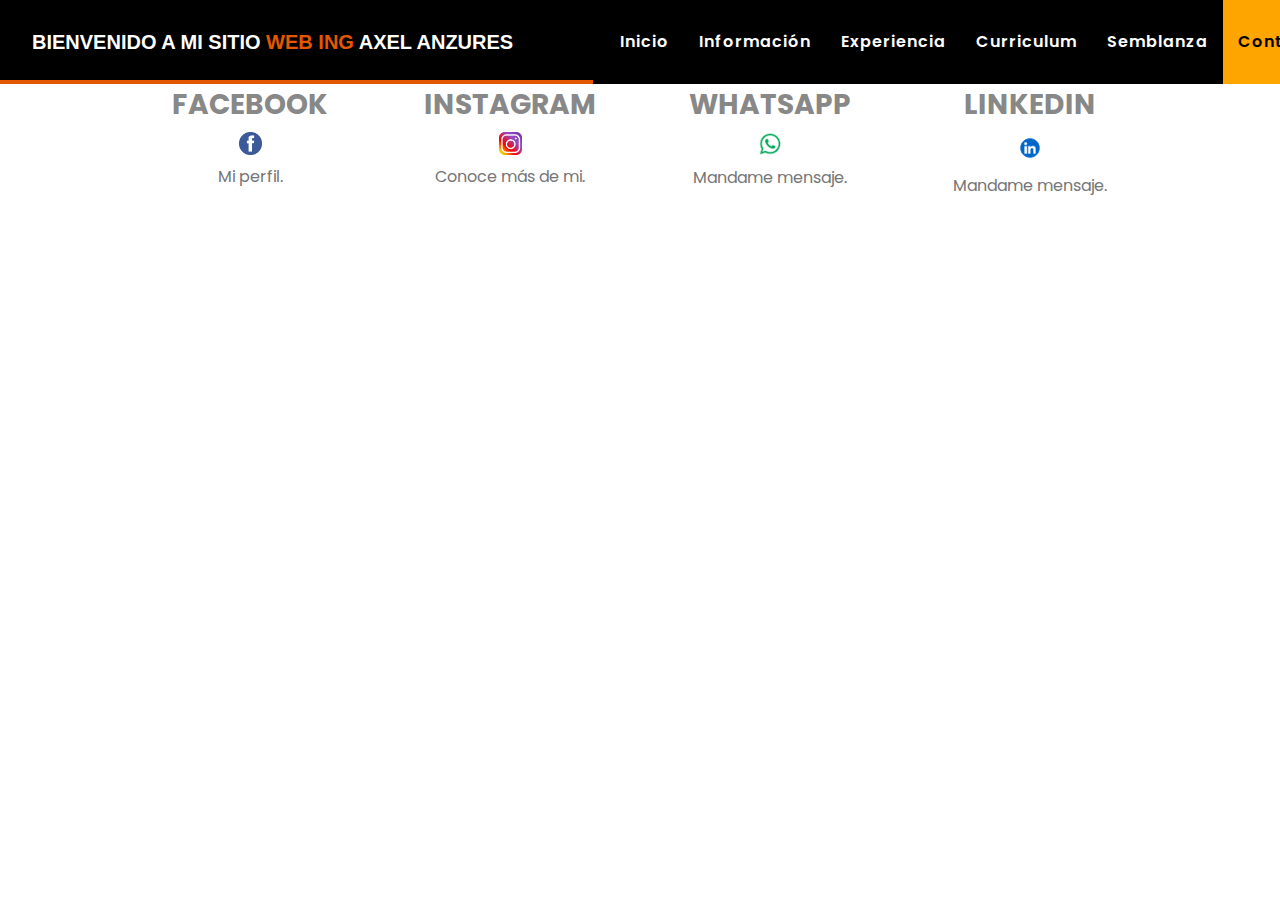
<file: contacto.html>
<!DOCTYPE html>
<html lang="en">

<head>
    <meta charset="utf-8">
    <title>CONTACTO</title>
    <meta content="HTML Templates" name="keywords">
    <meta content="HTML Templates" name="description">
    <meta name="viewport" content="width=1300 user-scalable=no">

    <!-- Favicon -->
    <link href="images/Imagen1.png" rel="icon">

    <!-- Google Web Fonts -->
    <link rel="preconnect" href="https://fonts.gstatic.com">
    <link href="https://fonts.googleapis.com/css2?family=Poppins:wght@100;200;300;400;500;600;700;800;900&display=swap" rel="stylesheet">

    <!-- Font Awesome -->
    <link href="https://cdnjs.cloudflare.com/ajax/libs/font-awesome/5.10.0/css/all.min.css" rel="stylesheet">

    <!-- Libraries Stylesheet -->
    <link href="lib/owlcarousel/assets/owl.carousel.min.css" rel="stylesheet">

    <!-- Customized Bootstrap Stylesheet -->
	<link href="css/style.css" rel="stylesheet">
    <link href="css/style2.css" rel="stylesheet">
</head>

<body>


    <!-- Navbar Start -->
    <div class="container-fluid p-0">
        <nav class="navbar navbar-expand-lg bg-light navbar-light py-3 py-lg-0 px-lg-5">
            <a href="index.html" class="navbar-brand ml-lg-3">
                <h1 class="title display-5"><span>BIENVENIDO A MI SITIO</span> <span
                        style="color: #e35800;">WEB ING</span> <span>AXEL ANZURES</span>
                </h1>
            </a>
            <button type="button" class="navbar-toggler" data-toggle="collapse" data-target="#navbarCollapse">
                <span class="navbar-toggler-icon"></span>
            </button>
            <div class="collapse navbar-collapse justify-content-between px-lg-3" id="navbarCollapse">
                <div class="navbar-nav ml-auto py-0">
                    <a href="index.html" class="nav-item nav-link">Inicio</a>
                    <a href="index.html#información" class="nav-item nav-link">Información</a>
                    <a href="index.html#servicios" class="nav-item nav-link">Experiencia</a>
                    <a href="index.html#obras" class="nav-item nav-link">Curriculum</a>  
                    <a href="semblanza.html" class="nav-item nav-link">Semblanza</a>  
                    <a href="contacto.html" class="nav-item nav-link active">Contacto</a>               
                </div>
            </div>
        </nav>
    </div>
    <!-- Navbar End -->
<section class="blog container" id="contacto">
    <footer class="footer">
       
				<div class="footer-title-container"> 
				<h2>Redes Sociales</h2> 
				</div>	
			<div class="footer-content container">
            <div class="link">
                <h3>FACEBOOK </h3>
                <ul>
                    <li><a href="https://www.facebook.com/axelroman.anzures/" target="_blank" rel="noopener noreferrer"><img src="images/Face.png" width="10%" alt="Logo de Facebook"></a></li>
					<li><a>Mi perfil.</a></li>
                </ul> 

            </div>
				
            <div class="link">
                <h3>INSTAGRAM</h3>
                <ul>
                    <li><a href="https://www.instagram.com/axel_ac_anzures/" target="_blank" rel="noopener noreferrer"><img src="images/Insta.png" width="10%" alt="Logo de Instagram"></a></li>
					<li><a>Conoce más de mi.</a></li>
                </ul> 

            </div>
            <div class="link">
                <h3>WHATSAPP</h3>
                <ul>
                    <li><a href="https://api.whatsapp.com/send?phone=525571853800" target="_blank" rel="noopener noreferrer" ><img src="images/Whats.png" width="15%" alt="Logo de WhatsApp"></a></li>
                    <li><a>Mandame mensaje.</a></li>
                    
                </ul> 

            </div>
            <div class="link">
                <h3>LINKEDIN</h3>
                <ul>
                   <li><a href="https://www.linkedin.com/in/axel-roman-anzures-cervantes-7b4891363/" target="_blank" rel="noopener noreferrer" ><img src="images/Linkeding.png" width="14%" alt="Logo de Linkedin"></a></li>
                    <li><a>Mandame mensaje.</a></li> 
                </ul> 

            </div>
        </div>
			
    </footer>
	</section>

    
    

          </div>
				</div>
			
		
	
	
            
        
    

    <script src="https://code.jquery.com/jquery-3.4.1.min.js"></script>
    <script src="https://stackpath.bootstrapcdn.com/bootstrap/4.4.1/js/bootstrap.bundle.min.js"></script>
    <script src="lib/easing/easing.min.js"></script>
    <script src="lib/waypoints/waypoints.min.js"></script>
    <script src="lib/counterup/counterup.min.js"></script>
    <script src="lib/owlcarousel/owl.carousel.min.js"></script>

    

    <!-- Template Javascript -->
    <script src="js/main.js"></script>
</body>

</html>
</file>
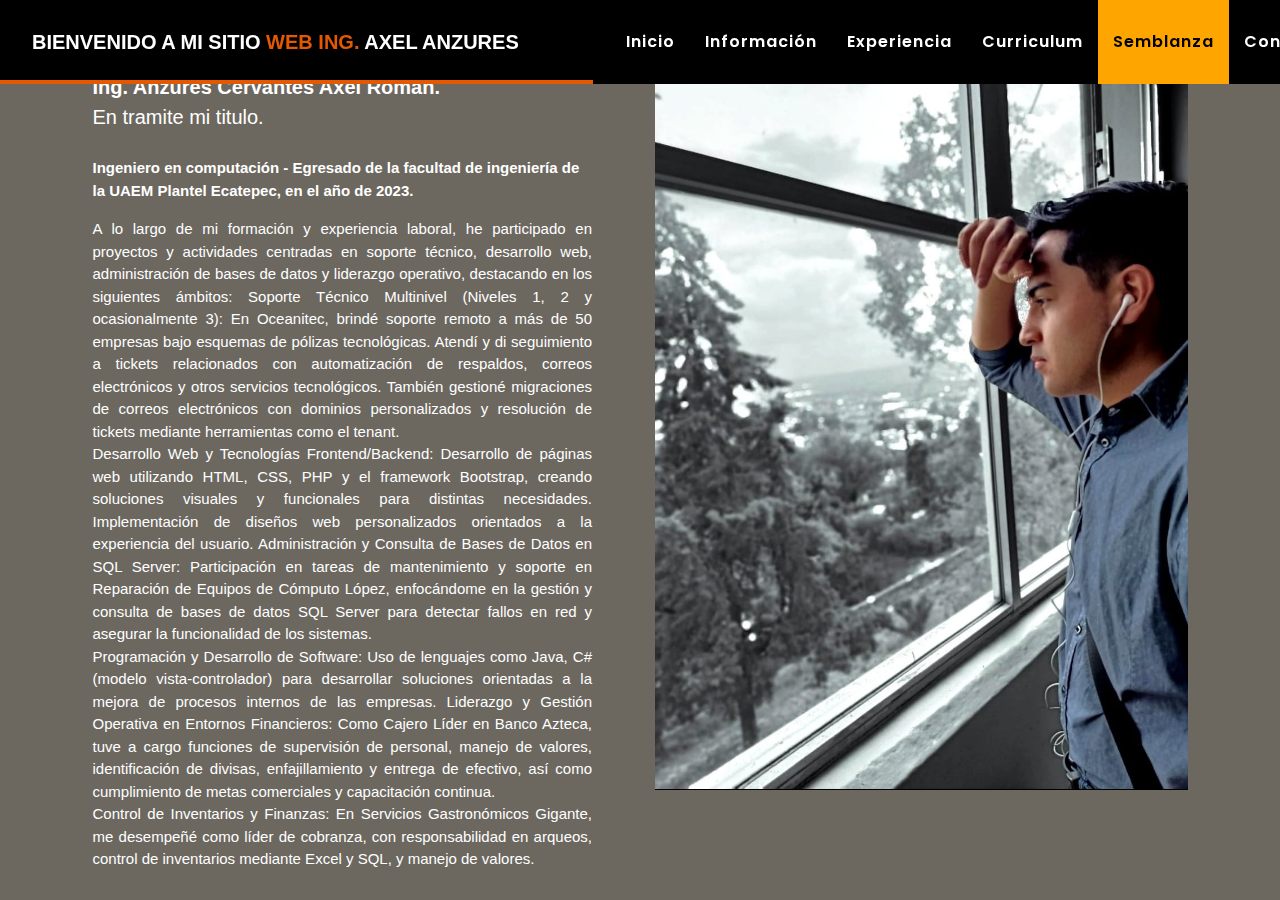
<file: semblanza.html>
<!DOCTYPE html>
<html lang="en">

<head>
    <meta charset="utf-8">
    <title>SEMBLANZA</title>
    <meta content="HTML Templates" name="keywords">
    <meta content="HTML Templates" name="description">
    <meta name="viewport" content="width=1300 user-scalable=no">

    <!-- Favicon -->
    <link href="images/Imagen1.png" rel="icon">

    <!-- Google Web Fonts -->
    <link rel="preconnect" href="https://fonts.gstatic.com">
    <link href="https://fonts.googleapis.com/css2?family=Poppins:wght@100;200;300;400;500;600;700;800;900&display=swap" rel="stylesheet">

    <!-- Font Awesome -->
    <link href="https://cdnjs.cloudflare.com/ajax/libs/font-awesome/5.10.0/css/all.min.css" rel="stylesheet">

    <!-- Libraries Stylesheet -->
    <link href="lib/owlcarousel/assets/owl.carousel.min.css" rel="stylesheet">

    <!-- Customized Bootstrap Stylesheet -->
    <link href="css/style.css" rel="stylesheet">
</head>

<body>


    <!-- Navbar Start -->
    <div class="container-fluid p-0">
        <nav class="navbar navbar-expand-lg bg-light navbar-light py-3 py-lg-0 px-lg-5">
            <a href="index.html" class="navbar-brand ml-lg-3">
                <h1 class="title display-5"><span>BIENVENIDO A MI SITIO</span> <span
                        style="color: #e35800;">WEB ING.</span> <span>AXEL ANZURES</span>
                </h1>
            </a>
            <button type="button" class="navbar-toggler" data-toggle="collapse" data-target="#navbarCollapse">
                <span class="navbar-toggler-icon"></span>
            </button>
            <div class="collapse navbar-collapse justify-content-between px-lg-3" id="navbarCollapse">
                <div class="navbar-nav ml-auto py-0">
                    <a href="index.html" class="nav-item nav-link">Inicio</a>
                    <a href="index.html#información" class="nav-item nav-link">Información</a>
                    <a href="index.html#servicios" class="nav-item nav-link">Experiencia</a>
                    <a href="index.html#obras" class="nav-item nav-link">Curriculum</a>  
                    <a href="semblanza.html" class="nav-item nav-link active">Semblanza</a>  
                    <a href="contacto.html" class="nav-item nav-link">Contacto</a>               
                </div>
            </div>
        </nav>
    </div>
    <!-- Navbar End -->


      
    <div class="container-fluid semblanza">                             
        <div class="container mb-6 mt4-g">             
            <div class="row">
                <div class="col-lg-6 pr-5"> 
                    <p class="mb-8 ts-normal font-weight-bold">Ing. Anzures Cervantes Axel Roman.</p>
                    <p class="mb-9 ts-normal">En tramite mi titulo.</p>
                    <p class="mb-10 text-normal font-weight-bold">Ingeniero en computación - Egresado de la facultad de ingeniería de la UAEM Plantel Ecatepec, en el año de 2023.</p>
                    <p class="mb-11 text-normal" style="text-align: justify;">A lo largo de mi formación y experiencia laboral, he participado en proyectos y actividades centradas en soporte técnico, desarrollo web, administración de bases de datos y liderazgo operativo, destacando en los siguientes ámbitos:

Soporte Técnico Multinivel (Niveles 1, 2 y ocasionalmente 3):
En Oceanitec, brindé soporte remoto a más de 50 empresas bajo esquemas de pólizas tecnológicas. Atendí y di seguimiento a tickets relacionados con automatización de respaldos, correos electrónicos y otros servicios tecnológicos. También gestioné migraciones de correos electrónicos con dominios personalizados y resolución de tickets mediante herramientas como el tenant.<br>
                        Desarrollo Web y Tecnologías Frontend/Backend:
Desarrollo de páginas web utilizando HTML, CSS, PHP y el framework Bootstrap, creando soluciones visuales y funcionales para distintas necesidades. Implementación de diseños web personalizados orientados a la experiencia del usuario.

Administración y Consulta de Bases de Datos en SQL Server:
Participación en tareas de mantenimiento y soporte en Reparación de Equipos de Cómputo López, enfocándome en la gestión y consulta de bases de datos SQL Server para detectar fallos en red y asegurar la funcionalidad de los sistemas.
                        <br>Programación y Desarrollo de Software:
Uso de lenguajes como Java, C# (modelo vista-controlador) para desarrollar soluciones orientadas a la mejora de procesos internos de las empresas.

Liderazgo y Gestión Operativa en Entornos Financieros:
Como Cajero Líder en Banco Azteca, tuve a cargo funciones de supervisión de personal, manejo de valores, identificación de divisas, enfajillamiento y entrega de efectivo, así como cumplimiento de metas comerciales y capacitación continua.
                        <br>Control de Inventarios y Finanzas:
En Servicios Gastronómicos Gigante, me desempeñé como líder de cobranza, con responsabilidad en arqueos, control de inventarios mediante Excel y SQL, y manejo de valores.</p>
                </div>
                <div class="col-lg-6 align-items-center">
                    <img class="image5" src="images/YO.jpg" alt="">                
                </div>
            </div>
        </div>
    </div>

    <script src="https://code.jquery.com/jquery-3.4.1.min.js"></script>
    <script src="https://stackpath.bootstrapcdn.com/bootstrap/4.4.1/js/bootstrap.bundle.min.js"></script>
    <script src="lib/easing/easing.min.js"></script>
    <script src="lib/waypoints/waypoints.min.js"></script>
    <script src="lib/counterup/counterup.min.js"></script>
    <script src="lib/owlcarousel/owl.carousel.min.js"></script>

    <script>
        document.addEventListener("DOMContentLoaded", function () {
        const navLinks = document.querySelectorAll(".nav-link");
      
            navLinks.forEach((link) => {
            link.addEventListener("click", function () {
            navLinks.forEach((item) => item.classList.remove("active"));
            this.classList.add("active");});
            });
        });
      </script>

    <!-- Template Javascript -->
    <script src="js/main.js"></script>
</body>



</html>
</file>
<file: css/style2.css>
@charset "utf-8";
.footer-content {
  display: flex;
  justify-content: space-between; /* o space-around */
  flex-wrap: wrap;
  gap: 30px; /* Espacio entre columnas */
  padding: 20px 0;
}

.link {
  flex: 1 1 200px; /* Responsive: mínimo 200px */
  min-width: 200px;
  text-align: center;
}

.link img {
  display: block;
  margin: 0 auto 10px;
}

.footer-title-container {
  text-align: center;
  margin-bottom: 30px;
}

.footer h2 {
  font-size: 2em;
  color: #444;
}

.link h3 {
  margin-bottom: 10px;
  color: #888;
}

.link ul {
  list-style: none;
  padding: 0;
}

.link a {
  color: #ccc;
  text-decoration: none;
}

.link a:hover {
  color: #fff;
}
</file>
<file: css/style.css>
/******* Bootstrap Theming ********/
/*!
 * Bootstrap v4.5.3 (https://getbootstrap.com/)
 * Copyright 2011-2020 The Bootstrap Authors
 * Copyright 2011-2020 Twitter, Inc.
 * Licensed under MIT (https://github.com/twbs/bootstrap/blob/main/LICENSE)
 */
:root {
  --blue: #007bff;
  --indigo: #6610f2;
  --purple: #6f42c1;
  --pink: #e83e8c;
  --red: #dc3545;
  --orange: #fd7e14;
  --yellow: #ffc107;
  --green: #28a745;
  --teal: #20c997;
  --cyan: #17a2b8;
  --white: #fff;
  --gray: #6c757d;
  --gray-dark: #343a40;
  --primary: #FF4800;
  --secondary: #F2F2F4;
  --success: #28a745;
  --info: #17a2b8;
  --warning: #ffc107;
  --danger: #dc3545;
  --light: #FFFFFF;
  --dark: #1F1F2E;
  --breakpoint-xs: 0;
  --breakpoint-sm: 576px;
  --breakpoint-md: 768px;
  --breakpoint-lg: 992px;
  --breakpoint-xl: 1200px;
  --font-family-sans-serif: "Poppins", sans-serif;
  --font-family-monospace: SFMono-Regular, Menlo, Monaco, Consolas, "Liberation Mono", "Courier New", monospace;
}

*,
*::before,
*::after {
  box-sizing: border-box;
}

html {
  font-family: sans-serif;
  line-height: 1.15;
  -webkit-text-size-adjust: 100%;
  -webkit-tap-highlight-color: rgba(0, 0, 0, 0);
  overflow-x: hidden;
}

article, aside, figcaption, figure, footer, header, hgroup, main, nav, section {
  display: block;
}

body {
  margin: 0;
  font-family: "Poppins", sans-serif;
  font-size: 1rem;
  font-weight: 400;
  line-height: 1.5;
  color: #757575;
  text-align: left; 
}

[tabindex="-1"]:focus:not(:focus-visible) {
  outline: 0 !important;
}

hr {
  box-sizing: content-box;
  height: 0;
  overflow: visible;
}

h1, h2, h3, h4, h5, h6 {
  margin-top: 0;
  margin-bottom: 0.5rem;
}

p {
  margin-top: 0;
  margin-bottom: 1rem;
}

abbr[title],
abbr[data-original-title] {
  text-decoration: underline;
  text-decoration: underline dotted;
  cursor: help;
  border-bottom: 0;
  text-decoration-skip-ink: none;
}

address {
  margin-bottom: 1rem;
  font-style: normal;
  line-height: inherit;
}

ol,
ul,
dl {
  margin-top: 0;
  margin-bottom: 1rem;
}

ol ol,
ul ul,
ol ul,
ul ol {
  margin-bottom: 0;
}

dt {
  font-weight: 700;
}

dd {
  margin-bottom: .5rem;
  margin-left: 0;
}

blockquote {
  margin: 0 0 1rem;
}

b,
strong {
  font-weight: bolder;
}

small {
  font-size: 80%;
}

sub,
sup {
  position: relative;
  font-size: 75%;
  line-height: 0;
  vertical-align: baseline;
}

sub {
  bottom: -.25em;
}

sup {
  top: -.5em;
}

a {
  color: #FF4800;
  text-decoration: none;
  background-color: transparent;
}

a:hover {
  color: #b33200;
  text-decoration: underline;
}

a:not([href]):not([class]) {
  color: inherit;
  text-decoration: none;
}

a:not([href]):not([class]):hover {
  color: inherit;
  text-decoration: none;
}

pre,
code,
kbd,
samp {
  font-family: SFMono-Regular, Menlo, Monaco, Consolas, "Liberation Mono", "Courier New", monospace;
  font-size: 1em;
}

pre {
  margin-top: 0;
  margin-bottom: 1rem;
  overflow: auto;
  -ms-overflow-style: scrollbar;
}

figure {
  margin: 0 0 1rem;
}

img {
  vertical-align: middle;
  border-style: none;
}

svg {
  overflow: hidden;
  vertical-align: middle;
}

table {
  border-collapse: collapse;
}

caption {
  padding-top: 0.75rem;
  padding-bottom: 0.75rem;
  color: #6c757d;
  text-align: left;
  caption-side: bottom;
}

th {
  text-align: inherit;
  text-align: -webkit-match-parent;
}

label {
  display: inline-block;
  margin-bottom: 0.5rem;
}

button {
  border-radius: 0;
}

button:focus {
  outline: 1px dotted;
  outline: 5px auto -webkit-focus-ring-color;
}

input,
button,
select,
optgroup,
textarea {
  margin: 0;
  font-family: inherit;
  font-size: inherit;
  line-height: inherit;
}

button,
input {
  overflow: visible;
}

button,
select {
  text-transform: none;
}

[role="button"] {
  cursor: pointer;
}

select {
  word-wrap: normal;
}

button,
[type="button"],
[type="reset"],
[type="submit"] {
  -webkit-appearance: button;
}

button:not(:disabled),
[type="button"]:not(:disabled),
[type="reset"]:not(:disabled),
[type="submit"]:not(:disabled) {
  cursor: pointer;
}

button::-moz-focus-inner,
[type="button"]::-moz-focus-inner,
[type="reset"]::-moz-focus-inner,
[type="submit"]::-moz-focus-inner {
  padding: 0;
  border-style: none;
}

input[type="radio"],
input[type="checkbox"] {
  box-sizing: border-box;
  padding: 0;
}

textarea {
  overflow: auto;
  resize: vertical;
}

fieldset {
  min-width: 0;
  padding: 0;
  margin: 0;
  border: 0;
}

legend {
  display: block;
  width: 100%;
  max-width: 100%;
  padding: 0;
  margin-bottom: .5rem;
  font-size: 1.5rem;
  line-height: inherit;
  color: inherit;
  white-space: normal;
}

@media (max-width: 1200px) {
  legend {
    font-size: calc(1.275rem + 0.3vw) ;
  }
}

progress {
  vertical-align: baseline;
}

[type="number"]::-webkit-inner-spin-button,
[type="number"]::-webkit-outer-spin-button {
  height: auto;
}

[type="search"] {
  outline-offset: -2px;
  -webkit-appearance: none;
}

[type="search"]::-webkit-search-decoration {
  -webkit-appearance: none;
}

::-webkit-file-upload-button {
  font: inherit;
  -webkit-appearance: button;
}

output {
  display: inline-block;
}

summary {
  display: list-item;
  cursor: pointer;
}

template {
  display: none;
}

[hidden] {
  display: none !important;
}

h1, h2, h3, h4, h5, h6,
.h1, .h2, .h3, .h4, .h5, .h6 {
  margin-bottom: 0.5rem;
  font-weight: 500;
  line-height: 1.2;
  color: #ffffff;
}

h1, .h1 {
  font-size: 1.5rem;
}

@media (max-width: 1200px) {
  h1, .h1 {
    font-size: calc(1.375rem + 1.5vw) ;
  }
}

h2, .h2 {
  font-size: 2rem;
}

@media (max-width: 1200px) {
  h2, .h2 {
    font-size: calc(1.325rem + 0.9vw) ;
  }
}

h3, .h3 {
  font-size: 1.75rem;
}

@media (max-width: 1200px) {
  h3, .h3 {
    font-size: calc(1.3rem + 0.6vw) ;
  }
}

h4, .h4 {
  font-size: 1.5rem;
}

@media (max-width: 1200px) {
  h4, .h4 {
    font-size: calc(1.275rem + 0.3vw) ;
  }
}

h5, .h5 {
  font-size: 1.25rem;
}

h6, .h6 {
  font-size: 1rem;
}

.lead {
  font-size: 1.25rem;
  font-weight: 300;
}

.display-1 {
  font-size: 6rem;
  font-weight: 300;
  line-height: 1.2;
}

@media (max-width: 1200px) {
  .display-1 {
    font-size: calc(1.725rem + 5.7vw) ;
  }
}

.display-2 {
  font-size: 5.5rem;
  font-weight: 300;
  line-height: 1.2;
}

@media (max-width: 1200px) {
  .display-2 {
    font-size: calc(1.675rem + 5.1vw) ;
  }
}

.display-3 {
  font-size: 4.5rem;
  font-weight: 300;
  line-height: 1.2;
}

@media (max-width: 1200px) {
  .display-3 {
    font-size: calc(1.575rem + 3.9vw) ;
  }
}

.display-4 {
  font-size: 3.5rem;
  font-weight: 300;
  line-height: 1.2;
}

@media (max-width: 1200px) {
  .display-4 {
    font-size: calc(1.475rem + 2.7vw) ;
  }
}

hr {
  margin-top: 0rem;
  margin-bottom: 0rem;
  border: 0;
  border-top: 1px solid rgba(0, 0, 0, 0.1);
}

small,
.small {
  font-size: 80%;
  font-weight: 400;
}

mark,
.mark {
  padding: 0.2em;
  background-color: #fcf8e3;
}

.list-unstyled {
  padding-left: 0;
  list-style: none;
}

.list-inline {
  padding-left: 0;
  list-style: none;
}

.list-inline-item {
  display: inline-block;
}

.list-inline-item:not(:last-child) {
  margin-right: 0.5rem;
}

.initialism {
  font-size: 90%;
  text-transform: uppercase;
}

.blockquote {
  margin-bottom: 1rem;
  font-size: 1.25rem;
}

.blockquote-footer {
  display: block;
  font-size: 80%;
  color: #6c757d;
}

.blockquote-footer::before {
  content: "\2014\00A0";
}

.img-fluid {
  max-width: 100%;
  height: auto;
}

.img-thumbnail {
  padding: 0.25rem;
  background-color: #fff;
  border: 1px solid #dee2e6;
  max-width: 100%;
  height: auto;
}

.figure {
  display: inline-block;
}

.figure-img {
  margin-bottom: 0.5rem;
  line-height: 1;
}

.figure-caption {
  font-size: 90%;
  color: #6c757d;
}

code {
  font-size: 87.5%;
  color: #e83e8c;
  word-wrap: break-word;
}

a > code {
  color: inherit;
}

kbd {
  padding: 0.2rem 0.4rem;
  font-size: 87.5%;
  color: #fff;
  background-color: #212529;
}

kbd kbd {
  padding: 0;
  font-size: 100%;
  font-weight: 700;
}

pre {
  display: block;
  font-size: 87.5%;
  color: #212529;
}

pre code {
  font-size: inherit;
  color: inherit;
  word-break: normal;
}

.pre-scrollable {
  max-height: 340px;
  overflow-y: scroll;
}

.container,
.container-fluid,
.container-sm,
.container-md,
.container-lg,
.container-xl {
  width: 100%;
  padding-right: 15px;
  padding-left: 15px;
  margin-right: auto;
  margin-left: auto;
  
}

@media (min-width: 576px) {
  .container, .container-sm {
    max-width: 540px;
  }
}

@media (min-width: 768px) {
  .container, .container-sm, .container-md {
    max-width: 720px;
  }
}

@media (min-width: 992px) {
  .container, .container-sm, .container-md, .container-lg {
    max-width: 960px;
  }
}

@media (min-width: 1200px) {
  .container, .container-sm, .container-md, .container-lg, .container-xl {
    max-width: 1140px;
  }
}

.row {
  display: flex;
  flex-wrap: wrap;
  margin-right: -15px;
  margin-left: -15px;
}

.no-gutters {
  margin-right: 0;
  margin-left: 0;
}

.no-gutters > .col,
.no-gutters > [class*="col-"] {
  padding-right: 0;
  padding-left: 0;
}

.col-1, .col-2, .col-3, .col-4, .col-5, .col-6, .col-7, .col-8, .col-9, .col-10, .col-11, .col-12, .col,
.col-auto, .col-sm-1, .col-sm-2, .col-sm-3, .col-sm-4, .col-sm-5, .col-sm-6, .col-sm-7, .col-sm-8, .col-sm-9, .col-sm-10, .col-sm-11, .col-sm-12, .col-sm,
.col-sm-auto, .col-md-1, .col-md-2, .col-md-3, .col-md-4, .col-md-5, .col-md-6, .col-md-7, .col-md-8, .col-md-9, .col-md-10, .col-md-11, .col-md-12, .col-md,
.col-md-auto, .col-lg-1, .col-lg-2, .col-lg-3, .col-lg-4, .col-lg-5, .col-lg-6, .col-lg-7, .col-lg-8, .col-lg-9, .col-lg-10, .col-lg-11, .col-lg-12, .col-lg,
.col-lg-auto, .col-xl-1, .col-xl-2, .col-xl-3, .col-xl-4, .col-xl-5, .col-xl-6, .col-xl-7, .col-xl-8, .col-xl-9, .col-xl-10, .col-xl-11, .col-xl-12, .col-xl,
.col-xl-auto {
  position: relative;
  width: 100%;
  padding-right: 15px;
  padding-left: 15px;
}

.col {
  flex-basis: 0;
  flex-grow: 1;
  max-width: 100%;
}

.row-cols-1 > * {
  flex: 0 0 100%;
  max-width: 100%;
}

.row-cols-2 > * {
  flex: 0 0 50%;
  max-width: 50%;
}

.row-cols-3 > * {
  flex: 0 0 33.33333%;
  max-width: 33.33333%;
}

.row-cols-4 > * {
  flex: 0 0 25%;
  max-width: 25%;
}

.row-cols-5 > * {
  flex: 0 0 20%;
  max-width: 20%;
}

.row-cols-6 > * {
  flex: 0 0 16.66667%;
  max-width: 16.66667%;
}

.col-auto {
  flex: 0 0 auto;
  width: auto;
  max-width: 100%;
}

.col-1 {
  flex: 0 0 8.33333%;
  max-width: 8.33333%;
}

.col-2 {
  flex: 0 0 16.66667%;
  max-width: 16.66667%;
}

.col-3 {
  flex: 0 0 25%;
  max-width: 25%;
}

.col-4 {
  flex: 0 0 33.33333%;
  max-width: 33.33333%;
}

.col-5 {
  flex: 0 0 41.66667%;
  max-width: 41.66667%;
}

.col-6 {
  flex: 0 0 50%;
  max-width: 50%;
}

.col-7 {
  flex: 0 0 58.33333%;
  max-width: 58.33333%;
}

.col-8 {
  flex: 0 0 66.66667%;
  max-width: 66.66667%;
}

.col-9 {
  flex: 0 0 75%;
  max-width: 75%;
}

.col-10 {
  flex: 0 0 83.33333%;
  max-width: 83.33333%;
}

.col-11 {
  flex: 0 0 91.66667%;
  max-width: 91.66667%;
}

.col-12 {
  flex: 0 0 100%;
  max-width: 100%;
}

.order-first {
  order: -1;
}

.order-last {
  order: 13;
}

.order-0 {
  order: 0;
}

.order-1 {
  order: 1;
}

.order-2 {
  order: 2;
}

.order-3 {
  order: 3;
}

.order-4 {
  order: 4;
}

.order-5 {
  order: 5;
}

.order-6 {
  order: 6;
}

.order-7 {
  order: 7;
}

.order-8 {
  order: 8;
}

.order-9 {
  order: 9;
}

.order-10 {
  order: 10;
}

.order-11 {
  order: 11;
}

.order-12 {
  order: 12;
}

.offset-1 {
  margin-left: 8.33333%;
}

.offset-2 {
  margin-left: 16.66667%;
}

.offset-3 {
  margin-left: 25%;
}

.offset-4 {
  margin-left: 33.33333%;
}

.offset-5 {
  margin-left: 41.66667%;
}

.offset-6 {
  margin-left: 50%;
}

.offset-7 {
  margin-left: 58.33333%;
}

.offset-8 {
  margin-left: 66.66667%;
}

.offset-9 {
  margin-left: 75%;
}

.offset-10 {
  margin-left: 83.33333%;
}

.offset-11 {
  margin-left: 91.66667%;
}

@media (min-width: 576px) {
  .col-sm {
    flex-basis: 0;
    flex-grow: 1;
    max-width: 100%;
  }
  .row-cols-sm-1 > * {
    flex: 0 0 100%;
    max-width: 100%;
  }
  .row-cols-sm-2 > * {
    flex: 0 0 50%;
    max-width: 50%;
  }
  .row-cols-sm-3 > * {
    flex: 0 0 33.33333%;
    max-width: 33.33333%;
  }
  .row-cols-sm-4 > * {
    flex: 0 0 25%;
    max-width: 25%;
  }
  .row-cols-sm-5 > * {
    flex: 0 0 20%;
    max-width: 20%;
  }
  .row-cols-sm-6 > * {
    flex: 0 0 16.66667%;
    max-width: 16.66667%;
  }
  .col-sm-auto {
    flex: 0 0 auto;
    width: auto;
    max-width: 100%;
  }
  .col-sm-1 {
    flex: 0 0 8.33333%;
    max-width: 8.33333%;
  }
  .col-sm-2 {
    flex: 0 0 16.66667%;
    max-width: 16.66667%;
  }
  .col-sm-3 {
    flex: 0 0 25%;
    max-width: 25%;
  }
  .col-sm-4 {
    flex: 0 0 33.33333%;
    max-width: 33.33333%;
  }
  .col-sm-5 {
    flex: 0 0 41.66667%;
    max-width: 41.66667%;
  }
  .col-sm-6 {
    flex: 0 0 50%;
    max-width: 50%;
  }
  .col-sm-7 {
    flex: 0 0 58.33333%;
    max-width: 58.33333%;
  }
  .col-sm-8 {
    flex: 0 0 66.66667%;
    max-width: 66.66667%;
  }
  .col-sm-9 {
    flex: 0 0 75%;
    max-width: 75%;
  }
  .col-sm-10 {
    flex: 0 0 83.33333%;
    max-width: 83.33333%;
  }
  .col-sm-11 {
    flex: 0 0 91.66667%;
    max-width: 91.66667%;
  }
  .col-sm-12 {
    flex: 0 0 100%;
    max-width: 100%;
  }
  .order-sm-first {
    order: -1;
  }
  .order-sm-last {
    order: 13;
  }
  .order-sm-0 {
    order: 0;
  }
  .order-sm-1 {
    order: 1;
  }
  .order-sm-2 {
    order: 2;
  }
  .order-sm-3 {
    order: 3;
  }
  .order-sm-4 {
    order: 4;
  }
  .order-sm-5 {
    order: 5;
  }
  .order-sm-6 {
    order: 6;
  }
  .order-sm-7 {
    order: 7;
  }
  .order-sm-8 {
    order: 8;
  }
  .order-sm-9 {
    order: 9;
  }
  .order-sm-10 {
    order: 10;
  }
  .order-sm-11 {
    order: 11;
  }
  .order-sm-12 {
    order: 12;
  }
  .offset-sm-0 {
    margin-left: 0;
  }
  .offset-sm-1 {
    margin-left: 8.33333%;
  }
  .offset-sm-2 {
    margin-left: 16.66667%;
  }
  .offset-sm-3 {
    margin-left: 25%;
  }
  .offset-sm-4 {
    margin-left: 33.33333%;
  }
  .offset-sm-5 {
    margin-left: 41.66667%;
  }
  .offset-sm-6 {
    margin-left: 50%;
  }
  .offset-sm-7 {
    margin-left: 58.33333%;
  }
  .offset-sm-8 {
    margin-left: 66.66667%;
  }
  .offset-sm-9 {
    margin-left: 75%;
  }
  .offset-sm-10 {
    margin-left: 83.33333%;
  }
  .offset-sm-11 {
    margin-left: 91.66667%;
  }
}

@media (min-width: 768px) {
  .col-md {
    flex-basis: 0;
    flex-grow: 1;
    max-width: 100%;
  }
  .row-cols-md-1 > * {
    flex: 0 0 100%;
    max-width: 100%;
  }
  .row-cols-md-2 > * {
    flex: 0 0 50%;
    max-width: 50%;
  }
  .row-cols-md-3 > * {
    flex: 0 0 33.33333%;
    max-width: 33.33333%;
  }
  .row-cols-md-4 > * {
    flex: 0 0 25%;
    max-width: 25%;
  }
  .row-cols-md-5 > * {
    flex: 0 0 20%;
    max-width: 20%;
  }
  .row-cols-md-6 > * {
    flex: 0 0 16.66667%;
    max-width: 16.66667%;
  }
  .col-md-auto {
    flex: 0 0 auto;
    width: auto;
    max-width: 100%;
  }
  .col-md-1 {
    flex: 0 0 8.33333%;
    max-width: 8.33333%;
  }
  .col-md-2 {
    flex: 0 0 16.66667%;
    max-width: 16.66667%;
  }
  .col-md-3 {
    flex: 0 0 25%;
    max-width: 25%;
  }
  .col-md-4 {
    flex: 0 0 33.33333%;
    max-width: 33.33333%;
  }
  .col-md-5 {
    flex: 0 0 41.66667%;
    max-width: 41.66667%;
  }
  .col-md-6 {
    flex: 0 0 50%;
    max-width: 50%;
  }
  .col-md-7 {
    flex: 0 0 58.33333%;
    max-width: 58.33333%;
  }
  .col-md-8 {
    flex: 0 0 66.66667%;
    max-width: 66.66667%;
  }
  .col-md-9 {
    flex: 0 0 75%;
    max-width: 75%;
  }
  .col-md-10 {
    flex: 0 0 83.33333%;
    max-width: 83.33333%;
  }
  .col-md-11 {
    flex: 0 0 91.66667%;
    max-width: 91.66667%;
  }
  .col-md-12 {
    flex: 0 0 100%;
    max-width: 100%;
  }
  .order-md-first {
    order: -1;
  }
  .order-md-last {
    order: 13;
  }
  .order-md-0 {
    order: 0;
  }
  .order-md-1 {
    order: 1;
  }
  .order-md-2 {
    order: 2;
  }
  .order-md-3 {
    order: 3;
  }
  .order-md-4 {
    order: 4;
  }
  .order-md-5 {
    order: 5;
  }
  .order-md-6 {
    order: 6;
  }
  .order-md-7 {
    order: 7;
  }
  .order-md-8 {
    order: 8;
  }
  .order-md-9 {
    order: 9;
  }
  .order-md-10 {
    order: 10;
  }
  .order-md-11 {
    order: 11;
  }
  .order-md-12 {
    order: 12;
  }
  .offset-md-0 {
    margin-left: 0;
  }
  .offset-md-1 {
    margin-left: 8.33333%;
  }
  .offset-md-2 {
    margin-left: 16.66667%;
  }
  .offset-md-3 {
    margin-left: 25%;
  }
  .offset-md-4 {
    margin-left: 33.33333%;
  }
  .offset-md-5 {
    margin-left: 41.66667%;
  }
  .offset-md-6 {
    margin-left: 50%;
  }
  .offset-md-7 {
    margin-left: 58.33333%;
  }
  .offset-md-8 {
    margin-left: 66.66667%;
  }
  .offset-md-9 {
    margin-left: 75%;
  }
  .offset-md-10 {
    margin-left: 83.33333%;
  }
  .offset-md-11 {
    margin-left: 91.66667%;
  }
}

@media (min-width: 992px) {
  .col-lg {
    flex-basis: 0;
    flex-grow: 1;
    max-width: 100%;
  }
  .row-cols-lg-1 > * {
    flex: 0 0 100%;
    max-width: 100%;
  }
  .row-cols-lg-2 > * {
    flex: 0 0 50%;
    max-width: 50%;
  }
  .row-cols-lg-3 > * {
    flex: 0 0 33.33333%;
    max-width: 33.33333%;
  }
  .row-cols-lg-4 > * {
    flex: 0 0 25%;
    max-width: 25%;
  }
  .row-cols-lg-5 > * {
    flex: 0 0 20%;
    max-width: 20%;
  }
  .row-cols-lg-6 > * {
    flex: 0 0 16.66667%;
    max-width: 16.66667%;
  }
  .col-lg-auto {
    flex: 0 0 auto;
    width: auto;
    max-width: 100%;
  }
  .col-lg-1 {
    flex: 0 0 8.33333%;
    max-width: 8.33333%;
  }
  .col-lg-2 {
    flex: 0 0 16.66667%;
    max-width: 16.66667%;
  }
  .col-lg-3 {
    flex: 0 0 25%;
    max-width: 25%;
  }
  .col-lg-4 {
    flex: 0 0 33.33333%;
    max-width: 33.33333%;
  }
  .col-lg-5 {
    flex: 0 0 41.66667%;
    max-width: 41.66667%;
    position: relative;
  }
  .col-lg-6 {
    flex: 0 0 50%;
    max-width: 50%;
    margin-top: 0px;
  }
  .col-lg-7 {
    flex: 0 0 58.33333%;
    max-width: 58.33333%;
  }
  .col-lg-8 {
    flex: 0 0 66.66667%;
    max-width: 66.66667%;
  }
  .col-lg-9 {
    flex: 0 0 75%;
    max-width: 75%;
  }
  .col-lg-10 {
    flex: 0 0 83.33333%;
    max-width: 83.33333%;
  }
  .col-lg-11 {
    flex: 0 0 91.66667%;
    max-width: 91.66667%;
  }
  .col-lg-12 {
    flex: 0 0 100%;
    max-width: 100%;
  }
  .order-lg-first {
    order: -1;
  }
  .order-lg-last {
    order: 13;
  }
  .order-lg-0 {
    order: 0;
  }
  .order-lg-1 {
    order: 1;
  }
  .order-lg-2 {
    order: 2;
  }
  .order-lg-3 {
    order: 3;
  }
  .order-lg-4 {
    order: 4;
  }
  .order-lg-5 {
    order: 5;
  }
  .order-lg-6 {
    order: 6;
  }
  .order-lg-7 {
    order: 7;
  }
  .order-lg-8 {
    order: 8;
  }
  .order-lg-9 {
    order: 9;
  }
  .order-lg-10 {
    order: 10;
  }
  .order-lg-11 {
    order: 11;
  }
  .order-lg-12 {
    order: 12;
  }
  .offset-lg-0 {
    margin-left: 0;
  }
  .offset-lg-1 {
    margin-left: 8.33333%;
  }
  .offset-lg-2 {
    margin-left: 16.66667%;
  }
  .offset-lg-3 {
    margin-left: 25%;
  }
  .offset-lg-4 {
    margin-left: 33.33333%;
  }
  .offset-lg-5 {
    margin-left: 41.66667%;
  }
  .offset-lg-6 {
    margin-left: 50%;
  }
  .offset-lg-7 {
    margin-left: 58.33333%;
  }
  .offset-lg-8 {
    margin-left: 66.66667%;
  }
  .offset-lg-9 {
    margin-left: 75%;
  }
  .offset-lg-10 {
    margin-left: 83.33333%;
  }
  .offset-lg-11 {
    margin-left: 91.66667%;
  }
}

@media (min-width: 1200px) {
  .col-xl {
    flex-basis: 0;
    flex-grow: 1;
    max-width: 100%;
  }
  .row-cols-xl-1 > * {
    flex: 0 0 100%;
    max-width: 100%;
  }
  .row-cols-xl-2 > * {
    flex: 0 0 50%;
    max-width: 50%;
  }
  .row-cols-xl-3 > * {
    flex: 0 0 33.33333%;
    max-width: 33.33333%;
  }
  .row-cols-xl-4 > * {
    flex: 0 0 25%;
    max-width: 25%;
  }
  .row-cols-xl-5 > * {
    flex: 0 0 20%;
    max-width: 20%;
  }
  .row-cols-xl-6 > * {
    flex: 0 0 16.66667%;
    max-width: 16.66667%;
  }
  .col-xl-auto {
    flex: 0 0 auto;
    width: auto;
    max-width: 100%;
  }
  .col-xl-1 {
    flex: 0 0 8.33333%;
    max-width: 8.33333%;
  }
  .col-xl-2 {
    flex: 0 0 16.66667%;
    max-width: 16.66667%;
  }
  .col-xl-3 {
    flex: 0 0 25%;
    max-width: 25%;
  }
  .col-xl-4 {
    flex: 0 0 33.33333%;
    max-width: 33.33333%;
  }
  .col-xl-5 {
    flex: 0 0 41.66667%;
    max-width: 41.66667%;
  }
  .col-xl-6 {
    flex: 0 0 50%;
    max-width: 50%;
  }
  .col-xl-7 {
    flex: 0 0 58.33333%;
    max-width: 58.33333%;
  }
  .col-xl-8 {
    flex: 0 0 66.66667%;
    max-width: 66.66667%;
  }
  .col-xl-9 {
    flex: 0 0 75%;
    max-width: 75%;
  }
  .col-xl-10 {
    flex: 0 0 83.33333%;
    max-width: 83.33333%;
  }
  .col-xl-11 {
    flex: 0 0 91.66667%;
    max-width: 91.66667%;
  }
  .col-xl-12 {
    flex: 0 0 100%;
    max-width: 100%;
  }
  .order-xl-first {
    order: -1;
  }
  .order-xl-last {
    order: 13;
  }
  .order-xl-0 {
    order: 0;
  }
  .order-xl-1 {
    order: 1;
  }
  .order-xl-2 {
    order: 2;
  }
  .order-xl-3 {
    order: 3;
  }
  .order-xl-4 {
    order: 4;
  }
  .order-xl-5 {
    order: 5;
  }
  .order-xl-6 {
    order: 6;
  }
  .order-xl-7 {
    order: 7;
  }
  .order-xl-8 {
    order: 8;
  }
  .order-xl-9 {
    order: 9;
  }
  .order-xl-10 {
    order: 10;
  }
  .order-xl-11 {
    order: 11;
  }
  .order-xl-12 {
    order: 12;
  }
  .offset-xl-0 {
    margin-left: 0;
  }
  .offset-xl-1 {
    margin-left: 8.33333%;
  }
  .offset-xl-2 {
    margin-left: 16.66667%;
  }
  .offset-xl-3 {
    margin-left: 25%;
  }
  .offset-xl-4 {
    margin-left: 33.33333%;
  }
  .offset-xl-5 {
    margin-left: 41.66667%;
  }
  .offset-xl-6 {
    margin-left: 50%;
  }
  .offset-xl-7 {
    margin-left: 58.33333%;
  }
  .offset-xl-8 {
    margin-left: 66.66667%;
  }
  .offset-xl-9 {
    margin-left: 75%;
  }
  .offset-xl-10 {
    margin-left: 83.33333%;
  }
  .offset-xl-11 {
    margin-left: 91.66667%;
  }
}

.table {
  width: 100%;
  margin-bottom: 1rem;
  color: #757575;
}

.table th,
.table td {
  padding: 0.75rem;
  vertical-align: top;
  border-top: 1px solid #dee2e6;
}

.table thead th {
  vertical-align: bottom;
  border-bottom: 2px solid #dee2e6;
}

.table tbody + tbody {
  border-top: 2px solid #dee2e6;
}

.table-sm th,
.table-sm td {
  padding: 0.3rem;
}

.table-bordered {
  border: 1px solid #dee2e6;
}

.table-bordered th,
.table-bordered td {
  border: 1px solid #dee2e6;
}

.table-bordered thead th,
.table-bordered thead td {
  border-bottom-width: 2px;
}

.table-borderless th,
.table-borderless td,
.table-borderless thead th,
.table-borderless tbody + tbody {
  border: 0;
}

.table-striped tbody tr:nth-of-type(odd) {
  background-color: rgba(0, 0, 0, 0.05);
}

.table-hover tbody tr:hover {
  color: #757575;
  background-color: rgba(0, 0, 0, 0.075);
}

.table-primary,
.table-primary > th,
.table-primary > td {
  background-color: #ffccb8;
}

.table-primary th,
.table-primary td,
.table-primary thead th,
.table-primary tbody + tbody {
  border-color: lightsalmon;
}

.table-hover .table-primary:hover {
  background-color: #ffba9f;
}

.table-hover .table-primary:hover > td,
.table-hover .table-primary:hover > th {
  background-color: #ffba9f;
}

.table-secondary,
.table-secondary > th,
.table-secondary > td {
  background-color: #fbfbfc;
}

.table-secondary th,
.table-secondary td,
.table-secondary thead th,
.table-secondary tbody + tbody {
  border-color: #f8f8f9;
}

.table-hover .table-secondary:hover {
  background-color: #ececf1;
}

.table-hover .table-secondary:hover > td,
.table-hover .table-secondary:hover > th {
  background-color: #ececf1;
}

.table-success,
.table-success > th,
.table-success > td {
  background-color: #c3e6cb;
}

.table-success th,
.table-success td,
.table-success thead th,
.table-success tbody + tbody {
  border-color: #8fd19e;
}

.table-hover .table-success:hover {
  background-color: #b1dfbb;
}

.table-hover .table-success:hover > td,
.table-hover .table-success:hover > th {
  background-color: #b1dfbb;
}

.table-info,
.table-info > th,
.table-info > td {
  background-color: #bee5eb;
}

.table-info th,
.table-info td,
.table-info thead th,
.table-info tbody + tbody {
  border-color: #86cfda;
}

.table-hover .table-info:hover {
  background-color: #abdde5;
}

.table-hover .table-info:hover > td,
.table-hover .table-info:hover > th {
  background-color: #abdde5;
}

.table-warning,
.table-warning > th,
.table-warning > td {
  background-color: #ffeeba;
}

.table-warning th,
.table-warning td,
.table-warning thead th,
.table-warning tbody + tbody {
  border-color: #ffdf7e;
}

.table-hover .table-warning:hover {
  background-color: #ffe8a1;
}

.table-hover .table-warning:hover > td,
.table-hover .table-warning:hover > th {
  background-color: #ffe8a1;
}

.table-danger,
.table-danger > th,
.table-danger > td {
  background-color: #f5c6cb;
}

.table-danger th,
.table-danger td,
.table-danger thead th,
.table-danger tbody + tbody {
  border-color: #ed969e;
}

.table-hover .table-danger:hover {
  background-color: #f1b0b7;
}

.table-hover .table-danger:hover > td,
.table-hover .table-danger:hover > th {
  background-color: #f1b0b7;
}

.table-light,
.table-light > th,
.table-light > td {
  background-color: white;
}

.table-light th,
.table-light td,
.table-light thead th,
.table-light tbody + tbody {
  border-color: white;
}

.table-hover .table-light:hover {
  background-color: #f2f2f2;
}

.table-hover .table-light:hover > td,
.table-hover .table-light:hover > th {
  background-color: #f2f2f2;
}

.table-dark,
.table-dark > th,
.table-dark > td {
  background-color: #c0c0c4;
}

.table-dark th,
.table-dark td,
.table-dark thead th,
.table-dark tbody + tbody {
  border-color: #8b8b92;
}

.table-hover .table-dark:hover {
  background-color: #b3b3b8;
}

.table-hover .table-dark:hover > td,
.table-hover .table-dark:hover > th {
  background-color: #b3b3b8;
}

.table-active,
.table-active > th,
.table-active > td {
  background-color: rgba(0, 0, 0, 0.075);
}

.table-hover .table-active:hover {
  background-color: rgba(0, 0, 0, 0.075);
}

.table-hover .table-active:hover > td,
.table-hover .table-active:hover > th {
  background-color: rgba(0, 0, 0, 0.075);
}

.table .thead-dark th {
  color: #fff;
  background-color: #343a40;
  border-color: #454d55;
}

.table .thead-light th {
  color: #495057;
  background-color: #e9ecef;
  border-color: #dee2e6;
}

.table-dark {
  color: #fff;
  background-color: #343a40;
}

.table-dark th,
.table-dark td,
.table-dark thead th {
  border-color: #454d55;
}

.table-dark.table-bordered {
  border: 0;
}

.table-dark.table-striped tbody tr:nth-of-type(odd) {
  background-color: rgba(255, 255, 255, 0.05);
}

.table-dark.table-hover tbody tr:hover {
  color: #fff;
  background-color: rgba(255, 255, 255, 0.075);
}

@media (max-width: 575.98px) {
  .table-responsive-sm {
    display: block;
    width: 100%;
    overflow-x: auto;
    -webkit-overflow-scrolling: touch;
  }
  .table-responsive-sm > .table-bordered {
    border: 0;
  }
}

@media (max-width: 767.98px) {
  .table-responsive-md {
    display: block;
    width: 100%;
    overflow-x: auto;
    -webkit-overflow-scrolling: touch;
  }
  .table-responsive-md > .table-bordered {
    border: 0;
  }
}

@media (max-width: 991.98px) {
  .table-responsive-lg {
    display: block;
    width: 100%;
    overflow-x: auto;
    -webkit-overflow-scrolling: touch;
  }
  .table-responsive-lg > .table-bordered {
    border: 0;
  }
}

@media (max-width: 1199.98px) {
  .table-responsive-xl {
    display: block;
    width: 100%;
    overflow-x: auto;
    -webkit-overflow-scrolling: touch;
  }
  .table-responsive-xl > .table-bordered {
    border: 0;
  }
}

.table-responsive {
  display: block;
  width: 100%;
  overflow-x: auto;
  -webkit-overflow-scrolling: touch;
}

.table-responsive > .table-bordered {
  border: 0;
}

.form-control {
  display: block;
  width: 100%;
  height: calc(1.5em + 0.75rem + 2px);
  padding: 0.375rem 0.75rem;
  font-size: 1rem;
  font-weight: 400;
  line-height: 1.5;
  color: #495057;
  background-color: #fff;
  background-clip: padding-box;
  border: 1px solid #ced4da;
  border-radius: 0;
  transition: border-color 0.15s ease-in-out, box-shadow 0.15s ease-in-out;
}

@media (prefers-reduced-motion: reduce) {
  .form-control {
    transition: none;
  }
}

.form-control::-ms-expand {
  background-color: transparent;
  border: 0;
}

.form-control:-moz-focusring {
  color: transparent;
  text-shadow: 0 0 0 #495057;
}

.form-control:focus {
  color: #495057;
  background-color: #fff;
  border-color: #ffa480;
  outline: 0;
  box-shadow: 0 0 0 0.2rem rgba(255, 72, 0, 0.25);
}

.form-control::placeholder {
  color: #6c757d;
  opacity: 1;
}

.form-control:disabled, .form-control[readonly] {
  background-color: #e9ecef;
  opacity: 1;
}

input[type="date"].form-control,
input[type="time"].form-control,
input[type="datetime-local"].form-control,
input[type="month"].form-control {
  appearance: none;
}

select.form-control:focus::-ms-value {
  color: #495057;
  background-color: #fff;
}

.form-control-file,
.form-control-range {
  display: block;
  width: 100%;
}

.col-form-label {
  padding-top: calc(0.375rem + 1px);
  padding-bottom: calc(0.375rem + 1px);
  margin-bottom: 0;
  font-size: inherit;
  line-height: 1.5;
}

.col-form-label-lg {
  padding-top: calc(0.5rem + 1px);
  padding-bottom: calc(0.5rem + 1px);
  font-size: 1.25rem;
  line-height: 1.5;
}

.col-form-label-sm {
  padding-top: calc(0.25rem + 1px);
  padding-bottom: calc(0.25rem + 1px);
  font-size: 0.875rem;
  line-height: 1.5;
}

.form-control-plaintext {
  display: block;
  width: 100%;
  padding: 0.375rem 0;
  margin-bottom: 0;
  font-size: 1rem;
  line-height: 1.5;
  color: #757575;
  background-color: transparent;
  border: solid transparent;
  border-width: 1px 0;
}

.form-control-plaintext.form-control-sm, .form-control-plaintext.form-control-lg {
  padding-right: 0;
  padding-left: 0;
}

.form-control-sm {
  height: calc(1.5em + 0.5rem + 2px);
  padding: 0.25rem 0.5rem;
  font-size: 0.875rem;
  line-height: 1.5;
}

.form-control-lg {
  height: calc(1.5em + 1rem + 2px);
  padding: 0.5rem 1rem;
  font-size: 1.25rem;
  line-height: 1.5;
}

select.form-control[size], select.form-control[multiple] {
  height: auto;
}

textarea.form-control {
  height: auto;
}

.form-group {
  margin-bottom: 1rem;
}

.form-text {
  display: block;
  margin-top: 0.25rem;
}

.form-row {
  display: flex;
  flex-wrap: wrap;
  margin-right: -5px;
  margin-left: -5px;
}

.form-row > .col,
.form-row > [class*="col-"] {
  padding-right: 5px;
  padding-left: 5px;
}

.form-check {
  position: relative;
  display: block;
  padding-left: 1.25rem;
}

.form-check-input {
  position: absolute;
  margin-top: 0.3rem;
  margin-left: -1.25rem;
}

.form-check-input[disabled] ~ .form-check-label,
.form-check-input:disabled ~ .form-check-label {
  color: #6c757d;
}

.form-check-label {
  margin-bottom: 0;
}

.form-check-inline {
  display: inline-flex;
  align-items: center;
  padding-left: 0;
  margin-right: 0.75rem;
}

.form-check-inline .form-check-input {
  position: static;
  margin-top: 0;
  margin-right: 0.3125rem;
  margin-left: 0;
}

.valid-feedback {
  display: none;
  width: 100%;
  margin-top: 0.25rem;
  font-size: 80%;
  color: #28a745;
}

.valid-tooltip {
  position: absolute;
  top: 100%;
  left: 0;
  z-index: 5;
  display: none;
  max-width: 100%;
  padding: 0.25rem 0.5rem;
  margin-top: .1rem;
  font-size: 0.875rem;
  line-height: 1.5;
  color: #fff;
  background-color: rgba(40, 167, 69, 0.9);
}

.was-validated :valid ~ .valid-feedback,
.was-validated :valid ~ .valid-tooltip,
.is-valid ~ .valid-feedback,
.is-valid ~ .valid-tooltip {
  display: block;
}

.was-validated .form-control:valid, .form-control.is-valid {
  border-color: #28a745;
  padding-right: calc(1.5em + 0.75rem);
  background-image: url("data:image/svg+xml,%3csvg xmlns='http://www.w3.org/2000/svg' width='8' height='8' viewBox='0 0 8 8'%3e%3cpath fill='%2328a745' d='M2.3 6.73L.6 4.53c-.4-1.04.46-1.4 1.1-.8l1.1 1.4 3.4-3.8c.6-.63 1.6-.27 1.2.7l-4 4.6c-.43.5-.8.4-1.1.1z'/%3e%3c/svg%3e");
  background-repeat: no-repeat;
  background-position: right calc(0.375em + 0.1875rem) center;
  background-size: calc(0.75em + 0.375rem) calc(0.75em + 0.375rem);
}

.was-validated .form-control:valid:focus, .form-control.is-valid:focus {
  border-color: #28a745;
  box-shadow: 0 0 0 0.2rem rgba(40, 167, 69, 0.25);
}

.was-validated textarea.form-control:valid, textarea.form-control.is-valid {
  padding-right: calc(1.5em + 0.75rem);
  background-position: top calc(0.375em + 0.1875rem) right calc(0.375em + 0.1875rem);
}

.was-validated .custom-select:valid, .custom-select.is-valid {
  border-color: #28a745;
  padding-right: calc(0.75em + 2.3125rem);
  background: url("data:image/svg+xml,%3csvg xmlns='http://www.w3.org/2000/svg' width='4' height='5' viewBox='0 0 4 5'%3e%3cpath fill='%23343a40' d='M2 0L0 2h4zm0 5L0 3h4z'/%3e%3c/svg%3e") no-repeat right 0.75rem center/8px 10px, url("data:image/svg+xml,%3csvg xmlns='http://www.w3.org/2000/svg' width='8' height='8' viewBox='0 0 8 8'%3e%3cpath fill='%2328a745' d='M2.3 6.73L.6 4.53c-.4-1.04.46-1.4 1.1-.8l1.1 1.4 3.4-3.8c.6-.63 1.6-.27 1.2.7l-4 4.6c-.43.5-.8.4-1.1.1z'/%3e%3c/svg%3e") #fff no-repeat center right 1.75rem/calc(0.75em + 0.375rem) calc(0.75em + 0.375rem);
}

.was-validated .custom-select:valid:focus, .custom-select.is-valid:focus {
  border-color: #28a745;
  box-shadow: 0 0 0 0.2rem rgba(40, 167, 69, 0.25);
}

.was-validated .form-check-input:valid ~ .form-check-label, .form-check-input.is-valid ~ .form-check-label {
  color: #28a745;
}

.was-validated .form-check-input:valid ~ .valid-feedback,
.was-validated .form-check-input:valid ~ .valid-tooltip, .form-check-input.is-valid ~ .valid-feedback,
.form-check-input.is-valid ~ .valid-tooltip {
  display: block;
}

.was-validated .custom-control-input:valid ~ .custom-control-label, .custom-control-input.is-valid ~ .custom-control-label {
  color: #28a745;
}

.was-validated .custom-control-input:valid ~ .custom-control-label::before, .custom-control-input.is-valid ~ .custom-control-label::before {
  border-color: #28a745;
}

.was-validated .custom-control-input:valid:checked ~ .custom-control-label::before, .custom-control-input.is-valid:checked ~ .custom-control-label::before {
  border-color: #34ce57;
  background-color: #34ce57;
}

.was-validated .custom-control-input:valid:focus ~ .custom-control-label::before, .custom-control-input.is-valid:focus ~ .custom-control-label::before {
  box-shadow: 0 0 0 0.2rem rgba(40, 167, 69, 0.25);
}

.was-validated .custom-control-input:valid:focus:not(:checked) ~ .custom-control-label::before, .custom-control-input.is-valid:focus:not(:checked) ~ .custom-control-label::before {
  border-color: #28a745;
}

.was-validated .custom-file-input:valid ~ .custom-file-label, .custom-file-input.is-valid ~ .custom-file-label {
  border-color: #28a745;
}

.was-validated .custom-file-input:valid:focus ~ .custom-file-label, .custom-file-input.is-valid:focus ~ .custom-file-label {
  border-color: #28a745;
  box-shadow: 0 0 0 0.2rem rgba(40, 167, 69, 0.25);
}

.invalid-feedback {
  display: none;
  width: 100%;
  margin-top: 0.25rem;
  font-size: 80%;
  color: #dc3545;
}

.invalid-tooltip {
  position: absolute;
  top: 100%;
  left: 0;
  z-index: 5;
  display: none;
  max-width: 100%;
  padding: 0.25rem 0.5rem;
  margin-top: .1rem;
  font-size: 0.875rem;
  line-height: 1.5;
  color: #fff;
  background-color: rgba(220, 53, 69, 0.9);
}

.was-validated :invalid ~ .invalid-feedback,
.was-validated :invalid ~ .invalid-tooltip,
.is-invalid ~ .invalid-feedback,
.is-invalid ~ .invalid-tooltip {
  display: block;
}

.was-validated .form-control:invalid, .form-control.is-invalid {
  border-color: #dc3545;
  padding-right: calc(1.5em + 0.75rem);
  background-image: url("data:image/svg+xml,%3csvg xmlns='http://www.w3.org/2000/svg' width='12' height='12' fill='none' stroke='%23dc3545' viewBox='0 0 12 12'%3e%3ccircle cx='6' cy='6' r='4.5'/%3e%3cpath stroke-linejoin='round' d='M5.8 3.6h.4L6 6.5z'/%3e%3ccircle cx='6' cy='8.2' r='.6' fill='%23dc3545' stroke='none'/%3e%3c/svg%3e");
  background-repeat: no-repeat;
  background-position: right calc(0.375em + 0.1875rem) center;
  background-size: calc(0.75em + 0.375rem) calc(0.75em + 0.375rem);
}

.was-validated .form-control:invalid:focus, .form-control.is-invalid:focus {
  border-color: #dc3545;
  box-shadow: 0 0 0 0.2rem rgba(220, 53, 69, 0.25);
}

.was-validated textarea.form-control:invalid, textarea.form-control.is-invalid {
  padding-right: calc(1.5em + 0.75rem);
  background-position: top calc(0.375em + 0.1875rem) right calc(0.375em + 0.1875rem);
}

.was-validated .custom-select:invalid, .custom-select.is-invalid {
  border-color: #dc3545;
  padding-right: calc(0.75em + 2.3125rem);
  background: url("data:image/svg+xml,%3csvg xmlns='http://www.w3.org/2000/svg' width='4' height='5' viewBox='0 0 4 5'%3e%3cpath fill='%23343a40' d='M2 0L0 2h4zm0 5L0 3h4z'/%3e%3c/svg%3e") no-repeat right 0.75rem center/8px 10px, url("data:image/svg+xml,%3csvg xmlns='http://www.w3.org/2000/svg' width='12' height='12' fill='none' stroke='%23dc3545' viewBox='0 0 12 12'%3e%3ccircle cx='6' cy='6' r='4.5'/%3e%3cpath stroke-linejoin='round' d='M5.8 3.6h.4L6 6.5z'/%3e%3ccircle cx='6' cy='8.2' r='.6' fill='%23dc3545' stroke='none'/%3e%3c/svg%3e") #fff no-repeat center right 1.75rem/calc(0.75em + 0.375rem) calc(0.75em + 0.375rem);
}

.was-validated .custom-select:invalid:focus, .custom-select.is-invalid:focus {
  border-color: #dc3545;
  box-shadow: 0 0 0 0.2rem rgba(220, 53, 69, 0.25);
}

.was-validated .form-check-input:invalid ~ .form-check-label, .form-check-input.is-invalid ~ .form-check-label {
  color: #dc3545;
}

.was-validated .form-check-input:invalid ~ .invalid-feedback,
.was-validated .form-check-input:invalid ~ .invalid-tooltip, .form-check-input.is-invalid ~ .invalid-feedback,
.form-check-input.is-invalid ~ .invalid-tooltip {
  display: block;
}

.was-validated .custom-control-input:invalid ~ .custom-control-label, .custom-control-input.is-invalid ~ .custom-control-label {
  color: #dc3545;
}

.was-validated .custom-control-input:invalid ~ .custom-control-label::before, .custom-control-input.is-invalid ~ .custom-control-label::before {
  border-color: #dc3545;
}

.was-validated .custom-control-input:invalid:checked ~ .custom-control-label::before, .custom-control-input.is-invalid:checked ~ .custom-control-label::before {
  border-color: #e4606d;
  background-color: #e4606d;
}

.was-validated .custom-control-input:invalid:focus ~ .custom-control-label::before, .custom-control-input.is-invalid:focus ~ .custom-control-label::before {
  box-shadow: 0 0 0 0.2rem rgba(220, 53, 69, 0.25);
}

.was-validated .custom-control-input:invalid:focus:not(:checked) ~ .custom-control-label::before, .custom-control-input.is-invalid:focus:not(:checked) ~ .custom-control-label::before {
  border-color: #dc3545;
}

.was-validated .custom-file-input:invalid ~ .custom-file-label, .custom-file-input.is-invalid ~ .custom-file-label {
  border-color: #dc3545;
}

.was-validated .custom-file-input:invalid:focus ~ .custom-file-label, .custom-file-input.is-invalid:focus ~ .custom-file-label {
  border-color: #dc3545;
  box-shadow: 0 0 0 0.2rem rgba(220, 53, 69, 0.25);
}

.form-inline {
  display: flex;
  flex-flow: row wrap;
  align-items: center;
}

.form-inline .form-check {
  width: 100%;
}

@media (min-width: 576px) {
  .form-inline label {
    display: flex;
    align-items: center;
    justify-content: center;
    margin-bottom: 0;
  }
  .form-inline .form-group {
    display: flex;
    flex: 0 0 auto;
    flex-flow: row wrap;
    align-items: center;
    margin-bottom: 0;
  }
  .form-inline .form-control {
    display: inline-block;
    width: auto;
    vertical-align: middle;
  }
  .form-inline .form-control-plaintext {
    display: inline-block;
  }
  .form-inline .input-group,
  .form-inline .custom-select {
    width: auto;
  }
  .form-inline .form-check {
    display: flex;
    align-items: center;
    justify-content: center;
    width: auto;
    padding-left: 0;
  }
  .form-inline .form-check-input {
    position: relative;
    flex-shrink: 0;
    margin-top: 0;
    margin-right: 0.25rem;
    margin-left: 0;
  }
  .form-inline .custom-control {
    align-items: center;
    justify-content: center;
  }
  .form-inline .custom-control-label {
    margin-bottom: 0;
  }
}

.btn {
  display: inline-block;
  font-weight: 400;
  color: #757575;
  text-align: center;
  vertical-align: middle;
  user-select: none;
  background-color: transparent;
  border: 1px solid transparent;
  padding: 0.375rem 0.75rem;
  font-size: 1rem;
  line-height: 1.5;
  border-radius: 0;
  transition: color 0.15s ease-in-out, background-color 0.15s ease-in-out, border-color 0.15s ease-in-out, box-shadow 0.15s ease-in-out;
}

@media (prefers-reduced-motion: reduce) {
  .btn {
    transition: none;
  }
}

.btn:hover {
  color: #757575;
  text-decoration: none;
}

.btn:focus, .btn.focus {
  outline: 0;
  box-shadow: 0 0 0 0.2rem rgba(255, 72, 0, 0.25);
}

.btn.disabled, .btn:disabled {
  opacity: 0.65;
}

.btn:not(:disabled):not(.disabled) {
  cursor: pointer;
}

a.btn.disabled,
fieldset:disabled a.btn {
  pointer-events: none;
}

.btn-primary {
  color: #000000;
  background-color: #ffa500;
  border-color: #ffa500;
}

.btn-primary:hover {
  color: #fff;
  background-color: #d93d00;
  border-color: #cc3a00;
}

.btn-primary:focus, .btn-primary.focus {
  color: #fff;
  background-color: #d93d00;
  border-color: #cc3a00;
  box-shadow: 0 0 0 0.2rem rgba(255, 99, 38, 0.5);
}

.btn-primary.disabled, .btn-primary:disabled {
  color: #fff;
  background-color: #FF4800;
  border-color: #FF4800;
}

.btn-primary:not(:disabled):not(.disabled):active, .btn-primary:not(:disabled):not(.disabled).active,
.show > .btn-primary.dropdown-toggle {
  color: #fff;
  background-color: #cc3a00;
  border-color: #bf3600;
}

.btn-primary:not(:disabled):not(.disabled):active:focus, .btn-primary:not(:disabled):not(.disabled).active:focus,
.show > .btn-primary.dropdown-toggle:focus {
  box-shadow: 0 0 0 0.2rem rgba(255, 99, 38, 0.5);
}

.btn-secondary {
  color: #212529;
  background-color: #F2F2F4;
  border-color: #F2F2F4;
}

.btn-secondary:hover {
  color: #212529;
  background-color: #dddde2;
  border-color: #d6d6dd;
}

.btn-secondary:focus, .btn-secondary.focus {
  color: #212529;
  background-color: #dddde2;
  border-color: #d6d6dd;
  box-shadow: 0 0 0 0.2rem rgba(211, 211, 214, 0.5);
}

.btn-secondary.disabled, .btn-secondary:disabled {
  color: #212529;
  background-color: #F2F2F4;
  border-color: #F2F2F4;
}

.btn-secondary:not(:disabled):not(.disabled):active, .btn-secondary:not(:disabled):not(.disabled).active,
.show > .btn-secondary.dropdown-toggle {
  color: #212529;
  background-color: #d6d6dd;
  border-color: #cfcfd7;
}

.btn-secondary:not(:disabled):not(.disabled):active:focus, .btn-secondary:not(:disabled):not(.disabled).active:focus,
.show > .btn-secondary.dropdown-toggle:focus {
  box-shadow: 0 0 0 0.2rem rgba(211, 211, 214, 0.5);
}

.btn-success {
  color: #fff;
  background-color: #28a745;
  border-color: #28a745;
}

.btn-success:hover {
  color: #fff;
  background-color: #218838;
  border-color: #1e7e34;
}

.btn-success:focus, .btn-success.focus {
  color: #fff;
  background-color: #218838;
  border-color: #1e7e34;
  box-shadow: 0 0 0 0.2rem rgba(72, 180, 97, 0.5);
}

.btn-success.disabled, .btn-success:disabled {
  color: #fff;
  background-color: #28a745;
  border-color: #28a745;
}

.btn-success:not(:disabled):not(.disabled):active, .btn-success:not(:disabled):not(.disabled).active,
.show > .btn-success.dropdown-toggle {
  color: #fff;
  background-color: #1e7e34;
  border-color: #1c7430;
}

.btn-success:not(:disabled):not(.disabled):active:focus, .btn-success:not(:disabled):not(.disabled).active:focus,
.show > .btn-success.dropdown-toggle:focus {
  box-shadow: 0 0 0 0.2rem rgba(72, 180, 97, 0.5);
}

.btn-info {
  color: #fff;
  background-color: #17a2b8;
  border-color: #17a2b8;
}

.btn-info:hover {
  color: #fff;
  background-color: #138496;
  border-color: #117a8b;
}

.btn-info:focus, .btn-info.focus {
  color: #fff;
  background-color: #138496;
  border-color: #117a8b;
  box-shadow: 0 0 0 0.2rem rgba(58, 176, 195, 0.5);
}

.btn-info.disabled, .btn-info:disabled {
  color: #fff;
  background-color: #17a2b8;
  border-color: #17a2b8;
}

.btn-info:not(:disabled):not(.disabled):active, .btn-info:not(:disabled):not(.disabled).active,
.show > .btn-info.dropdown-toggle {
  color: #fff;
  background-color: #117a8b;
  border-color: #10707f;
}

.btn-info:not(:disabled):not(.disabled):active:focus, .btn-info:not(:disabled):not(.disabled).active:focus,
.show > .btn-info.dropdown-toggle:focus {
  box-shadow: 0 0 0 0.2rem rgba(58, 176, 195, 0.5);
}

.btn-warning {
  color: #212529;
  background-color: #ffc107;
  border-color: #ffc107;
}

.btn-warning:hover {
  color: #212529;
  background-color: #e0a800;
  border-color: #d39e00;
}

.btn-warning:focus, .btn-warning.focus {
  color: #212529;
  background-color: #e0a800;
  border-color: #d39e00;
  box-shadow: 0 0 0 0.2rem rgba(222, 170, 12, 0.5);
}

.btn-warning.disabled, .btn-warning:disabled {
  color: #212529;
  background-color: #ffc107;
  border-color: #ffc107;
}

.btn-warning:not(:disabled):not(.disabled):active, .btn-warning:not(:disabled):not(.disabled).active,
.show > .btn-warning.dropdown-toggle {
  color: #212529;
  background-color: #d39e00;
  border-color: #c69500;
}

.btn-warning:not(:disabled):not(.disabled):active:focus, .btn-warning:not(:disabled):not(.disabled).active:focus,
.show > .btn-warning.dropdown-toggle:focus {
  box-shadow: 0 0 0 0.2rem rgba(222, 170, 12, 0.5);
}

.btn-danger {
  color: #fff;
  background-color: #dc3545;
  border-color: #dc3545;
}

.btn-danger:hover {
  color: #fff;
  background-color: #c82333;
  border-color: #bd2130;
}

.btn-danger:focus, .btn-danger.focus {
  color: #fff;
  background-color: #c82333;
  border-color: #bd2130;
  box-shadow: 0 0 0 0.2rem rgba(225, 83, 97, 0.5);
}

.btn-danger.disabled, .btn-danger:disabled {
  color: #fff;
  background-color: #dc3545;
  border-color: #dc3545;
}

.btn-danger:not(:disabled):not(.disabled):active, .btn-danger:not(:disabled):not(.disabled).active,
.show > .btn-danger.dropdown-toggle {
  color: #fff;
  background-color: #bd2130;
  border-color: #b21f2d;
}

.btn-danger:not(:disabled):not(.disabled):active:focus, .btn-danger:not(:disabled):not(.disabled).active:focus,
.show > .btn-danger.dropdown-toggle:focus {
  box-shadow: 0 0 0 0.2rem rgba(225, 83, 97, 0.5);
}

.btn-light {
  color: #212529;
  background-color: #FFFFFF;
  border-color: #FFFFFF;
}

.btn-light:hover {
  color: #212529;
  background-color: #ececec;
  border-color: #e6e6e6;
}

.btn-light:focus, .btn-light.focus {
  color: #212529;
  background-color: #ececec;
  border-color: #e6e6e6;
  box-shadow: 0 0 0 0.2rem rgba(222, 222, 223, 0.5);
}

.btn-light.disabled, .btn-light:disabled {
  color: #212529;
  background-color: #FFFFFF;
  border-color: #FFFFFF;
}

.btn-light:not(:disabled):not(.disabled):active, .btn-light:not(:disabled):not(.disabled).active,
.show > .btn-light.dropdown-toggle {
  color: #212529;
  background-color: #e6e6e6;
  border-color: #dfdfdf;
}

.btn-light:not(:disabled):not(.disabled):active:focus, .btn-light:not(:disabled):not(.disabled).active:focus,
.show > .btn-light.dropdown-toggle:focus {
  box-shadow: 0 0 0 0.2rem rgba(222, 222, 223, 0.5);
}

.btn-dark {
  color: #fff;
  background-color: #1F1F2E;
  border-color: #1F1F2E;
}

.btn-dark:hover {
  color: #fff;
  background-color: #101017;
  border-color: #0a0a10;
}

.btn-dark:focus, .btn-dark.focus {
  color: #fff;
  background-color: #101017;
  border-color: #0a0a10;
  box-shadow: 0 0 0 0.2rem rgba(65, 65, 77, 0.5);
}

.btn-dark.disabled, .btn-dark:disabled {
  color: #fff;
  background-color: #1F1F2E;
  border-color: #1F1F2E;
}

.btn-dark:not(:disabled):not(.disabled):active, .btn-dark:not(:disabled):not(.disabled).active,
.show > .btn-dark.dropdown-toggle {
  color: #fff;
  background-color: #0a0a10;
  border-color: #050508;
}

.btn-dark:not(:disabled):not(.disabled):active:focus, .btn-dark:not(:disabled):not(.disabled).active:focus,
.show > .btn-dark.dropdown-toggle:focus {
  box-shadow: 0 0 0 0.2rem rgba(65, 65, 77, 0.5);
}

.btn-outline-primary {
  color: #FF4800;
  border-color: #FF4800;
}

.btn-outline-primary:hover {
  color: #fff;
  background-color: #FF4800;
  border-color: #FF4800;
}

.btn-outline-primary:focus, .btn-outline-primary.focus {
  box-shadow: 0 0 0 0.2rem rgba(255, 72, 0, 0.5);
}

.btn-outline-primary.disabled, .btn-outline-primary:disabled {
  color: #FF4800;
  background-color: transparent;
}

.btn-outline-primary:not(:disabled):not(.disabled):active, .btn-outline-primary:not(:disabled):not(.disabled).active,
.show > .btn-outline-primary.dropdown-toggle {
  color: #fff;
  background-color: #FF4800;
  border-color: #FF4800;
}

.btn-outline-primary:not(:disabled):not(.disabled):active:focus, .btn-outline-primary:not(:disabled):not(.disabled).active:focus,
.show > .btn-outline-primary.dropdown-toggle:focus {
  box-shadow: 0 0 0 0.2rem rgba(255, 72, 0, 0.5);
}

.btn-outline-secondary {
  color: #F2F2F4;
  border-color: #F2F2F4;
}

.btn-outline-secondary:hover {
  color: #212529;
  background-color: #F2F2F4;
  border-color: #F2F2F4;
}

.btn-outline-secondary:focus, .btn-outline-secondary.focus {
  box-shadow: 0 0 0 0.2rem rgba(242, 242, 244, 0.5);
}

.btn-outline-secondary.disabled, .btn-outline-secondary:disabled {
  color: #F2F2F4;
  background-color: transparent;
}

.btn-outline-secondary:not(:disabled):not(.disabled):active, .btn-outline-secondary:not(:disabled):not(.disabled).active,
.show > .btn-outline-secondary.dropdown-toggle {
  color: #212529;
  background-color: #F2F2F4;
  border-color: #F2F2F4;
}

.btn-outline-secondary:not(:disabled):not(.disabled):active:focus, .btn-outline-secondary:not(:disabled):not(.disabled).active:focus,
.show > .btn-outline-secondary.dropdown-toggle:focus {
  box-shadow: 0 0 0 0.2rem rgba(242, 242, 244, 0.5);
}

.btn-outline-success {
  color: #28a745;
  border-color: #28a745;
}

.btn-outline-success:hover {
  color: #fff;
  background-color: #28a745;
  border-color: #28a745;
}

.btn-outline-success:focus, .btn-outline-success.focus {
  box-shadow: 0 0 0 0.2rem rgba(40, 167, 69, 0.5);
}

.btn-outline-success.disabled, .btn-outline-success:disabled {
  color: #28a745;
  background-color: transparent;
}

.btn-outline-success:not(:disabled):not(.disabled):active, .btn-outline-success:not(:disabled):not(.disabled).active,
.show > .btn-outline-success.dropdown-toggle {
  color: #fff;
  background-color: #28a745;
  border-color: #28a745;
}

.btn-outline-success:not(:disabled):not(.disabled):active:focus, .btn-outline-success:not(:disabled):not(.disabled).active:focus,
.show > .btn-outline-success.dropdown-toggle:focus {
  box-shadow: 0 0 0 0.2rem rgba(40, 167, 69, 0.5);
}

.btn-outline-info {
  color: #17a2b8;
  border-color: #17a2b8;
}

.btn-outline-info:hover {
  color: #fff;
  background-color: #17a2b8;
  border-color: #17a2b8;
}

.btn-outline-info:focus, .btn-outline-info.focus {
  box-shadow: 0 0 0 0.2rem rgba(23, 162, 184, 0.5);
}

.btn-outline-info.disabled, .btn-outline-info:disabled {
  color: #17a2b8;
  background-color: transparent;
}

.btn-outline-info:not(:disabled):not(.disabled):active, .btn-outline-info:not(:disabled):not(.disabled).active,
.show > .btn-outline-info.dropdown-toggle {
  color: #fff;
  background-color: #17a2b8;
  border-color: #17a2b8;
}

.btn-outline-info:not(:disabled):not(.disabled):active:focus, .btn-outline-info:not(:disabled):not(.disabled).active:focus,
.show > .btn-outline-info.dropdown-toggle:focus {
  box-shadow: 0 0 0 0.2rem rgba(23, 162, 184, 0.5);
}

.btn-outline-warning {
  color: #ffc107;
  border-color: #ffc107;
}

.btn-outline-warning:hover {
  color: #212529;
  background-color: #ffc107;
  border-color: #ffc107;
}

.btn-outline-warning:focus, .btn-outline-warning.focus {
  box-shadow: 0 0 0 0.2rem rgba(255, 193, 7, 0.5);
}

.btn-outline-warning.disabled, .btn-outline-warning:disabled {
  color: #ffc107;
  background-color: transparent;
}

.btn-outline-warning:not(:disabled):not(.disabled):active, .btn-outline-warning:not(:disabled):not(.disabled).active,
.show > .btn-outline-warning.dropdown-toggle {
  color: #212529;
  background-color: #ffc107;
  border-color: #ffc107;
}

.btn-outline-warning:not(:disabled):not(.disabled):active:focus, .btn-outline-warning:not(:disabled):not(.disabled).active:focus,
.show > .btn-outline-warning.dropdown-toggle:focus {
  box-shadow: 0 0 0 0.2rem rgba(255, 193, 7, 0.5);
}

.btn-outline-danger {
  color: #dc3545;
  border-color: #dc3545;
}

.btn-outline-danger:hover {
  color: #fff;
  background-color: #dc3545;
  border-color: #dc3545;
}

.btn-outline-danger:focus, .btn-outline-danger.focus {
  box-shadow: 0 0 0 0.2rem rgba(220, 53, 69, 0.5);
}

.btn-outline-danger.disabled, .btn-outline-danger:disabled {
  color: #dc3545;
  background-color: transparent;
}

.btn-outline-danger:not(:disabled):not(.disabled):active, .btn-outline-danger:not(:disabled):not(.disabled).active,
.show > .btn-outline-danger.dropdown-toggle {
  color: #fff;
  background-color: #dc3545;
  border-color: #dc3545;
}

.btn-outline-danger:not(:disabled):not(.disabled):active:focus, .btn-outline-danger:not(:disabled):not(.disabled).active:focus,
.show > .btn-outline-danger.dropdown-toggle:focus {
  box-shadow: 0 0 0 0.2rem rgba(220, 53, 69, 0.5);
}

.btn-outline-light {
  color: #FFFFFF;
  border-color: #FFFFFF;
}

.btn-outline-light:hover {
  color: #212529;
  background-color: #FFFFFF;
  border-color: #FFFFFF;
}

.btn-outline-light:focus, .btn-outline-light.focus {
  box-shadow: 0 0 0 0.2rem rgba(255, 255, 255, 0.5);
}

.btn-outline-light.disabled, .btn-outline-light:disabled {
  color: #FFFFFF;
  background-color: transparent;
}

.btn-outline-light:not(:disabled):not(.disabled):active, .btn-outline-light:not(:disabled):not(.disabled).active,
.show > .btn-outline-light.dropdown-toggle {
  color: #212529;
  background-color: #FFFFFF;
  border-color: #FFFFFF;
}

.btn-outline-light:not(:disabled):not(.disabled):active:focus, .btn-outline-light:not(:disabled):not(.disabled).active:focus,
.show > .btn-outline-light.dropdown-toggle:focus {
  box-shadow: 0 0 0 0.2rem rgba(255, 255, 255, 0.5);
}

.btn-outline-dark {
  color: #1F1F2E;
  border-color: #1F1F2E;
}

.btn-outline-dark:hover {
  color: #fff;
  background-color: #1F1F2E;
  border-color: #1F1F2E;
}

.btn-outline-dark:focus, .btn-outline-dark.focus {
  box-shadow: 0 0 0 0.2rem rgba(31, 31, 46, 0.5);
}

.btn-outline-dark.disabled, .btn-outline-dark:disabled {
  color: #1F1F2E;
  background-color: transparent;
}

.btn-outline-dark:not(:disabled):not(.disabled):active, .btn-outline-dark:not(:disabled):not(.disabled).active,
.show > .btn-outline-dark.dropdown-toggle {
  color: #fff;
  background-color: #1F1F2E;
  border-color: #1F1F2E;
}

.btn-outline-dark:not(:disabled):not(.disabled):active:focus, .btn-outline-dark:not(:disabled):not(.disabled).active:focus,
.show > .btn-outline-dark.dropdown-toggle:focus {
  box-shadow: 0 0 0 0.2rem rgba(31, 31, 46, 0.5);
}

.btn-link {
  font-weight: 400;
  color: #FF4800;
  text-decoration: none;
}

.btn-link:hover {
  color: #b33200;
  text-decoration: underline;
}

.btn-link:focus, .btn-link.focus {
  text-decoration: underline;
}

.btn-link:disabled, .btn-link.disabled {
  color: #6c757d;
  pointer-events: none;
}

.btn-lg, .btn-group-lg > .btn {
  padding: 0.5rem 1rem;
  font-size: 1.25rem;
  line-height: 1.5;
  border-radius: 0;
}

.btn-sm, .btn-group-sm > .btn {
  padding: 0.25rem 0.5rem;
  font-size: 0.875rem;
  line-height: 1.5;
  border-radius: 0;
}

.btn-block {
  display: block;
  width: 100%;
}

.btn-block + .btn-block {
  margin-top: 0.5rem;
}

input[type="submit"].btn-block,
input[type="reset"].btn-block,
input[type="button"].btn-block {
  width: 100%;
}

.fade {
  transition: opacity 0.15s linear;
}

@media (prefers-reduced-motion: reduce) {
  .fade {
    transition: none;
  }
}

.fade:not(.show) {
  opacity: 0;
}

.collapse:not(.show) {
  display: none;
}

.collapsing {
  position: relative;
  height: 0;
  overflow: hidden;
  transition: height 0.35s ease;
}

@media (prefers-reduced-motion: reduce) {
  .collapsing {
    transition: none;
  }
}

.dropup,
.dropright,
.dropdown,
.dropleft {
  position: relative;
}

.dropdown-toggle {
  white-space: nowrap;
}

.dropdown-toggle::after {
  display: inline-block;
  margin-left: 0.255em;
  vertical-align: 0.255em;
  content: "";
  border-top: 0.3em solid;
  border-right: 0.3em solid transparent;
  border-bottom: 0;
  border-left: 0.3em solid transparent;
}

.dropdown-toggle:empty::after {
  margin-left: 0;
}

.dropdown-menu {
  position: absolute;
  top: 100%;
  left: 0;
  z-index: 1000;
  display: none;
  float: left;
  min-width: 10rem;
  padding: 0.5rem 0;
  margin: 0.125rem 0 0;
  font-size: 1rem;
  color: #757575;
  text-align: left;
  list-style: none;
  background-color: #fff;
  background-clip: padding-box;
  border: 1px solid rgba(0, 0, 0, 0.15);
}

.dropdown-menu-left {
  right: auto;
  left: 0;
}

.dropdown-menu-right {
  right: 0;
  left: auto;
}

@media (min-width: 576px) {
  .dropdown-menu-sm-left {
    right: auto;
    left: 0;
  }
  .dropdown-menu-sm-right {
    right: 0;
    left: auto;
  }
}

@media (min-width: 768px) {
  .dropdown-menu-md-left {
    right: auto;
    left: 0;
  }
  .dropdown-menu-md-right {
    right: 0;
    left: auto;
  }
}

@media (min-width: 992px) {
  .dropdown-menu-lg-left {
    right: auto;
    left: 0;
  }
  .dropdown-menu-lg-right {
    right: 0;
    left: auto;
  }
}

@media (min-width: 1200px) {
  .dropdown-menu-xl-left {
    right: auto;
    left: 0;
  }
  .dropdown-menu-xl-right {
    right: 0;
    left: auto;
  }
}

.dropup .dropdown-menu {
  top: auto;
  bottom: 100%;
  margin-top: 0;
  margin-bottom: 0.125rem;
}

.dropup .dropdown-toggle::after {
  display: inline-block;
  margin-left: 0.255em;
  vertical-align: 0.255em;
  content: "";
  border-top: 0;
  border-right: 0.3em solid transparent;
  border-bottom: 0.3em solid;
  border-left: 0.3em solid transparent;
}

.dropup .dropdown-toggle:empty::after {
  margin-left: 0;
}

.dropright .dropdown-menu {
  top: 0;
  right: auto;
  left: 100%;
  margin-top: 0;
  margin-left: 0.125rem;
}

.dropright .dropdown-toggle::after {
  display: inline-block;
  margin-left: 0.255em;
  vertical-align: 0.255em;
  content: "";
  border-top: 0.3em solid transparent;
  border-right: 0;
  border-bottom: 0.3em solid transparent;
  border-left: 0.3em solid;
}

.dropright .dropdown-toggle:empty::after {
  margin-left: 0;
}

.dropright .dropdown-toggle::after {
  vertical-align: 0;
}

.dropleft .dropdown-menu {
  top: 0;
  right: 100%;
  left: auto;
  margin-top: 0;
  margin-right: 0.125rem;
}

.dropleft .dropdown-toggle::after {
  display: inline-block;
  margin-left: 0.255em;
  vertical-align: 0.255em;
  content: "";
}

.dropleft .dropdown-toggle::after {
  display: none;
}

.dropleft .dropdown-toggle::before {
  display: inline-block;
  margin-right: 0.255em;
  vertical-align: 0.255em;
  content: "";
  border-top: 0.3em solid transparent;
  border-right: 0.3em solid;
  border-bottom: 0.3em solid transparent;
}

.dropleft .dropdown-toggle:empty::after {
  margin-left: 0;
}

.dropleft .dropdown-toggle::before {
  vertical-align: 0;
}

.dropdown-menu[x-placement^="top"], .dropdown-menu[x-placement^="right"], .dropdown-menu[x-placement^="bottom"], .dropdown-menu[x-placement^="left"] {
  right: auto;
  bottom: auto;
}

.dropdown-divider {
  height: 0;
  margin: 0.5rem 0;
  overflow: hidden;
  border-top: 1px solid #e9ecef;
}

.dropdown-item {
  display: block;
  width: 100%;
  padding: 0.25rem 1.5rem;
  clear: both;
  font-weight: 400;
  color: #212529;
  text-align: inherit;
  white-space: nowrap;
  background-color: transparent;
  border: 0;
}

.dropdown-item:hover, .dropdown-item:focus {
  color: #16181b;
  text-decoration: none;
  background-color: #f8f9fa;
}

.dropdown-item.active, .dropdown-item:active {
  color: #fff;
  text-decoration: none;
  background-color: #FF4800;
}

.dropdown-item.disabled, .dropdown-item:disabled {
  color: #6c757d;
  pointer-events: none;
  background-color: transparent;
}

.dropdown-menu.show {
  display: block;
}

.dropdown-header {
  display: block;
  padding: 0.5rem 1.5rem;
  margin-bottom: 0;
  font-size: 0.875rem;
  color: #6c757d;
  white-space: nowrap;
}

.dropdown-item-text {
  display: block;
  padding: 0.25rem 1.5rem;
  color: #212529;
}

.btn-group,
.btn-group-vertical {
  position: relative;
  display: inline-flex;
  vertical-align: middle;
}

.btn-group > .btn,
.btn-group-vertical > .btn {
  position: relative;
  flex: 1 1 auto;
}

.btn-group > .btn:hover,
.btn-group-vertical > .btn:hover {
  z-index: 1;
}

.btn-group > .btn:focus, .btn-group > .btn:active, .btn-group > .btn.active,
.btn-group-vertical > .btn:focus,
.btn-group-vertical > .btn:active,
.btn-group-vertical > .btn.active {
  z-index: 1;
}

.btn-toolbar {
  display: flex;
  flex-wrap: wrap;
  justify-content: flex-start;
}

.btn-toolbar .input-group {
  width: auto;
}

.btn-group > .btn:not(:first-child),
.btn-group > .btn-group:not(:first-child) {
  margin-left: -1px;
}

.dropdown-toggle-split {
  padding-right: 0.5625rem;
  padding-left: 0.5625rem;
}

.dropdown-toggle-split::after,
.dropup .dropdown-toggle-split::after,
.dropright .dropdown-toggle-split::after {
  margin-left: 0;
}

.dropleft .dropdown-toggle-split::before {
  margin-right: 0;
}

.btn-sm + .dropdown-toggle-split, .btn-group-sm > .btn + .dropdown-toggle-split {
  padding-right: 0.375rem;
  padding-left: 0.375rem;
}

.btn-lg + .dropdown-toggle-split, .btn-group-lg > .btn + .dropdown-toggle-split {
  padding-right: 0.75rem;
  padding-left: 0.75rem;
}

.btn-group-vertical {
  flex-direction: column;
  align-items: flex-start;
  justify-content: center;
}

.btn-group-vertical > .btn,
.btn-group-vertical > .btn-group {
  width: 100%;
}

.btn-group-vertical > .btn:not(:first-child),
.btn-group-vertical > .btn-group:not(:first-child) {
  margin-top: -1px;
}

.btn-group-toggle > .btn,
.btn-group-toggle > .btn-group > .btn {
  margin-bottom: 0;
}

.btn-group-toggle > .btn input[type="radio"],
.btn-group-toggle > .btn input[type="checkbox"],
.btn-group-toggle > .btn-group > .btn input[type="radio"],
.btn-group-toggle > .btn-group > .btn input[type="checkbox"] {
  position: absolute;
  clip: rect(0, 0, 0, 0);
  pointer-events: none;
}

.input-group {
  position: relative;
  display: flex;
  flex-wrap: wrap;
  align-items: stretch;
  width: 100%;
}

.input-group > .form-control,
.input-group > .form-control-plaintext,
.input-group > .custom-select,
.input-group > .custom-file {
  position: relative;
  flex: 1 1 auto;
  width: 1%;
  min-width: 0;
  margin-bottom: 0;
}

.input-group > .form-control + .form-control,
.input-group > .form-control + .custom-select,
.input-group > .form-control + .custom-file,
.input-group > .form-control-plaintext + .form-control,
.input-group > .form-control-plaintext + .custom-select,
.input-group > .form-control-plaintext + .custom-file,
.input-group > .custom-select + .form-control,
.input-group > .custom-select + .custom-select,
.input-group > .custom-select + .custom-file,
.input-group > .custom-file + .form-control,
.input-group > .custom-file + .custom-select,
.input-group > .custom-file + .custom-file {
  margin-left: -1px;
}

.input-group > .form-control:focus,
.input-group > .custom-select:focus,
.input-group > .custom-file .custom-file-input:focus ~ .custom-file-label {
  z-index: 3;
}

.input-group > .custom-file .custom-file-input:focus {
  z-index: 4;
}

.input-group > .custom-file {
  display: flex;
  align-items: center;
}

.input-group-prepend,
.input-group-append {
  display: flex;
}

.input-group-prepend .btn,
.input-group-append .btn {
  position: relative;
  z-index: 2;
}

.input-group-prepend .btn:focus,
.input-group-append .btn:focus {
  z-index: 3;
}

.input-group-prepend .btn + .btn,
.input-group-prepend .btn + .input-group-text,
.input-group-prepend .input-group-text + .input-group-text,
.input-group-prepend .input-group-text + .btn,
.input-group-append .btn + .btn,
.input-group-append .btn + .input-group-text,
.input-group-append .input-group-text + .input-group-text,
.input-group-append .input-group-text + .btn {
  margin-left: -1px;
}

.input-group-prepend {
  margin-right: -1px;
}

.input-group-append {
  margin-left: -1px;
}

.input-group-text {
  display: flex;
  align-items: center;
  padding: 0.375rem 0.75rem;
  margin-bottom: 0;
  font-size: 1rem;
  font-weight: 400;
  line-height: 1.5;
  color: #495057;
  text-align: center;
  white-space: nowrap;
  background-color: #e9ecef;
  border: 1px solid #ced4da;
}

.input-group-text input[type="radio"],
.input-group-text input[type="checkbox"] {
  margin-top: 0;
}

.input-group-lg > .form-control:not(textarea),
.input-group-lg > .custom-select {
  height: calc(1.5em + 1rem + 2px);
}

.input-group-lg > .form-control,
.input-group-lg > .custom-select,
.input-group-lg > .input-group-prepend > .input-group-text,
.input-group-lg > .input-group-append > .input-group-text,
.input-group-lg > .input-group-prepend > .btn,
.input-group-lg > .input-group-append > .btn {
  padding: 0.5rem 1rem;
  font-size: 1.25rem;
  line-height: 1.5;
}

.input-group-sm > .form-control:not(textarea),
.input-group-sm > .custom-select {
  height: calc(1.5em + 0.5rem + 2px);
}

.input-group-sm > .form-control,
.input-group-sm > .custom-select,
.input-group-sm > .input-group-prepend > .input-group-text,
.input-group-sm > .input-group-append > .input-group-text,
.input-group-sm > .input-group-prepend > .btn,
.input-group-sm > .input-group-append > .btn {
  padding: 0.25rem 0.5rem;
  font-size: 0.875rem;
  line-height: 1.5;
}

.input-group-lg > .custom-select,
.input-group-sm > .custom-select {
  padding-right: 1.75rem;
}

.custom-control {
  position: relative;
  z-index: 1;
  display: block;
  min-height: 1.5rem;
  padding-left: 1.5rem;
  color-adjust: exact;
}

.custom-control-inline {
  display: inline-flex;
  margin-right: 1rem;
}

.custom-control-input {
  position: absolute;
  left: 0;
  z-index: -1;
  width: 1rem;
  height: 1.25rem;
  opacity: 0;
}

.custom-control-input:checked ~ .custom-control-label::before {
  color: #fff;
  border-color: #FF4800;
  background-color: #FF4800;
}

.custom-control-input:focus ~ .custom-control-label::before {
  box-shadow: 0 0 0 0.2rem rgba(255, 72, 0, 0.25);
}

.custom-control-input:focus:not(:checked) ~ .custom-control-label::before {
  border-color: #ffa480;
}

.custom-control-input:not(:disabled):active ~ .custom-control-label::before {
  color: #fff;
  background-color: #ffc8b3;
  border-color: #ffc8b3;
}

.custom-control-input[disabled] ~ .custom-control-label, .custom-control-input:disabled ~ .custom-control-label {
  color: #6c757d;
}

.custom-control-input[disabled] ~ .custom-control-label::before, .custom-control-input:disabled ~ .custom-control-label::before {
  background-color: #e9ecef;
}

.custom-control-label {
  position: relative;
  margin-bottom: 0;
  vertical-align: top;
}

.custom-control-label::before {
  position: absolute;
  top: 0.25rem;
  left: -1.5rem;
  display: block;
  width: 1rem;
  height: 1rem;
  pointer-events: none;
  content: "";
  background-color: #fff;
  border: #adb5bd solid 1px;
}

.custom-control-label::after {
  position: absolute;
  top: 0.25rem;
  left: -1.5rem;
  display: block;
  width: 1rem;
  height: 1rem;
  content: "";
  background: no-repeat 50% / 50% 50%;
}

.custom-checkbox .custom-control-input:checked ~ .custom-control-label::after {
  background-image: url("data:image/svg+xml,%3csvg xmlns='http://www.w3.org/2000/svg' width='8' height='8' viewBox='0 0 8 8'%3e%3cpath fill='%23fff' d='M6.564.75l-3.59 3.612-1.538-1.55L0 4.26l2.974 2.99L8 2.193z'/%3e%3c/svg%3e");
}

.custom-checkbox .custom-control-input:indeterminate ~ .custom-control-label::before {
  border-color: #FF4800;
  background-color: #FF4800;
}

.custom-checkbox .custom-control-input:indeterminate ~ .custom-control-label::after {
  background-image: url("data:image/svg+xml,%3csvg xmlns='http://www.w3.org/2000/svg' width='4' height='4' viewBox='0 0 4 4'%3e%3cpath stroke='%23fff' d='M0 2h4'/%3e%3c/svg%3e");
}

.custom-checkbox .custom-control-input:disabled:checked ~ .custom-control-label::before {
  background-color: rgba(255, 72, 0, 0.5);
}

.custom-checkbox .custom-control-input:disabled:indeterminate ~ .custom-control-label::before {
  background-color: rgba(255, 72, 0, 0.5);
}

.custom-radio .custom-control-label::before {
  border-radius: 50%;
}

.custom-radio .custom-control-input:checked ~ .custom-control-label::after {
  background-image: url("data:image/svg+xml,%3csvg xmlns='http://www.w3.org/2000/svg' width='12' height='12' viewBox='-4 -4 8 8'%3e%3ccircle r='3' fill='%23fff'/%3e%3c/svg%3e");
}

.custom-radio .custom-control-input:disabled:checked ~ .custom-control-label::before {
  background-color: rgba(255, 72, 0, 0.5);
}

.custom-switch {
  padding-left: 2.25rem;
}

.custom-switch .custom-control-label::before {
  left: -2.25rem;
  width: 1.75rem;
  pointer-events: all;
  border-radius: 0.5rem;
}

.custom-switch .custom-control-label::after {
  top: calc(0.25rem + 2px);
  left: calc(-2.25rem + 2px);
  width: calc(1rem - 4px);
  height: calc(1rem - 4px);
  background-color: #adb5bd;
  border-radius: 0.5rem;
  transition: transform 0.15s ease-in-out, background-color 0.15s ease-in-out, border-color 0.15s ease-in-out, box-shadow 0.15s ease-in-out;
}

@media (prefers-reduced-motion: reduce) {
  .custom-switch .custom-control-label::after {
    transition: none;
  }
}

.custom-switch .custom-control-input:checked ~ .custom-control-label::after {
  background-color: #fff;
  transform: translateX(0.75rem);
}

.custom-switch .custom-control-input:disabled:checked ~ .custom-control-label::before {
  background-color: rgba(255, 72, 0, 0.5);
}

.custom-select {
  display: inline-block;
  width: 100%;
  height: calc(1.5em + 0.75rem + 2px);
  padding: 0.375rem 1.75rem 0.375rem 0.75rem;
  font-size: 1rem;
  font-weight: 400;
  line-height: 1.5;
  color: #495057;
  vertical-align: middle;
  background: #fff url("data:image/svg+xml,%3csvg xmlns='http://www.w3.org/2000/svg' width='4' height='5' viewBox='0 0 4 5'%3e%3cpath fill='%23343a40' d='M2 0L0 2h4zm0 5L0 3h4z'/%3e%3c/svg%3e") no-repeat right 0.75rem center/8px 10px;
  border: 1px solid #ced4da;
  border-radius: 0;
  appearance: none;
}

.custom-select:focus {
  border-color: #ffa480;
  outline: 0;
  box-shadow: 0 0 0 0.2rem rgba(255, 72, 0, 0.25);
}

.custom-select:focus::-ms-value {
  color: #495057;
  background-color: #fff;
}

.custom-select[multiple], .custom-select[size]:not([size="1"]) {
  height: auto;
  padding-right: 0.75rem;
  background-image: none;
}

.custom-select:disabled {
  color: #6c757d;
  background-color: #e9ecef;
}

.custom-select::-ms-expand {
  display: none;
}

.custom-select:-moz-focusring {
  color: transparent;
  text-shadow: 0 0 0 #495057;
}

.custom-select-sm {
  height: calc(1.5em + 0.5rem + 2px);
  padding-top: 0.25rem;
  padding-bottom: 0.25rem;
  padding-left: 0.5rem;
  font-size: 0.875rem;
}

.custom-select-lg {
  height: calc(1.5em + 1rem + 2px);
  padding-top: 0.5rem;
  padding-bottom: 0.5rem;
  padding-left: 1rem;
  font-size: 1.25rem;
}

.custom-file {
  position: relative;
  display: inline-block;
  width: 100%;
  height: calc(1.5em + 0.75rem + 2px);
  margin-bottom: 0;
}

.custom-file-input {
  position: relative;
  z-index: 2;
  width: 100%;
  height: calc(1.5em + 0.75rem + 2px);
  margin: 0;
  opacity: 0;
}

.custom-file-input:focus ~ .custom-file-label {
  border-color: #ffa480;
  box-shadow: 0 0 0 0.2rem rgba(255, 72, 0, 0.25);
}

.custom-file-input[disabled] ~ .custom-file-label,
.custom-file-input:disabled ~ .custom-file-label {
  background-color: #e9ecef;
}

.custom-file-input:lang(en) ~ .custom-file-label::after {
  content: "Browse";
}

.custom-file-input ~ .custom-file-label[data-browse]::after {
  content: attr(data-browse);
}

.custom-file-label {
  position: absolute;
  top: 0;
  right: 0;
  left: 0;
  z-index: 1;
  height: calc(1.5em + 0.75rem + 2px);
  padding: 0.375rem 0.75rem;
  font-weight: 400;
  line-height: 1.5;
  color: #495057;
  background-color: #fff;
  border: 1px solid #ced4da;
}

.custom-file-label::after {
  position: absolute;
  top: 0;
  right: 0;
  bottom: 0;
  z-index: 3;
  display: block;
  height: calc(1.5em + 0.75rem);
  padding: 0.375rem 0.75rem;
  line-height: 1.5;
  color: #495057;
  content: "Browse";
  background-color: #e9ecef;
  border-left: inherit;
}

.custom-range {
  width: 100%;
  height: 1.4rem;
  padding: 0;
  background-color: transparent;
  appearance: none;
}

.custom-range:focus {
  outline: none;
}

.custom-range:focus::-webkit-slider-thumb {
  box-shadow: 0 0 0 1px #fff, 0 0 0 0.2rem rgba(255, 72, 0, 0.25);
}

.custom-range:focus::-moz-range-thumb {
  box-shadow: 0 0 0 1px #fff, 0 0 0 0.2rem rgba(255, 72, 0, 0.25);
}

.custom-range:focus::-ms-thumb {
  box-shadow: 0 0 0 1px #fff, 0 0 0 0.2rem rgba(255, 72, 0, 0.25);
}

.custom-range::-moz-focus-outer {
  border: 0;
}

.custom-range::-webkit-slider-thumb {
  width: 1rem;
  height: 1rem;
  margin-top: -0.25rem;
  background-color: #FF4800;
  border: 0;
  transition: background-color 0.15s ease-in-out, border-color 0.15s ease-in-out, box-shadow 0.15s ease-in-out;
  appearance: none;
}

@media (prefers-reduced-motion: reduce) {
  .custom-range::-webkit-slider-thumb {
    transition: none;
  }
}

.custom-range::-webkit-slider-thumb:active {
  background-color: #ffc8b3;
}

.custom-range::-webkit-slider-runnable-track {
  width: 100%;
  height: 0.5rem;
  color: transparent;
  cursor: pointer;
  background-color: #dee2e6;
  border-color: transparent;
}

.custom-range::-moz-range-thumb {
  width: 1rem;
  height: 1rem;
  background-color: #FF4800;
  border: 0;
  transition: background-color 0.15s ease-in-out, border-color 0.15s ease-in-out, box-shadow 0.15s ease-in-out;
  appearance: none;
}

@media (prefers-reduced-motion: reduce) {
  .custom-range::-moz-range-thumb {
    transition: none;
  }
}

.custom-range::-moz-range-thumb:active {
  background-color: #ffc8b3;
}

.custom-range::-moz-range-track {
  width: 100%;
  height: 0.5rem;
  color: transparent;
  cursor: pointer;
  background-color: #dee2e6;
  border-color: transparent;
}

.custom-range::-ms-thumb {
  width: 1rem;
  height: 1rem;
  margin-top: 0;
  margin-right: 0.2rem;
  margin-left: 0.2rem;
  background-color: #FF4800;
  border: 0;
  transition: background-color 0.15s ease-in-out, border-color 0.15s ease-in-out, box-shadow 0.15s ease-in-out;
  appearance: none;
}

@media (prefers-reduced-motion: reduce) {
  .custom-range::-ms-thumb {
    transition: none;
  }
}

.custom-range::-ms-thumb:active {
  background-color: #ffc8b3;
}

.custom-range::-ms-track {
  width: 100%;
  height: 0.5rem;
  color: transparent;
  cursor: pointer;
  background-color: transparent;
  border-color: transparent;
  border-width: 0.5rem;
}

.custom-range::-ms-fill-lower {
  background-color: #dee2e6;
}

.custom-range::-ms-fill-upper {
  margin-right: 15px;
  background-color: #dee2e6;
}

.custom-range:disabled::-webkit-slider-thumb {
  background-color: #adb5bd;
}

.custom-range:disabled::-webkit-slider-runnable-track {
  cursor: default;
}

.custom-range:disabled::-moz-range-thumb {
  background-color: #adb5bd;
}

.custom-range:disabled::-moz-range-track {
  cursor: default;
}

.custom-range:disabled::-ms-thumb {
  background-color: #adb5bd;
}

.custom-control-label::before,
.custom-file-label,
.custom-select {
  transition: background-color 0.15s ease-in-out, border-color 0.15s ease-in-out, box-shadow 0.15s ease-in-out;
}

@media (prefers-reduced-motion: reduce) {
  .custom-control-label::before,
  .custom-file-label,
  .custom-select {
    transition: none;
  }
}

.nav {
  display: flex;
  flex-wrap: wrap;
  padding-left: 0;
  margin-bottom: 0;
  list-style: none;
}

.nav-link {
  display: block;
  padding: 0.5rem 1rem;
}

.nav-link:hover, .nav-link:focus {
  text-decoration: none;
}

.nav-link.disabled {
  color: #6c757d;
  pointer-events: none;
  cursor: default;
}

.nav-tabs {
  border-bottom: 1px solid #dee2e6;
}

.nav-tabs .nav-item {
  margin-bottom: -1px;
}

.nav-tabs .nav-link {
  border: 1px solid transparent;
}

.nav-tabs .nav-link:hover, .nav-tabs .nav-link:focus {
  border-color: #e9ecef #e9ecef #dee2e6;
}

.nav-tabs .nav-link.disabled {
  color: #6c757d;
  background-color: transparent;
  border-color: transparent;
}

.nav-tabs .nav-link.active,
.nav-tabs .nav-item.show .nav-link {
  color: #495057;
  background-color: #fff;
  border-color: #dee2e6 #dee2e6 #fff;
}

.nav-tabs .dropdown-menu {
  margin-top: -1px;
}

.nav-pills .nav-link.active,
.nav-pills .show > .nav-link {
  color: #fff;
  background-color: #FF4800;
}

.nav-fill > .nav-link,
.nav-fill .nav-item {
  flex: 1 1 auto;
  text-align: center;
}

.nav-justified > .nav-link,
.nav-justified .nav-item {
  flex-basis: 0;
  flex-grow: 1;
  text-align: center;
}

.tab-content > .tab-pane {
  display: none;
}

.tab-content > .active {
  display: block;
}

.navbar {
  position: fixed;
  display: flex;
  flex-wrap: wrap;
  align-items: center;
  justify-content: space-between;
  padding: 0.5rem 1rem;
  z-index: 1000;
  width: 100%;
  max-width: 100vw;
}

.navbar::after {
  content: "";
  position: absolute;
  bottom: 0;
  left: 0;
  width: 46.29%;  
  height: 4px; 
  background-color: #e35800;
}

@media (max-width: 768px) {
  .navbar::after {
    width: 80%;        
    left: 1rem;
  }
}

.navbar .container,
.navbar .container-fluid, .navbar .container-sm, .navbar .container-md, .navbar .container-lg, .navbar .container-xl {
  display: flex;
  flex-wrap: wrap;
  align-items: center;
  justify-content: space-between;
}

.navbar-brand {
  display: inline-block;
  padding-top: 0.3125rem;
  padding-bottom: 0.3125rem;
  margin-right: 1rem;
  font-size: 1.25rem;
  line-height: inherit;
  white-space: nowrap;
}

.navbar-brand:hover, .navbar-brand:focus {
  text-decoration: none;
}

@media (max-width: 400px) {
  .navbar-brand h1 {
    font-size: 0.9rem;
    line-height: 1.2;
  }
}


.navbar-nav {
  display: flex;
  flex-direction: column;
  padding-left: 0;
  margin-bottom: 0;
  list-style: none;
}

.navbar-nav .nav-link {
  padding-right: 0;
  padding-left: 0;
}

.navbar-nav .dropdown-menu {
  position: static;
  float: none;
}

.navbar-text {
  display: inline-block;
  padding-top: 0.5rem;
  padding-bottom: 0.5rem;
}

.navbar-collapse {
  flex-basis: 100%;
  flex-grow: 1;
  align-items: center;
}

.navbar-toggler {
  padding: 0.25rem 0.75rem;
  font-size: 1.25rem;
  line-height: 1;
  background-color: #ffa500;
  border: 1px solid transparent;
}

.navbar-toggler:hover, .navbar-toggler:focus {
  text-decoration: none;
}

.navbar-toggler-icon {
  display: inline-block;
  width: 1.5em;
  height: 1.5em;
  vertical-align: middle;
  content: "";
  background: no-repeat center center;
  background-size: 100% 100%;
}

@media (max-width: 575.98px) {
  .navbar-expand-sm > .container,
  .navbar-expand-sm > .container-fluid, .navbar-expand-sm > .container-sm, .navbar-expand-sm > .container-md, .navbar-expand-sm > .container-lg, .navbar-expand-sm > .container-xl {
    padding-right: 0;
    padding-left: 0;
  }
}

@media (min-width: 576px) {
  .navbar-expand-sm {
    flex-flow: row nowrap;
    justify-content: flex-start;
  }
  .navbar-expand-sm .navbar-nav {
    flex-direction: row;
  }
  .navbar-expand-sm .navbar-nav .dropdown-menu {
    position: absolute;
  }
  .navbar-expand-sm .navbar-nav .nav-link {
    padding-right: 0.5rem;
    padding-left: 0.5rem;
  }
  .navbar-expand-sm > .container,
  .navbar-expand-sm > .container-fluid, .navbar-expand-sm > .container-sm, .navbar-expand-sm > .container-md, .navbar-expand-sm > .container-lg, .navbar-expand-sm > .container-xl {
    flex-wrap: nowrap;
  }
  .navbar-expand-sm .navbar-collapse {
    display: flex !important;
    flex-basis: auto;
  }
  .navbar-expand-sm .navbar-toggler {
    display: none;
  }
}

@media (max-width: 767.98px) {
  .navbar-expand-md > .container,
  .navbar-expand-md > .container-fluid, .navbar-expand-md > .container-sm, .navbar-expand-md > .container-md, .navbar-expand-md > .container-lg, .navbar-expand-md > .container-xl {
    padding-right: 0;
    padding-left: 0;
  }
}

@media (min-width: 768px) {
  .navbar-expand-md {
    flex-flow: row nowrap;
    justify-content: flex-start;
  }
  .navbar-expand-md .navbar-nav {
    flex-direction: row;
  }
  .navbar-expand-md .navbar-nav .dropdown-menu {
    position: absolute;
  }
  .navbar-expand-md .navbar-nav .nav-link {
    padding-right: 0.5rem;
    padding-left: 0.5rem;
  }
  .navbar-expand-md > .container,
  .navbar-expand-md > .container-fluid, .navbar-expand-md > .container-sm, .navbar-expand-md > .container-md, .navbar-expand-md > .container-lg, .navbar-expand-md > .container-xl {
    flex-wrap: nowrap;
  }
  .navbar-expand-md .navbar-collapse {
    display: flex !important;
    flex-basis: auto;
  }
  .navbar-expand-md .navbar-toggler {
    display: none;
  }
}

@media (max-width: 991.98px) {
  .navbar-expand-lg > .container,
  .navbar-expand-lg > .container-fluid, .navbar-expand-lg > .container-sm, .navbar-expand-lg > .container-md, .navbar-expand-lg > .container-lg, .navbar-expand-lg > .container-xl {
    padding-right: 0;
    padding-left: 0;
  }
}

@media (min-width: 992px) {
  .navbar-expand-lg {
    flex-flow: row nowrap;
    justify-content: flex-start;
  }
  .navbar-expand-lg .navbar-nav {
    flex-direction: row;
  }
  .navbar-expand-lg .navbar-nav .dropdown-menu {
    position: absolute;
  }
  .navbar-expand-lg .navbar-nav .nav-link {
    padding-right: 0.5rem;
    padding-left: 0.5rem;
  }
  .navbar-expand-lg > .container,
  .navbar-expand-lg > .container-fluid, .navbar-expand-lg > .container-sm, .navbar-expand-lg > .container-md, .navbar-expand-lg > .container-lg, .navbar-expand-lg > .container-xl {
    flex-wrap: nowrap;
  }
  .navbar-expand-lg .navbar-collapse {
    display: flex !important;
    flex-basis: auto;
  }
  .navbar-expand-lg .navbar-toggler {
    display: none;
  }
}

@media (max-width: 1199.98px) {
  .navbar-expand-xl > .container,
  .navbar-expand-xl > .container-fluid, .navbar-expand-xl > .container-sm, .navbar-expand-xl > .container-md, .navbar-expand-xl > .container-lg, .navbar-expand-xl > .container-xl {
    padding-right: 0;
    padding-left: 0;
  }
}

@media (min-width: 1200px) {
  .navbar-expand-xl {
    flex-flow: row nowrap;
    justify-content: flex-start;
  }
  .navbar-expand-xl .navbar-nav {
    flex-direction: row;
  }
  .navbar-expand-xl .navbar-nav .dropdown-menu {
    position: absolute;
  }
  .navbar-expand-xl .navbar-nav .nav-link {
    padding-right: 0.5rem;
    padding-left: 0.5rem;
  }
  .navbar-expand-xl > .container,
  .navbar-expand-xl > .container-fluid, .navbar-expand-xl > .container-sm, .navbar-expand-xl > .container-md, .navbar-expand-xl > .container-lg, .navbar-expand-xl > .container-xl {
    flex-wrap: nowrap;
  }
  .navbar-expand-xl .navbar-collapse {
    display: flex !important;
    flex-basis: auto;
  }
  .navbar-expand-xl .navbar-toggler {
    display: none;
  }
}

.navbar-expand {
  flex-flow: row nowrap;
  justify-content: flex-start;
}

.navbar-expand > .container,
.navbar-expand > .container-fluid, .navbar-expand > .container-sm, .navbar-expand > .container-md, .navbar-expand > .container-lg, .navbar-expand > .container-xl {
  padding-right: 0;
  padding-left: 0;
}

.navbar-expand .navbar-nav {
  flex-direction: row;
}

.navbar-expand .navbar-nav .dropdown-menu {
  position: absolute;
}

.navbar-expand .navbar-nav .nav-link {
  padding-right: 0.5rem;
  padding-left: 0.5rem;
}

.navbar-expand > .container,
.navbar-expand > .container-fluid, .navbar-expand > .container-sm, .navbar-expand > .container-md, .navbar-expand > .container-lg, .navbar-expand > .container-xl {
  flex-wrap: nowrap;
}

.navbar-expand .navbar-collapse {
  display: flex !important;
  flex-basis: auto;
}

.navbar-expand .navbar-toggler {
  display: none;
}

.navbar-light .navbar-brand {
  color: rgba(0, 0, 0, 0.9);
}

.navbar-light .navbar-brand:hover, .navbar-light .navbar-brand:focus {
  color: rgba(0, 0, 0, 0.9);
}

.navbar-light .navbar-nav .nav-link {
  color: rgba(0, 0, 0, 0.5);
}

.navbar-light .navbar-nav .nav-link:hover, .navbar-light .navbar-nav .nav-link:focus {
  color: rgba(0, 0, 0, 0.7);
}

.navbar-light .navbar-nav .nav-link.disabled {
  color: rgba(0, 0, 0, 0.3);
}

.navbar-light .navbar-nav .show > .nav-link,
.navbar-light .navbar-nav .active > .nav-link,
.navbar-light .navbar-nav .nav-link.show,
.navbar-light .navbar-nav .nav-link.active {
  color: rgba(0, 0, 0, 0.9);
}

.navbar-light .navbar-toggler {
  color: rgba(0, 0, 0, 0.5);
  border-color: rgba(0, 0, 0, 0.1);
}

.navbar-light .navbar-toggler-icon {
  background-image: url("data:image/svg+xml,%3csvg xmlns='http://www.w3.org/2000/svg' width='30' height='30' viewBox='0 0 30 30'%3e%3cpath stroke='rgba%280, 0, 0, 0.5%29' stroke-linecap='round' stroke-miterlimit='10' stroke-width='2' d='M4 7h22M4 15h22M4 23h22'/%3e%3c/svg%3e");
}

.navbar-light .navbar-text {
  color: rgba(0, 0, 0, 0.5);
}

.navbar-light .navbar-text a {
  color: rgba(0, 0, 0, 0.9);
}

.navbar-light .navbar-text a:hover, .navbar-light .navbar-text a:focus {
  color: rgba(0, 0, 0, 0.9);
}

.navbar-dark .navbar-brand {
  color: #fff;
}

.navbar-dark .navbar-brand:hover, .navbar-dark .navbar-brand:focus {
  color: #fff;
}

.navbar-dark .navbar-nav .nav-link {
  color: rgba(255, 255, 255, 0.5);
}

.navbar-dark .navbar-nav .nav-link:hover, .navbar-dark .navbar-nav .nav-link:focus {
  color: rgba(255, 255, 255, 0.75);
}

.navbar-dark .navbar-nav .nav-link.disabled {
  color: rgba(0, 0, 0, 0.25);
}

.navbar-dark .navbar-nav .show > .nav-link,
.navbar-dark .navbar-nav .active > .nav-link,
.navbar-dark .navbar-nav .nav-link.show,
.navbar-dark .navbar-nav .nav-link.active {
  color: #fff;
}

.navbar-dark .navbar-toggler {
  color: rgba(255, 255, 255, 0.5);
  border-color: rgba(255, 255, 255, 0.1);
}

.navbar-dark .navbar-toggler-icon {
  background-image: url("data:image/svg+xml,%3csvg xmlns='http://www.w3.org/2000/svg' width='30' height='30' viewBox='0 0 30 30'%3e%3cpath stroke='rgba%28255, 255, 255, 0.5%29' stroke-linecap='round' stroke-miterlimit='10' stroke-width='2' d='M4 7h22M4 15h22M4 23h22'/%3e%3c/svg%3e");
}

.navbar-dark .navbar-text {
  color: rgba(255, 255, 255, 0.5);
}

.navbar-dark .navbar-text a {
  color: #fff;
}

.navbar-dark .navbar-text a:hover, .navbar-dark .navbar-text a:focus {
  color: #fff;
}

.card {
  position: relative;
  display: flex;
  flex-direction: column;
  min-width: 0;
  word-wrap: break-word;
  background-color: #fff;
  background-clip: border-box;
  border: 1px solid rgba(0, 0, 0, 0.125);
}

.card > hr {
  margin-right: 0;
  margin-left: 0;
}

.card > .list-group {
  border-top: inherit;
  border-bottom: inherit;
}

.card > .list-group:first-child {
  border-top-width: 0;
}

.card > .list-group:last-child {
  border-bottom-width: 0;
}

.card > .card-header + .list-group,
.card > .list-group + .card-footer {
  border-top: 0;
}

.card-body {
  flex: 1 1 auto;
  min-height: 1px;
  padding: 1.25rem;
}

.card-title {
  margin-bottom: 0.75rem;
}

.card-subtitle {
  margin-top: -0.375rem;
  margin-bottom: 0;
}

.card-text:last-child {
  margin-bottom: 0;
}

.card-link:hover {
  text-decoration: none;
}

.card-link + .card-link {
  margin-left: 1.25rem;
}

.card-header {
  padding: 0.75rem 1.25rem;
  margin-bottom: 0;
  background-color: rgba(0, 0, 0, 0.03);
  border-bottom: 1px solid rgba(0, 0, 0, 0.125);
}

.card-footer {
  padding: 0.75rem 1.25rem;
  background-color: rgba(0, 0, 0, 0.03);
  border-top: 1px solid rgba(0, 0, 0, 0.125);
}

.card-header-tabs {
  margin-right: -0.625rem;
  margin-bottom: -0.75rem;
  margin-left: -0.625rem;
  border-bottom: 0;
}

.card-header-pills {
  margin-right: -0.625rem;
  margin-left: -0.625rem;
}

.card-img-overlay {
  position: absolute;
  top: 0;
  right: 0;
  bottom: 0;
  left: 0;
  padding: 1.25rem;
}

.card-img,
.card-img-top,
.card-img-bottom {
  flex-shrink: 0;
  width: 100%;
}

.card-deck .card {
  margin-bottom: 15px;
}

@media (min-width: 576px) {
  .card-deck {
    display: flex;
    flex-flow: row wrap;
    margin-right: -15px;
    margin-left: -15px;
  }
  .card-deck .card {
    flex: 1 0 0%;
    margin-right: 15px;
    margin-bottom: 0;
    margin-left: 15px;
  }
}

.card-group > .card {
  margin-bottom: 15px;
}

@media (min-width: 576px) {
  .card-group {
    display: flex;
    flex-flow: row wrap;
  }
  .card-group > .card {
    flex: 1 0 0%;
    margin-bottom: 0;
  }
  .card-group > .card + .card {
    margin-left: 0;
    border-left: 0;
  }
}

.card-columns .card {
  margin-bottom: 0.75rem;
}

@media (min-width: 576px) {
  .card-columns {
    column-count: 3;
    column-gap: 1.25rem;
    orphans: 1;
    widows: 1;
  }
  .card-columns .card {
    display: inline-block;
    width: 100%;
  }
}

.accordion {
  overflow-anchor: none;
}

.accordion > .card {
  overflow: hidden;
}

.accordion > .card:not(:last-of-type) {
  border-bottom: 0;
}

.accordion > .card > .card-header {
  margin-bottom: -1px;
}

.breadcrumb {
  display: flex;
  flex-wrap: wrap;
  padding: 0.75rem 1rem;
  margin-bottom: 1rem;
  list-style: none;
  background-color: #e9ecef;
}

.breadcrumb-item {
  display: flex;
}

.breadcrumb-item + .breadcrumb-item {
  padding-left: 0.5rem;
}

.breadcrumb-item + .breadcrumb-item::before {
  display: inline-block;
  padding-right: 0.5rem;
  color: #6c757d;
  content: "/";
}

.breadcrumb-item + .breadcrumb-item:hover::before {
  text-decoration: underline;
}

.breadcrumb-item + .breadcrumb-item:hover::before {
  text-decoration: none;
}

.breadcrumb-item.active {
  color: #6c757d;
}

.pagination {
  display: flex;
  padding-left: 0;
  list-style: none;
}

.page-link {
  position: relative;
  display: block;
  padding: 0.5rem 0.75rem;
  margin-left: -1px;
  line-height: 1.25;
  color: #FF4800;
  background-color: #fff;
  border: 1px solid #dee2e6;
}

.page-link:hover {
  z-index: 2;
  color: #b33200;
  text-decoration: none;
  background-color: #e9ecef;
  border-color: #dee2e6;
}

.page-link:focus {
  z-index: 3;
  outline: 0;
  box-shadow: 0 0 0 0.2rem rgba(255, 72, 0, 0.25);
}

.page-item:first-child .page-link {
  margin-left: 0;
}

.page-item.active .page-link {
  z-index: 3;
  color: #fff;
  background-color: #FF4800;
  border-color: #FF4800;
}

.page-item.disabled .page-link {
  color: #6c757d;
  pointer-events: none;
  cursor: auto;
  background-color: #fff;
  border-color: #dee2e6;
}

.pagination-lg .page-link {
  padding: 0.75rem 1.5rem;
  font-size: 1.25rem;
  line-height: 1.5;
}

.pagination-sm .page-link {
  padding: 0.25rem 0.5rem;
  font-size: 0.875rem;
  line-height: 1.5;
}

.badge {
  display: inline-block;
  padding: 0.25em 0.4em;
  font-size: 75%;
  font-weight: 700;
  line-height: 1;
  text-align: center;
  white-space: nowrap;
  vertical-align: baseline;
  transition: color 0.15s ease-in-out, background-color 0.15s ease-in-out, border-color 0.15s ease-in-out, box-shadow 0.15s ease-in-out;
}

@media (prefers-reduced-motion: reduce) {
  .badge {
    transition: none;
  }
}

a.badge:hover, a.badge:focus {
  text-decoration: none;
}

.badge:empty {
  display: none;
}

.btn .badge {
  position: relative;
  top: -1px;
}

.badge-pill {
  padding-right: 0.6em;
  padding-left: 0.6em;
}

.badge-primary {
  color: #fff;
  background-color: #FF4800;
}

a.badge-primary:hover, a.badge-primary:focus {
  color: #fff;
  background-color: #cc3a00;
}

a.badge-primary:focus, a.badge-primary.focus {
  outline: 0;
  box-shadow: 0 0 0 0.2rem rgba(255, 72, 0, 0.5);
}

.badge-secondary {
  color: #212529;
  background-color: #F2F2F4;
}

a.badge-secondary:hover, a.badge-secondary:focus {
  color: #212529;
  background-color: #d6d6dd;
}

a.badge-secondary:focus, a.badge-secondary.focus {
  outline: 0;
  box-shadow: 0 0 0 0.2rem rgba(242, 242, 244, 0.5);
}

.badge-success {
  color: #fff;
  background-color: #28a745;
}

a.badge-success:hover, a.badge-success:focus {
  color: #fff;
  background-color: #1e7e34;
}

a.badge-success:focus, a.badge-success.focus {
  outline: 0;
  box-shadow: 0 0 0 0.2rem rgba(40, 167, 69, 0.5);
}

.badge-info {
  color: #fff;
  background-color: #17a2b8;
}

a.badge-info:hover, a.badge-info:focus {
  color: #fff;
  background-color: #117a8b;
}

a.badge-info:focus, a.badge-info.focus {
  outline: 0;
  box-shadow: 0 0 0 0.2rem rgba(23, 162, 184, 0.5);
}

.badge-warning {
  color: #212529;
  background-color: #ffc107;
}

a.badge-warning:hover, a.badge-warning:focus {
  color: #212529;
  background-color: #d39e00;
}

a.badge-warning:focus, a.badge-warning.focus {
  outline: 0;
  box-shadow: 0 0 0 0.2rem rgba(255, 193, 7, 0.5);
}

.badge-danger {
  color: #fff;
  background-color: #dc3545;
}

a.badge-danger:hover, a.badge-danger:focus {
  color: #fff;
  background-color: #bd2130;
}

a.badge-danger:focus, a.badge-danger.focus {
  outline: 0;
  box-shadow: 0 0 0 0.2rem rgba(220, 53, 69, 0.5);
}

.badge-light {
  color: #212529;
  background-color: #FFFFFF;
}

a.badge-light:hover, a.badge-light:focus {
  color: #212529;
  background-color: #e6e6e6;
}

a.badge-light:focus, a.badge-light.focus {
  outline: 0;
  box-shadow: 0 0 0 0.2rem rgba(255, 255, 255, 0.5);
}

.badge-dark {
  color: #fff;
  background-color: #1F1F2E;
}

a.badge-dark:hover, a.badge-dark:focus {
  color: #fff;
  background-color: #0a0a10;
}

a.badge-dark:focus, a.badge-dark.focus {
  outline: 0;
  box-shadow: 0 0 0 0.2rem rgba(31, 31, 46, 0.5);
}

.jumbotron {
  padding: 2rem 1rem;
  margin-bottom: 2rem;
  background-color: #e9ecef;
}

@media (min-width: 576px) {
  .jumbotron {
    padding: 4rem 2rem;
  }
}

.jumbotron-fluid {
  padding-right: 0;
  padding-left: 0;
}

.alert {
  position: relative;
  padding: 0.75rem 1.25rem;
  margin-bottom: 1rem;
  border: 1px solid transparent;
}

.alert-heading {
  color: inherit;
}

.alert-link {
  font-weight: 700;
}

.alert-dismissible {
  padding-right: 4rem;
}

.alert-dismissible .close {
  position: absolute;
  top: 0;
  right: 0;
  z-index: 2;
  padding: 0.75rem 1.25rem;
  color: inherit;
}

.alert-primary {
  color: #852500;
  background-color: #ffdacc;
  border-color: #ffccb8;
}

.alert-primary hr {
  border-top-color: #ffba9f;
}

.alert-primary .alert-link {
  color: #521700;
}

.alert-secondary {
  color: #7e7e7f;
  background-color: #fcfcfd;
  border-color: #fbfbfc;
}

.alert-secondary hr {
  border-top-color: #ececf1;
}

.alert-secondary .alert-link {
  color: #656565;
}

.alert-success {
  color: #155724;
  background-color: #d4edda;
  border-color: #c3e6cb;
}

.alert-success hr {
  border-top-color: #b1dfbb;
}

.alert-success .alert-link {
  color: #0b2e13;
}

.alert-info {
  color: #0c5460;
  background-color: #d1ecf1;
  border-color: #bee5eb;
}

.alert-info hr {
  border-top-color: #abdde5;
}

.alert-info .alert-link {
  color: #062c33;
}

.alert-warning {
  color: #856404;
  background-color: #fff3cd;
  border-color: #ffeeba;
}

.alert-warning hr {
  border-top-color: #ffe8a1;
}

.alert-warning .alert-link {
  color: #533f03;
}

.alert-danger {
  color: #721c24;
  background-color: #f8d7da;
  border-color: #f5c6cb;
}

.alert-danger hr {
  border-top-color: #f1b0b7;
}

.alert-danger .alert-link {
  color: #491217;
}

.alert-light {
  color: #858585;
  background-color: white;
  border-color: white;
}

.alert-light hr {
  border-top-color: #f2f2f2;
}

.alert-light .alert-link {
  color: #6c6c6c;
}

.alert-dark {
  color: #101018;
  background-color: #d2d2d5;
  border-color: #c0c0c4;
}

.alert-dark hr {
  border-top-color: #b3b3b8;
}

.alert-dark .alert-link {
  color: black;
}

@keyframes progress-bar-stripes {
  from {
    background-position: 1rem 0;
  }
  to {
    background-position: 0 0;
  }
}

.progress {
  display: flex;
  height: 1rem;
  overflow: hidden;
  line-height: 0;
  font-size: 0.75rem;
  background-color: #e9ecef;
}

.progress-bar {
  display: flex;
  flex-direction: column;
  justify-content: center;
  overflow: hidden;
  color: #fff;
  text-align: center;
  white-space: nowrap;
  background-color: #FF4800;
  transition: width 0.6s ease;
}

@media (prefers-reduced-motion: reduce) {
  .progress-bar {
    transition: none;
  }
}

.progress-bar-striped {
  background-image: linear-gradient(45deg, rgba(255, 255, 255, 0.15) 25%, transparent 25%, transparent 50%, rgba(255, 255, 255, 0.15) 50%, rgba(255, 255, 255, 0.15) 75%, transparent 75%, transparent);
  background-size: 1rem 1rem;
}

.progress-bar-animated {
  animation: progress-bar-stripes 1s linear infinite;
}

@media (prefers-reduced-motion: reduce) {
  .progress-bar-animated {
    animation: none;
  }
}

.media {
  display: flex;
  align-items: flex-start;
}

.media-body {
  flex: 1;
}

.list-group {
  display: flex;
  flex-direction: column;
  padding-left: 0;
  margin-bottom: 0;
}

.list-group-item-action {
  width: 100%;
  color: #495057;
  text-align: inherit;
}

.list-group-item-action:hover, .list-group-item-action:focus {
  z-index: 1;
  color: #495057;
  text-decoration: none;
  background-color: #f8f9fa;
}

.list-group-item-action:active {
  color: #757575;
  background-color: #e9ecef;
}

.list-group-item {
  position: relative;
  display: block;
  padding: 0.75rem 1.25rem;
  background-color: #fff;
  border: 1px solid rgba(0, 0, 0, 0.125);
}

.list-group-item.disabled, .list-group-item:disabled {
  color: #6c757d;
  pointer-events: none;
  background-color: #fff;
}

.list-group-item.active {
  z-index: 2;
  color: #fff;
  background-color: #FF4800;
  border-color: #FF4800;
}

.list-group-item + .list-group-item {
  border-top-width: 0;
}

.list-group-item + .list-group-item.active {
  margin-top: -1px;
  border-top-width: 1px;
}

.list-group-horizontal {
  flex-direction: row;
}

.list-group-horizontal > .list-group-item.active {
  margin-top: 0;
}

.list-group-horizontal > .list-group-item + .list-group-item {
  border-top-width: 1px;
  border-left-width: 0;
}

.list-group-horizontal > .list-group-item + .list-group-item.active {
  margin-left: -1px;
  border-left-width: 1px;
}

@media (min-width: 576px) {
  .list-group-horizontal-sm {
    flex-direction: row;
  }
  .list-group-horizontal-sm > .list-group-item.active {
    margin-top: 0;
  }
  .list-group-horizontal-sm > .list-group-item + .list-group-item {
    border-top-width: 1px;
    border-left-width: 0;
  }
  .list-group-horizontal-sm > .list-group-item + .list-group-item.active {
    margin-left: -1px;
    border-left-width: 1px;
  }
}

@media (min-width: 768px) {
  .list-group-horizontal-md {
    flex-direction: row;
  }
  .list-group-horizontal-md > .list-group-item.active {
    margin-top: 0;
  }
  .list-group-horizontal-md > .list-group-item + .list-group-item {
    border-top-width: 1px;
    border-left-width: 0;
  }
  .list-group-horizontal-md > .list-group-item + .list-group-item.active {
    margin-left: -1px;
    border-left-width: 1px;
  }
}

@media (min-width: 992px) {
  .list-group-horizontal-lg {
    flex-direction: row;
  }
  .list-group-horizontal-lg > .list-group-item.active {
    margin-top: 0;
  }
  .list-group-horizontal-lg > .list-group-item + .list-group-item {
    border-top-width: 1px;
    border-left-width: 0;
  }
  .list-group-horizontal-lg > .list-group-item + .list-group-item.active {
    margin-left: -1px;
    border-left-width: 1px;
  }
}

@media (min-width: 1200px) {
  .list-group-horizontal-xl {
    flex-direction: row;
  }
  .list-group-horizontal-xl > .list-group-item.active {
    margin-top: 0;
  }
  .list-group-horizontal-xl > .list-group-item + .list-group-item {
    border-top-width: 1px;
    border-left-width: 0;
  }
  .list-group-horizontal-xl > .list-group-item + .list-group-item.active {
    margin-left: -1px;
    border-left-width: 1px;
  }
}

.list-group-flush > .list-group-item {
  border-width: 0 0 1px;
}

.list-group-flush > .list-group-item:last-child {
  border-bottom-width: 0;
}

.list-group-item-primary {
  color: #852500;
  background-color: #ffccb8;
}

.list-group-item-primary.list-group-item-action:hover, .list-group-item-primary.list-group-item-action:focus {
  color: #852500;
  background-color: #ffba9f;
}

.list-group-item-primary.list-group-item-action.active {
  color: #fff;
  background-color: #852500;
  border-color: #852500;
}

.list-group-item-secondary {
  color: #7e7e7f;
  background-color: #fbfbfc;
}

.list-group-item-secondary.list-group-item-action:hover, .list-group-item-secondary.list-group-item-action:focus {
  color: #7e7e7f;
  background-color: #ececf1;
}

.list-group-item-secondary.list-group-item-action.active {
  color: #fff;
  background-color: #7e7e7f;
  border-color: #7e7e7f;
}

.list-group-item-success {
  color: #155724;
  background-color: #c3e6cb;
}

.list-group-item-success.list-group-item-action:hover, .list-group-item-success.list-group-item-action:focus {
  color: #155724;
  background-color: #b1dfbb;
}

.list-group-item-success.list-group-item-action.active {
  color: #fff;
  background-color: #155724;
  border-color: #155724;
}

.list-group-item-info {
  color: #0c5460;
  background-color: #bee5eb;
}

.list-group-item-info.list-group-item-action:hover, .list-group-item-info.list-group-item-action:focus {
  color: #0c5460;
  background-color: #abdde5;
}

.list-group-item-info.list-group-item-action.active {
  color: #fff;
  background-color: #0c5460;
  border-color: #0c5460;
}

.list-group-item-warning {
  color: #856404;
  background-color: #ffeeba;
}

.list-group-item-warning.list-group-item-action:hover, .list-group-item-warning.list-group-item-action:focus {
  color: #856404;
  background-color: #ffe8a1;
}

.list-group-item-warning.list-group-item-action.active {
  color: #fff;
  background-color: #856404;
  border-color: #856404;
}

.list-group-item-danger {
  color: #721c24;
  background-color: #f5c6cb;
}

.list-group-item-danger.list-group-item-action:hover, .list-group-item-danger.list-group-item-action:focus {
  color: #721c24;
  background-color: #f1b0b7;
}

.list-group-item-danger.list-group-item-action.active {
  color: #fff;
  background-color: #721c24;
  border-color: #721c24;
}

.list-group-item-light {
  color: #858585;
  background-color: white;
}

.list-group-item-light.list-group-item-action:hover, .list-group-item-light.list-group-item-action:focus {
  color: #858585;
  background-color: #f2f2f2;
}

.list-group-item-light.list-group-item-action.active {
  color: #fff;
  background-color: #858585;
  border-color: #858585;
}

.list-group-item-dark {
  color: #101018;
  background-color: #c0c0c4;
}

.list-group-item-dark.list-group-item-action:hover, .list-group-item-dark.list-group-item-action:focus {
  color: #101018;
  background-color: #b3b3b8;
}

.list-group-item-dark.list-group-item-action.active {
  color: #fff;
  background-color: #101018;
  border-color: #101018;
}

.close {
  float: right;
  font-size: 1.5rem;
  font-weight: 700;
  line-height: 1;
  color: #000;
  text-shadow: 0 1px 0 #fff;
  opacity: .5;
}

@media (max-width: 1200px) {
  .close {
    font-size: calc(1.275rem + 0.3vw) ;
  }
}

.close:hover {
  color: #000;
  text-decoration: none;
}

.close:not(:disabled):not(.disabled):hover, .close:not(:disabled):not(.disabled):focus {
  opacity: .75;
}

button.close {
  padding: 0;
  background-color: transparent;
  border: 0;
}

a.close.disabled {
  pointer-events: none;
}

.toast {
  flex-basis: 350px;
  max-width: 350px;
  font-size: 0.875rem;
  background-color: rgba(255, 255, 255, 0.85);
  background-clip: padding-box;
  border: 1px solid rgba(0, 0, 0, 0.1);
  box-shadow: 0 0.25rem 0.75rem rgba(0, 0, 0, 0.1);
  opacity: 0;
}

.toast:not(:last-child) {
  margin-bottom: 0.75rem;
}

.toast.showing {
  opacity: 1;
}

.toast.show {
  display: block;
  opacity: 1;
}

.toast.hide {
  display: none;
}

.toast-header {
  display: flex;
  align-items: center;
  padding: 0.25rem 0.75rem;
  color: #6c757d;
  background-color: rgba(255, 255, 255, 0.85);
  background-clip: padding-box;
  border-bottom: 1px solid rgba(0, 0, 0, 0.05);
}

.toast-body {
  padding: 0.75rem;
}

.modal-open {
  overflow: hidden;
}

.modal-open .modal {
  overflow-x: hidden;
  overflow-y: auto;
}

.modal {
  position: fixed;
  top: 0;
  left: 0;
  z-index: 1050;
  display: none;
  width: 100%;
  height: 100%;
  overflow: hidden;
  outline: 0;
}

.modal-dialog {
  position: relative;
  width: auto;
  margin: 0.5rem;
  pointer-events: none;
}

.modal.fade .modal-dialog {
  transition: transform 0.3s ease-out;
  transform: translate(0, -50px);
}

@media (prefers-reduced-motion: reduce) {
  .modal.fade .modal-dialog {
    transition: none;
  }
}

.modal.show .modal-dialog {
  transform: none;
}

.modal.modal-static .modal-dialog {
  transform: scale(1.02);
}

.modal-dialog-scrollable {
  display: flex;
  max-height: calc(100% - 1rem);
}

.modal-dialog-scrollable .modal-content {
  max-height: calc(100vh - 1rem);
  overflow: hidden;
}

.modal-dialog-scrollable .modal-header,
.modal-dialog-scrollable .modal-footer {
  flex-shrink: 0;
}

.modal-dialog-scrollable .modal-body {
  overflow-y: auto;
}

.modal-dialog-centered {
  display: flex;
  align-items: center;
  min-height: calc(100% - 1rem);
}

.modal-dialog-centered::before {
  display: block;
  height: calc(100vh - 1rem);
  height: min-content;
  content: "";
}

.modal-dialog-centered.modal-dialog-scrollable {
  flex-direction: column;
  justify-content: center;
  height: 100%;
}

.modal-dialog-centered.modal-dialog-scrollable .modal-content {
  max-height: none;
}

.modal-dialog-centered.modal-dialog-scrollable::before {
  content: none;
}

.modal-content {
  position: relative;
  display: flex;
  flex-direction: column;
  width: 100%;
  pointer-events: auto;
  background-color: #fff;
  background-clip: padding-box;
  border: 1px solid rgba(0, 0, 0, 0.2);
  outline: 0;
}

.modal-backdrop {
  position: fixed;
  top: 0;
  left: 0;
  z-index: 1040;
  width: 100vw;
  height: 100vh;
  background-color: #000;
}

.modal-backdrop.fade {
  opacity: 0;
}

.modal-backdrop.show {
  opacity: 0.5;
}

.modal-header {
  display: flex;
  align-items: flex-start;
  justify-content: space-between;
  padding: 1rem 1rem;
  border-bottom: 1px solid #dee2e6;
}

.modal-header .close {
  padding: 1rem 1rem;
  margin: -1rem -1rem -1rem auto;
}

.modal-title {
  margin-bottom: 0;
  line-height: 1.5;
}

.modal-body {
  position: relative;
  flex: 1 1 auto;
  padding: 1rem;
}

.modal-footer {
  display: flex;
  flex-wrap: wrap;
  align-items: center;
  justify-content: flex-end;
  padding: 0.75rem;
  border-top: 1px solid #dee2e6;
}

.modal-footer > * {
  margin: 0.25rem;
}

.modal-scrollbar-measure {
  position: absolute;
  top: -9999px;
  width: 50px;
  height: 50px;
  overflow: scroll;
}

@media (min-width: 576px) {
  .modal-dialog {
    max-width: 500px;
    margin: 1.75rem auto;
  }
  .modal-dialog-scrollable {
    max-height: calc(100% - 3.5rem);
  }
  .modal-dialog-scrollable .modal-content {
    max-height: calc(100vh - 3.5rem);
  }
  .modal-dialog-centered {
    min-height: calc(100% - 3.5rem);
  }
  .modal-dialog-centered::before {
    height: calc(100vh - 3.5rem);
    height: min-content;
  }
  .modal-sm {
    max-width: 300px;
  }
}

@media (min-width: 992px) {
  .modal-lg,
  .modal-xl {
    max-width: 800px;
  }
}

@media (min-width: 1200px) {
  .modal-xl {
    max-width: 1140px;
  }
}

.tooltip {
  position: absolute;
  z-index: 1070;
  display: block;
  margin: 0;
  font-family: "Poppins", sans-serif;
  font-style: normal;
  font-weight: 400;
  line-height: 1.5;
  text-align: left;
  text-align: start;
  text-decoration: none;
  text-shadow: none;
  text-transform: none;
  letter-spacing: normal;
  word-break: normal;
  word-spacing: normal;
  white-space: normal;
  line-break: auto;
  font-size: 0.875rem;
  word-wrap: break-word;
  opacity: 0;
}

.tooltip.show {
  opacity: 0.9;
}

.tooltip .arrow {
  position: absolute;
  display: block;
  width: 0.8rem;
  height: 0.4rem;
}

.tooltip .arrow::before {
  position: absolute;
  content: "";
  border-color: transparent;
  border-style: solid;
}

.bs-tooltip-top, .bs-tooltip-auto[x-placement^="top"] {
  padding: 0.4rem 0;
}

.bs-tooltip-top .arrow, .bs-tooltip-auto[x-placement^="top"] .arrow {
  bottom: 0;
}

.bs-tooltip-top .arrow::before, .bs-tooltip-auto[x-placement^="top"] .arrow::before {
  top: 0;
  border-width: 0.4rem 0.4rem 0;
  border-top-color: #000;
}

.bs-tooltip-right, .bs-tooltip-auto[x-placement^="right"] {
  padding: 0 0.4rem;
}

.bs-tooltip-right .arrow, .bs-tooltip-auto[x-placement^="right"] .arrow {
  left: 0;
  width: 0.4rem;
  height: 0.8rem;
}

.bs-tooltip-right .arrow::before, .bs-tooltip-auto[x-placement^="right"] .arrow::before {
  right: 0;
  border-width: 0.4rem 0.4rem 0.4rem 0;
  border-right-color: #000;
}

.bs-tooltip-bottom, .bs-tooltip-auto[x-placement^="bottom"] {
  padding: 0.4rem 0;
}

.bs-tooltip-bottom .arrow, .bs-tooltip-auto[x-placement^="bottom"] .arrow {
  top: 0;
}

.bs-tooltip-bottom .arrow::before, .bs-tooltip-auto[x-placement^="bottom"] .arrow::before {
  bottom: 0;
  border-width: 0 0.4rem 0.4rem;
  border-bottom-color: #000;
}

.bs-tooltip-left, .bs-tooltip-auto[x-placement^="left"] {
  padding: 0 0.4rem;
}

.bs-tooltip-left .arrow, .bs-tooltip-auto[x-placement^="left"] .arrow {
  right: 0;
  width: 0.4rem;
  height: 0.8rem;
}

.bs-tooltip-left .arrow::before, .bs-tooltip-auto[x-placement^="left"] .arrow::before {
  left: 0;
  border-width: 0.4rem 0 0.4rem 0.4rem;
  border-left-color: #000;
}

.tooltip-inner {
  max-width: 200px;
  padding: 0.25rem 0.5rem;
  color: #fff;
  text-align: center;
  background-color: #000;
}

.popover {
  position: absolute;
  top: 0;
  left: 0;
  z-index: 1060;
  display: block;
  max-width: 276px;
  font-family: "Poppins", sans-serif;
  font-style: normal;
  font-weight: 400;
  line-height: 1.5;
  text-align: left;
  text-align: start;
  text-decoration: none;
  text-shadow: none;
  text-transform: none;
  letter-spacing: normal;
  word-break: normal;
  word-spacing: normal;
  white-space: normal;
  line-break: auto;
  font-size: 0.875rem;
  word-wrap: break-word;
  background-color: #fff;
  background-clip: padding-box;
  border: 1px solid rgba(0, 0, 0, 0.2);
}

.popover .arrow {
  position: absolute;
  display: block;
  width: 1rem;
  height: 0.5rem;
  margin: 0 0.3rem;
}

.popover .arrow::before, .popover .arrow::after {
  position: absolute;
  display: block;
  content: "";
  border-color: transparent;
  border-style: solid;
}

.bs-popover-top, .bs-popover-auto[x-placement^="top"] {
  margin-bottom: 0.5rem;
}

.bs-popover-top > .arrow, .bs-popover-auto[x-placement^="top"] > .arrow {
  bottom: calc(-0.5rem - 1px);
}

.bs-popover-top > .arrow::before, .bs-popover-auto[x-placement^="top"] > .arrow::before {
  bottom: 0;
  border-width: 0.5rem 0.5rem 0;
  border-top-color: rgba(0, 0, 0, 0.25);
}

.bs-popover-top > .arrow::after, .bs-popover-auto[x-placement^="top"] > .arrow::after {
  bottom: 1px;
  border-width: 0.5rem 0.5rem 0;
  border-top-color: #fff;
}

.bs-popover-right, .bs-popover-auto[x-placement^="right"] {
  margin-left: 0.5rem;
}

.bs-popover-right > .arrow, .bs-popover-auto[x-placement^="right"] > .arrow {
  left: calc(-0.5rem - 1px);
  width: 0.5rem;
  height: 1rem;
  margin: 0.3rem 0;
}

.bs-popover-right > .arrow::before, .bs-popover-auto[x-placement^="right"] > .arrow::before {
  left: 0;
  border-width: 0.5rem 0.5rem 0.5rem 0;
  border-right-color: rgba(0, 0, 0, 0.25);
}

.bs-popover-right > .arrow::after, .bs-popover-auto[x-placement^="right"] > .arrow::after {
  left: 1px;
  border-width: 0.5rem 0.5rem 0.5rem 0;
  border-right-color: #fff;
}

.bs-popover-bottom, .bs-popover-auto[x-placement^="bottom"] {
  margin-top: 0.5rem;
}

.bs-popover-bottom > .arrow, .bs-popover-auto[x-placement^="bottom"] > .arrow {
  top: calc(-0.5rem - 1px);
}

.bs-popover-bottom > .arrow::before, .bs-popover-auto[x-placement^="bottom"] > .arrow::before {
  top: 0;
  border-width: 0 0.5rem 0.5rem 0.5rem;
  border-bottom-color: rgba(0, 0, 0, 0.25);
}

.bs-popover-bottom > .arrow::after, .bs-popover-auto[x-placement^="bottom"] > .arrow::after {
  top: 1px;
  border-width: 0 0.5rem 0.5rem 0.5rem;
  border-bottom-color: #fff;
}

.bs-popover-bottom .popover-header::before, .bs-popover-auto[x-placement^="bottom"] .popover-header::before {
  position: absolute;
  top: 0;
  left: 50%;
  display: block;
  width: 1rem;
  margin-left: -0.5rem;
  content: "";
  border-bottom: 1px solid #f7f7f7;
}

.bs-popover-left, .bs-popover-auto[x-placement^="left"] {
  margin-right: 0.5rem;
}

.bs-popover-left > .arrow, .bs-popover-auto[x-placement^="left"] > .arrow {
  right: calc(-0.5rem - 1px);
  width: 0.5rem;
  height: 1rem;
  margin: 0.3rem 0;
}

.bs-popover-left > .arrow::before, .bs-popover-auto[x-placement^="left"] > .arrow::before {
  right: 0;
  border-width: 0.5rem 0 0.5rem 0.5rem;
  border-left-color: rgba(0, 0, 0, 0.25);
}

.bs-popover-left > .arrow::after, .bs-popover-auto[x-placement^="left"] > .arrow::after {
  right: 1px;
  border-width: 0.5rem 0 0.5rem 0.5rem;
  border-left-color: #fff;
}

.popover-header {
  padding: 0.5rem 0.75rem;
  margin-bottom: 0;
  font-size: 1rem;
  color: #1F1F2E;
  background-color: #f7f7f7;
  border-bottom: 1px solid #ebebeb;
}

.popover-header:empty {
  display: none;
}

.popover-body {
  padding: 0.5rem 0.75rem;
  color: #757575;
}

.carousel {
  position: relative;
}

.carousel.pointer-event {
  touch-action: pan-y;
}

.carousel-inner {
  position: relative;
  width: 100%;
  overflow: hidden;
}

.carousel-inner::after {
  display: block;
  clear: both;
  content: "";
}

.carousel-item {
  position: relative;
  display: none;
  float: left;
  width: 100%;
  margin-right: -100%;
  backface-visibility: hidden;
  transition: transform 0.6s ease-in-out;
}

@media (prefers-reduced-motion: reduce) {
  .carousel-item {
    transition: none;
  }
}

.carousel-item.active,
.carousel-item-next,
.carousel-item-prev {
  display: block;
}

.carousel-item-next:not(.carousel-item-left),
.active.carousel-item-right {
  transform: translateX(100%);
}

.carousel-item-prev:not(.carousel-item-right),
.active.carousel-item-left {
  transform: translateX(-100%);
}

.carousel-fade .carousel-item {
  opacity: 0;
  transition-property: opacity;
  transform: none;
}

.carousel-fade .carousel-item.active,
.carousel-fade .carousel-item-next.carousel-item-left,
.carousel-fade .carousel-item-prev.carousel-item-right {
  z-index: 1;
  opacity: 1;
}

.carousel-fade .active.carousel-item-left,
.carousel-fade .active.carousel-item-right {
  z-index: 0;
  opacity: 0;
  transition: opacity 0s 0.6s;
}

@media (prefers-reduced-motion: reduce) {
  .carousel-fade .active.carousel-item-left,
  .carousel-fade .active.carousel-item-right {
    transition: none;
  }
}

.carousel-control-prev,
.carousel-control-next {
  position: absolute;
  top: 0;
  bottom: 0;
  z-index: 1;
  display: flex;
  align-items: center;
  justify-content: center;
  width: 15%;
  color: #fff;
  text-align: center;
  opacity: 0.5;
  transition: opacity 0.15s ease;
}

@media (prefers-reduced-motion: reduce) {
  .carousel-control-prev,
  .carousel-control-next {
    transition: none;
  }
}

.carousel-control-prev:hover, .carousel-control-prev:focus,
.carousel-control-next:hover,
.carousel-control-next:focus {
  color: #fff;
  text-decoration: none;
  outline: 0;
  opacity: 0.9;
}

.carousel-control-prev {
  left: 0;
}

.carousel-control-next {
  right: 0;
}

.carousel-control-prev-icon,
.carousel-control-next-icon {
  display: inline-block;
  width: 20px;
  height: 20px;
  background: no-repeat 50% / 100% 100%;
}

.carousel-control-prev-icon {
  background-image: url("data:image/svg+xml,%3csvg xmlns='http://www.w3.org/2000/svg' fill='%23fff' width='8' height='8' viewBox='0 0 8 8'%3e%3cpath d='M5.25 0l-4 4 4 4 1.5-1.5L4.25 4l2.5-2.5L5.25 0z'/%3e%3c/svg%3e");
}

.carousel-control-next-icon {
  background-image: url("data:image/svg+xml,%3csvg xmlns='http://www.w3.org/2000/svg' fill='%23fff' width='8' height='8' viewBox='0 0 8 8'%3e%3cpath d='M2.75 0l-1.5 1.5L3.75 4l-2.5 2.5L2.75 8l4-4-4-4z'/%3e%3c/svg%3e");
}

.carousel-indicators {
  position: absolute;
  right: 0;
  bottom: 0;
  left: 0;
  z-index: 15;
  display: flex;
  justify-content: center;
  padding-left: 0;
  margin-right: 15%;
  margin-left: 15%;
  list-style: none;
}

.carousel-indicators li {
  box-sizing: content-box;
  flex: 0 1 auto;
  width: 30px;
  height: 3px;
  margin-right: 3px;
  margin-left: 3px;
  text-indent: -999px;
  cursor: pointer;
  background-color: #fff;
  background-clip: padding-box;
  border-top: 10px solid transparent;
  border-bottom: 10px solid transparent;
  opacity: .5;
  transition: opacity 0.6s ease;
}

@media (prefers-reduced-motion: reduce) {
  .carousel-indicators li {
    transition: none;
  }
}

.carousel-indicators .active {
  opacity: 1;
}

.carousel-caption {
  position: absolute;
  right: 15%;
  bottom: 20px;
  left: 15%;
  z-index: 10;
  padding-top: 20px;
  padding-bottom: 20px;
  color: #fff;
  text-align: center;
}

@keyframes spinner-border {
  to {
    transform: rotate(360deg);
  }
}

.spinner-border {
  display: inline-block;
  width: 2rem;
  height: 2rem;
  vertical-align: text-bottom;
  border: 0.25em solid currentColor;
  border-right-color: transparent;
  border-radius: 50%;
  animation: spinner-border .75s linear infinite;
}

.spinner-border-sm {
  width: 1rem;
  height: 1rem;
  border-width: 0.2em;
}

@keyframes spinner-grow {
  0% {
    transform: scale(0);
  }
  50% {
    opacity: 1;
    transform: none;
  }
}

.spinner-grow {
  display: inline-block;
  width: 2rem;
  height: 2rem;
  vertical-align: text-bottom;
  background-color: currentColor;
  border-radius: 50%;
  opacity: 0;
  animation: spinner-grow .75s linear infinite;
}

.spinner-grow-sm {
  width: 1rem;
  height: 1rem;
}

.align-baseline {
  vertical-align: baseline !important;
}

.align-top {
  vertical-align: top !important;
}

.align-middle {
  vertical-align: middle !important;
}

.align-bottom {
  vertical-align: bottom !important;
}

.align-text-bottom {
  vertical-align: text-bottom !important;
}

.align-text-top {
  vertical-align: text-top !important;
}

.bg-primary {
  background-color: #FF4800 !important;
}

a.bg-primary:hover, a.bg-primary:focus,
button.bg-primary:hover,
button.bg-primary:focus {
  background-color: #cc3a00 !important;
}

.bg-secondary {
  background-color: #F2F2F4 !important;
}

a.bg-secondary:hover, a.bg-secondary:focus,
button.bg-secondary:hover,
button.bg-secondary:focus {
  background-color: #d6d6dd !important;
}

.bg-success {
  background-color: #28a745 !important;
}

a.bg-success:hover, a.bg-success:focus,
button.bg-success:hover,
button.bg-success:focus {
  background-color: #1e7e34 !important;
}

.bg-info {
  background-color: #17a2b8 !important;
}

a.bg-info:hover, a.bg-info:focus,
button.bg-info:hover,
button.bg-info:focus {
  background-color: #117a8b !important;
}

.bg-warning {
  background-color: #ffc107 !important;
}

a.bg-warning:hover, a.bg-warning:focus,
button.bg-warning:hover,
button.bg-warning:focus {
  background-color: #d39e00 !important;
}

.bg-danger {
  background-color: #dc3545 !important;
}

a.bg-danger:hover, a.bg-danger:focus,
button.bg-danger:hover,
button.bg-danger:focus {
  background-color: #bd2130 !important;
}

.bg-light {
  background-color: #000000 !important;
}

a.bg-light:hover, a.bg-light:focus,
button.bg-light:hover,
button.bg-light:focus {
  background-color: #e6e6e6 !important;
}

.bg-dark {
  background-color: #1F1F2E !important;
}

a.bg-dark:hover, a.bg-dark:focus,
button.bg-dark:hover,
button.bg-dark:focus {
  background-color: #0a0a10 !important;
}

.bg-white {
  background-color: #fff !important;
}

.bg-transparent {
  background-color: transparent !important;
}

.border {
  border: 1px solid #dee2e6 !important;
}

.border-top {
  border-top: 1px solid #dee2e6 !important;
}

.border-right {
  border-right: 1px solid #dee2e6 !important;
}

.border-bottom {
  border-bottom: 1px solid #dee2e6 !important;
}

.border-left {
  border-left: 1px solid #dee2e6 !important;
}

.border-0 {
  border: 0 !important;
}

.border-top-0 {
  border-top: 0 !important;
}

.border-right-0 {
  border-right: 0 !important;
}

.border-bottom-0 {
  border-bottom: 0 !important;
}

.border-left-0 {
  border-left: 0 !important;
}

.border-primary {
  border-color: #FF4800 !important;
}

.border-secondary {
  border-color: #F2F2F4 !important;
}

.border-success {
  border-color: #28a745 !important;
}

.border-info {
  border-color: #17a2b8 !important;
}

.border-warning {
  border-color: #ffc107 !important;
}

.border-danger {
  border-color: #dc3545 !important;
}

.border-light {
  border-color: #FFFFFF !important;
}

.border-dark {
  border-color: #1F1F2E !important;
}

.border-white {
  border-color: #fff !important;
}

.rounded-sm {
  border-radius: 0.2rem !important;
}

.rounded {
  border-radius: 0.25rem !important;
}

.rounded-top {
  border-top-left-radius: 0.25rem !important;
  border-top-right-radius: 0.25rem !important;
}

.rounded-right {
  border-top-right-radius: 0.25rem !important;
  border-bottom-right-radius: 0.25rem !important;
}

.rounded-bottom {
  border-bottom-right-radius: 0.25rem !important;
  border-bottom-left-radius: 0.25rem !important;
}

.rounded-left {
  border-top-left-radius: 0.25rem !important;
  border-bottom-left-radius: 0.25rem !important;
}

.rounded-lg {
  border-radius: 0.3rem !important;
}

.rounded-circle {
  border-radius: 50% !important;
}

.rounded-pill {
  border-radius: 50rem !important;
}

.rounded-0 {
  border-radius: 0 !important;
}

.clearfix::after {
  display: block;
  clear: both;
  content: "";
}

.d-none {
  display: none !important;
}

.d-inline {
  display: inline !important;
}

.d-inline-block {
  display: inline-block !important;
}

.d-block {
  display: block !important;
}

.d-table {
  display: table !important;
}

.d-table-row {
  display: table-row !important;
}

.d-table-cell {
  display: table-cell !important;
}

.d-flex {
  display: flex !important;
}

.d-inline-flex {
  display: inline-flex !important;
}

@media (min-width: 576px) {
  .d-sm-none {
    display: none !important;
  }
  .d-sm-inline {
    display: inline !important;
  }
  .d-sm-inline-block {
    display: inline-block !important;
  }
  .d-sm-block {
    display: block !important;
  }
  .d-sm-table {
    display: table !important;
  }
  .d-sm-table-row {
    display: table-row !important;
  }
  .d-sm-table-cell {
    display: table-cell !important;
  }
  .d-sm-flex {
    display: flex !important;
  }
  .d-sm-inline-flex {
    display: inline-flex !important;
  }
}

@media (min-width: 768px) {
  .d-md-none {
    display: none !important;
  }
  .d-md-inline {
    display: inline !important;
  }
  .d-md-inline-block {
    display: inline-block !important;
  }
  .d-md-block {
    display: block !important;
  }
  .d-md-table {
    display: table !important;
  }
  .d-md-table-row {
    display: table-row !important;
  }
  .d-md-table-cell {
    display: table-cell !important;
  }
  .d-md-flex {
    display: flex !important;
  }
  .d-md-inline-flex {
    display: inline-flex !important;
  }
}

@media (min-width: 992px) {
  .d-lg-none {
    display: none !important;
  }
  .d-lg-inline {
    display: inline !important;
  }
  .d-lg-inline-block {
    display: inline-block !important;
  }
  .d-lg-block {
    display: block !important;
  }
  .d-lg-table {
    display: table !important;
  }
  .d-lg-table-row {
    display: table-row !important;
  }
  .d-lg-table-cell {
    display: table-cell !important;
  }
  .d-lg-flex {
    display: flex !important;
  }
  .d-lg-inline-flex {
    display: inline-flex !important;
  }
}

@media (min-width: 1200px) {
  .d-xl-none {
    display: none !important;
  }
  .d-xl-inline {
    display: inline !important;
  }
  .d-xl-inline-block {
    display: inline-block !important;
  }
  .d-xl-block {
    display: block !important;
  }
  .d-xl-table {
    display: table !important;
  }
  .d-xl-table-row {
    display: table-row !important;
  }
  .d-xl-table-cell {
    display: table-cell !important;
  }
  .d-xl-flex {
    display: flex !important;
  }
  .d-xl-inline-flex {
    display: inline-flex !important;
  }
}

@media print {
  .d-print-none {
    display: none !important;
  }
  .d-print-inline {
    display: inline !important;
  }
  .d-print-inline-block {
    display: inline-block !important;
  }
  .d-print-block {
    display: block !important;
  }
  .d-print-table {
    display: table !important;
  }
  .d-print-table-row {
    display: table-row !important;
  }
  .d-print-table-cell {
    display: table-cell !important;
  }
  .d-print-flex {
    display: flex !important;
  }
  .d-print-inline-flex {
    display: inline-flex !important;
  }
}

.embed-responsive {
  position: relative;
  display: block;
  width: 100%;
  padding: 0;
  overflow: hidden;
}

.embed-responsive::before {
  display: block;
  content: "";
}

.embed-responsive .embed-responsive-item,
.embed-responsive iframe,
.embed-responsive embed,
.embed-responsive object,
.embed-responsive video {
  position: absolute;
  top: 0;
  bottom: 0;
  left: 0;
  width: 100%;
  height: 100%;
  border: 0;
}

.embed-responsive-21by9::before {
  padding-top: 42.85714%;
}

.embed-responsive-16by9::before {
  padding-top: 56.25%;
}

.embed-responsive-4by3::before {
  padding-top: 75%;
}

.embed-responsive-1by1::before {
  padding-top: 100%;
}

.flex-row {
  flex-direction: row !important;
}

.flex-column {
  flex-direction: column !important;
}

.flex-row-reverse {
  flex-direction: row-reverse !important;
}

.flex-column-reverse {
  flex-direction: column-reverse !important;
}

.flex-wrap {
  flex-wrap: wrap !important;
}

.flex-nowrap {
  flex-wrap: nowrap !important;
}

.flex-wrap-reverse {
  flex-wrap: wrap-reverse !important;
}

.flex-fill {
  flex: 1 1 auto !important;
}

.flex-grow-0 {
  flex-grow: 0 !important;
}

.flex-grow-1 {
  flex-grow: 1 !important;
}

.flex-shrink-0 {
  flex-shrink: 0 !important;
}

.flex-shrink-1 {
  flex-shrink: 1 !important;
}

.justify-content-start {
  justify-content: flex-start !important;
}

.justify-content-end {
  justify-content: flex-end !important;
}

.justify-content-center {
  justify-content: center !important;
}

.justify-content-between {
  justify-content: space-between !important;
}

.justify-content-around {
  justify-content: space-around !important;
}

.align-items-start {
  align-items: flex-start !important;
}

.align-items-end {
  align-items: flex-end !important;
}

.align-items-center {
  align-items: center !important;
}

.align-items-baseline {
  align-items: baseline !important;
}

.align-items-stretch {
  align-items: stretch !important;
}

.align-content-start {
  align-content: flex-start !important;
}

.align-content-end {
  align-content: flex-end !important;
}

.align-content-center {
  align-content: center !important;
}

.align-content-between {
  align-content: space-between !important;
}

.align-content-around {
  align-content: space-around !important;
}

.align-content-stretch {
  align-content: stretch !important;
}

.align-self-auto {
  align-self: auto !important;
}

.align-self-start {
  align-self: flex-start !important;
}

.align-self-end {
  align-self: flex-end !important;
}

.align-self-center {
  align-self: center !important;
}

.align-self-baseline {
  align-self: baseline !important;
}

.align-self-stretch {
  align-self: stretch !important;
}

@media (min-width: 576px) {
  .flex-sm-row {
    flex-direction: row !important;
  }
  .flex-sm-column {
    flex-direction: column !important;
  }
  .flex-sm-row-reverse {
    flex-direction: row-reverse !important;
  }
  .flex-sm-column-reverse {
    flex-direction: column-reverse !important;
  }
  .flex-sm-wrap {
    flex-wrap: wrap !important;
  }
  .flex-sm-nowrap {
    flex-wrap: nowrap !important;
  }
  .flex-sm-wrap-reverse {
    flex-wrap: wrap-reverse !important;
  }
  .flex-sm-fill {
    flex: 1 1 auto !important;
  }
  .flex-sm-grow-0 {
    flex-grow: 0 !important;
  }
  .flex-sm-grow-1 {
    flex-grow: 1 !important;
  }
  .flex-sm-shrink-0 {
    flex-shrink: 0 !important;
  }
  .flex-sm-shrink-1 {
    flex-shrink: 1 !important;
  }
  .justify-content-sm-start {
    justify-content: flex-start !important;
  }
  .justify-content-sm-end {
    justify-content: flex-end !important;
  }
  .justify-content-sm-center {
    justify-content: center !important;
  }
  .justify-content-sm-between {
    justify-content: space-between !important;
  }
  .justify-content-sm-around {
    justify-content: space-around !important;
  }
  .align-items-sm-start {
    align-items: flex-start !important;
  }
  .align-items-sm-end {
    align-items: flex-end !important;
  }
  .align-items-sm-center {
    align-items: center !important;
  }
  .align-items-sm-baseline {
    align-items: baseline !important;
  }
  .align-items-sm-stretch {
    align-items: stretch !important;
  }
  .align-content-sm-start {
    align-content: flex-start !important;
  }
  .align-content-sm-end {
    align-content: flex-end !important;
  }
  .align-content-sm-center {
    align-content: center !important;
  }
  .align-content-sm-between {
    align-content: space-between !important;
  }
  .align-content-sm-around {
    align-content: space-around !important;
  }
  .align-content-sm-stretch {
    align-content: stretch !important;
  }
  .align-self-sm-auto {
    align-self: auto !important;
  }
  .align-self-sm-start {
    align-self: flex-start !important;
  }
  .align-self-sm-end {
    align-self: flex-end !important;
  }
  .align-self-sm-center {
    align-self: center !important;
  }
  .align-self-sm-baseline {
    align-self: baseline !important;
  }
  .align-self-sm-stretch {
    align-self: stretch !important;
  }
}

@media (min-width: 768px) {
  .flex-md-row {
    flex-direction: row !important;
  }
  .flex-md-column {
    flex-direction: column !important;
  }
  .flex-md-row-reverse {
    flex-direction: row-reverse !important;
  }
  .flex-md-column-reverse {
    flex-direction: column-reverse !important;
  }
  .flex-md-wrap {
    flex-wrap: wrap !important;
  }
  .flex-md-nowrap {
    flex-wrap: nowrap !important;
  }
  .flex-md-wrap-reverse {
    flex-wrap: wrap-reverse !important;
  }
  .flex-md-fill {
    flex: 1 1 auto !important;
  }
  .flex-md-grow-0 {
    flex-grow: 0 !important;
  }
  .flex-md-grow-1 {
    flex-grow: 1 !important;
  }
  .flex-md-shrink-0 {
    flex-shrink: 0 !important;
  }
  .flex-md-shrink-1 {
    flex-shrink: 1 !important;
  }
  .justify-content-md-start {
    justify-content: flex-start !important;
  }
  .justify-content-md-end {
    justify-content: flex-end !important;
  }
  .justify-content-md-center {
    justify-content: center !important;
  }
  .justify-content-md-between {
    justify-content: space-between !important;
  }
  .justify-content-md-around {
    justify-content: space-around !important;
  }
  .align-items-md-start {
    align-items: flex-start !important;
  }
  .align-items-md-end {
    align-items: flex-end !important;
  }
  .align-items-md-center {
    align-items: center !important;
  }
  .align-items-md-baseline {
    align-items: baseline !important;
  }
  .align-items-md-stretch {
    align-items: stretch !important;
  }
  .align-content-md-start {
    align-content: flex-start !important;
  }
  .align-content-md-end {
    align-content: flex-end !important;
  }
  .align-content-md-center {
    align-content: center !important;
  }
  .align-content-md-between {
    align-content: space-between !important;
  }
  .align-content-md-around {
    align-content: space-around !important;
  }
  .align-content-md-stretch {
    align-content: stretch !important;
  }
  .align-self-md-auto {
    align-self: auto !important;
  }
  .align-self-md-start {
    align-self: flex-start !important;
  }
  .align-self-md-end {
    align-self: flex-end !important;
  }
  .align-self-md-center {
    align-self: center !important;
  }
  .align-self-md-baseline {
    align-self: baseline !important;
  }
  .align-self-md-stretch {
    align-self: stretch !important;
  }
}

@media (min-width: 992px) {
  .flex-lg-row {
    flex-direction: row !important;
  }
  .flex-lg-column {
    flex-direction: column !important;
  }
  .flex-lg-row-reverse {
    flex-direction: row-reverse !important;
  }
  .flex-lg-column-reverse {
    flex-direction: column-reverse !important;
  }
  .flex-lg-wrap {
    flex-wrap: wrap !important;
  }
  .flex-lg-nowrap {
    flex-wrap: nowrap !important;
  }
  .flex-lg-wrap-reverse {
    flex-wrap: wrap-reverse !important;
  }
  .flex-lg-fill {
    flex: 1 1 auto !important;
  }
  .flex-lg-grow-0 {
    flex-grow: 0 !important;
  }
  .flex-lg-grow-1 {
    flex-grow: 1 !important;
  }
  .flex-lg-shrink-0 {
    flex-shrink: 0 !important;
  }
  .flex-lg-shrink-1 {
    flex-shrink: 1 !important;
  }
  .justify-content-lg-start {
    justify-content: flex-start !important;
  }
  .justify-content-lg-end {
    justify-content: flex-end !important;
  }
  .justify-content-lg-center {
    justify-content: center !important;
  }
  .justify-content-lg-between {
    justify-content: space-between !important;
  }
  .justify-content-lg-around {
    justify-content: space-around !important;
  }
  .align-items-lg-start {
    align-items: flex-start !important;
  }
  .align-items-lg-end {
    align-items: flex-end !important;
  }
  .align-items-lg-center {
    align-items: center !important;
  }
  .align-items-lg-baseline {
    align-items: baseline !important;
  }
  .align-items-lg-stretch {
    align-items: stretch !important;
  }
  .align-content-lg-start {
    align-content: flex-start !important;
  }
  .align-content-lg-end {
    align-content: flex-end !important;
  }
  .align-content-lg-center {
    align-content: center !important;
  }
  .align-content-lg-between {
    align-content: space-between !important;
  }
  .align-content-lg-around {
    align-content: space-around !important;
  }
  .align-content-lg-stretch {
    align-content: stretch !important;
  }
  .align-self-lg-auto {
    align-self: auto !important;
  }
  .align-self-lg-start {
    align-self: flex-start !important;
  }
  .align-self-lg-end {
    align-self: flex-end !important;
  }
  .align-self-lg-center {
    align-self: center !important;
  }
  .align-self-lg-baseline {
    align-self: baseline !important;
  }
  .align-self-lg-stretch {
    align-self: stretch !important;
  }
}

@media (min-width: 1200px) {
  .flex-xl-row {
    flex-direction: row !important;
  }
  .flex-xl-column {
    flex-direction: column !important;
  }
  .flex-xl-row-reverse {
    flex-direction: row-reverse !important;
  }
  .flex-xl-column-reverse {
    flex-direction: column-reverse !important;
  }
  .flex-xl-wrap {
    flex-wrap: wrap !important;
  }
  .flex-xl-nowrap {
    flex-wrap: nowrap !important;
  }
  .flex-xl-wrap-reverse {
    flex-wrap: wrap-reverse !important;
  }
  .flex-xl-fill {
    flex: 1 1 auto !important;
  }
  .flex-xl-grow-0 {
    flex-grow: 0 !important;
  }
  .flex-xl-grow-1 {
    flex-grow: 1 !important;
  }
  .flex-xl-shrink-0 {
    flex-shrink: 0 !important;
  }
  .flex-xl-shrink-1 {
    flex-shrink: 1 !important;
  }
  .justify-content-xl-start {
    justify-content: flex-start !important;
  }
  .justify-content-xl-end {
    justify-content: flex-end !important;
  }
  .justify-content-xl-center {
    justify-content: center !important;
  }
  .justify-content-xl-between {
    justify-content: space-between !important;
  }
  .justify-content-xl-around {
    justify-content: space-around !important;
  }
  .align-items-xl-start {
    align-items: flex-start !important;
  }
  .align-items-xl-end {
    align-items: flex-end !important;
  }
  .align-items-xl-center {
    align-items: center !important;
  }
  .align-items-xl-baseline {
    align-items: baseline !important;
  }
  .align-items-xl-stretch {
    align-items: stretch !important;
  }
  .align-content-xl-start {
    align-content: flex-start !important;
  }
  .align-content-xl-end {
    align-content: flex-end !important;
  }
  .align-content-xl-center {
    align-content: center !important;
  }
  .align-content-xl-between {
    align-content: space-between !important;
  }
  .align-content-xl-around {
    align-content: space-around !important;
  }
  .align-content-xl-stretch {
    align-content: stretch !important;
  }
  .align-self-xl-auto {
    align-self: auto !important;
  }
  .align-self-xl-start {
    align-self: flex-start !important;
  }
  .align-self-xl-end {
    align-self: flex-end !important;
  }
  .align-self-xl-center {
    align-self: center !important;
  }
  .align-self-xl-baseline {
    align-self: baseline !important;
  }
  .align-self-xl-stretch {
    align-self: stretch !important;
  }
}

.float-left {
  float: left !important;
}

.float-right {
  float: right !important;
}

.float-none {
  float: none !important;
}

@media (min-width: 576px) {
  .float-sm-left {
    float: left !important;
  }
  .float-sm-right {
    float: right !important;
  }
  .float-sm-none {
    float: none !important;
  }
}

@media (min-width: 768px) {
  .float-md-left {
    float: left !important;
  }
  .float-md-right {
    float: right !important;
  }
  .float-md-none {
    float: none !important;
  }
}

@media (min-width: 992px) {
  .float-lg-left {
    float: left !important;
  }
  .float-lg-right {
    float: right !important;
  }
  .float-lg-none {
    float: none !important;
  }
}

@media (min-width: 1200px) {
  .float-xl-left {
    float: left !important;
  }
  .float-xl-right {
    float: right !important;
  }
  .float-xl-none {
    float: none !important;
  }
}

.user-select-all {
  user-select: all !important;
}

.user-select-auto {
  user-select: auto !important;
}

.user-select-none {
  user-select: none !important;
}

.overflow-auto {
  overflow: auto !important;
}

.overflow-hidden {
  overflow: hidden !important;
}

.position-static {
  position: static !important;
}

.position-relative {
  position: relative !important;
}

.position-absolute {
  position: absolute !important;
}

.position-fixed {
  position: fixed !important;
}

.position-sticky {
  position: sticky !important;
}

.fixed-top {
  position: fixed;
  top: 0;
  right: 0;
  left: 0;
  z-index: 1030;
}

.fixed-bottom {
  position: fixed;
  right: 0;
  bottom: 0;
  left: 0;
  z-index: 1030;
}

@supports (position: sticky) {
  .sticky-top {
    position: sticky;
    top: 0;
    z-index: 1020;
  }
}

.sr-only {
  position: absolute;
  width: 1px;
  height: 1px;
  padding: 0;
  margin: -1px;
  overflow: hidden;
  clip: rect(0, 0, 0, 0);
  white-space: nowrap;
  border: 0;
}

.sr-only-focusable:active, .sr-only-focusable:focus {
  position: static;
  width: auto;
  height: auto;
  overflow: visible;
  clip: auto;
  white-space: normal;
}

.shadow-sm {
  box-shadow: 0 0.125rem 0.25rem rgba(0, 0, 0, 0.075) !important;
}

.shadow {
  box-shadow: 0 0.5rem 1rem rgba(0, 0, 0, 0.15) !important;
}

.shadow-lg {
  box-shadow: 0 1rem 3rem rgba(0, 0, 0, 0.175) !important;
}

.shadow-none {
  box-shadow: none !important;
}

.w-25 {
  width: 25% !important;
}

.w-50 {
  width: 50% !important;
}

.w-75 {
  width: 75% !important;
}

.w-100 {
  width: 100% !important;
}

.w-auto {
  width: auto !important;
}

.h-25 {
  height: 25% !important;
}

.h-50 {
  height: 50% !important;
}

.h-75 {
  height: 75% !important;
}

.h-100 {
  height: 100% !important;
}

.h-auto {
  height: auto !important;
}

.mw-100 {
  max-width: 100% !important;
}

.mh-100 {
  max-height: 100% !important;
}

.min-vw-100 {
  min-width: 100vw !important;
}

.min-vh-100 {
  min-height: 100vh !important;
}

.vw-100 {
  width: 100vw !important;
}

.vh-100 {
  height: 100vh !important;
}

.m-0 {
  margin: 0 !important;
}

.mt-0,
.my-0 {
  margin-top: 0 !important;
}

.mr-0,
.mx-0 {
  margin-right: 0 !important;
}

.mb-0,
.my-0 {
  margin-bottom: 0 !important;
}

.ml-0,
.mx-0 {
  margin-left: 0 !important;
}

.m-1 {
  margin: 0.25rem !important;
}

.mt-1,
.my-1 {
  margin-top: 0.25rem !important;
}

.mr-1,
.mx-1 {
  margin-right: 0.25rem !important;
}

.mb-1,
.my-1 {
  margin-bottom: 0.25rem !important;
}

.ml-1,
.mx-1 {
  margin-left: 0.25rem !important;
}

.m-2 {
  margin: 0.5rem !important;
}

.mt-2,
.my-2 {
  margin-top: 0.5rem !important;
}

.mr-2,
.mx-2 {
  margin-right: 0.5rem !important;
}

.mb-2,
.my-2 {
  margin-bottom: 0.5rem !important;
}

.ml-2,
.mx-2 {
  margin-left: 0.5rem !important;
}

.m-3 {
  margin: 1rem !important;
}

.mt-3,
.my-3 {
  margin-top: 1rem !important;
}

.mr-3,
.mx-3 {
  margin-right: 1rem !important;
}

.mb-3,
.my-3 {
  margin-bottom: 1rem !important;
}

.ml-3,
.mx-3 {
  margin-left: 1rem !important;
}

.m-4 {
  margin: 1.5rem !important;
}

.mt-4,
.my-4 {
  margin-top: 1.5rem !important;
}

.mr-4,
.mx-4 {
  margin-right: 1.5rem !important;
}

.mb-4,
.my-4 {
  margin-bottom: 3.5rem !important;
}

.ml-4,
.mx-4 {
  margin-left: 1.5rem !important;
}

.m-5 {
  margin: 3rem !important;
}

.mt-5,
.my-5 {
  margin-top: 0rem !important;
}

.mr-5,
.mx-5 {
  margin-right: 3rem !important;
}

.mb-5,
.my-5 {
  margin-bottom: 0rem !important;
}

.ml-5,
.mx-5 {
  margin-left: 3rem !important;
}

.p-0 {
  padding: 0 !important;
}

.pt-0,
.py-0 {
  padding-top: 0 !important;
}

.pr-0,
.px-0 {
  padding-right: 0 !important;
}

.pb-0,
.py-0 {
  padding-bottom: 0 !important;
}

.pl-0,
.px-0 {
  padding-left: 0 !important;
}

.p-1 {
  padding: 0.25rem !important;
}

.pt-1,
.py-1 {
  padding-top: 0.25rem !important;
}

.pr-1,
.px-1 {
  padding-right: 0.25rem !important;
}

.pb-1,
.py-1 {
  padding-bottom: 0.25rem !important;
}

.pl-1,
.px-1 {
  padding-left: 0.25rem !important;
}

.p-2 {
  padding: 0.5rem !important;
}

.pt-2,
.py-2 {
  padding-top: 0.5rem !important;
}

.pr-2,
.px-2 {
  padding-right: 0.5rem !important;
}

.pb-2,
.py-2 {
  padding-bottom: 0.5rem !important;
}

.pl-2,
.px-2 {
  padding-left: 0.5rem !important;
}

.p-3 {
  padding: 1rem !important;
}

.pt-3,
.py-3 {
  padding-top: 1rem !important;
}

.pr-3,
.px-3 {
  padding-right: 1rem !important;
}

.pb-3,
.py-3 {
  padding-bottom: 1rem !important;
}

.pl-3,
.px-3 {
  padding-left: 1rem !important;
}

.p-4 {
  padding: 1.5rem !important;
}

.pt-4,
.py-4 {
  padding-top: 1.5rem !important;
}

.pr-4,
.px-4 {
  padding-right: 1.5rem !important;
}

.pb-4,
.py-4 {
  padding-bottom: 1.5rem !important;
}

.pl-4,
.px-4 {
  padding-left: 1.5rem !important;
}

.p-5 {
  padding: 3rem !important;
}

.pt-5,
.py-5 {
  padding-top: 3rem !important;
}

.pr-5,
.px-5 {
  padding-right: 3rem !important;
}

.pb-5,
.py-5 {
  padding-bottom: 3rem !important;
}

.pl-5,
.px-5 {
  padding-left: 3rem !important;
}

.m-n1 {
  margin: -0.25rem !important;
}

.mt-n1,
.my-n1 {
  margin-top: -0.25rem !important;
}

.mr-n1,
.mx-n1 {
  margin-right: -0.25rem !important;
}

.mb-n1,
.my-n1 {
  margin-bottom: -0.25rem !important;
}

.ml-n1,
.mx-n1 {
  margin-left: -0.25rem !important;
}

.m-n2 {
  margin: -0.5rem !important;
}

.mt-n2,
.my-n2 {
  margin-top: -0.5rem !important;
}

.mr-n2,
.mx-n2 {
  margin-right: -0.5rem !important;
}

.mb-n2,
.my-n2 {
  margin-bottom: -0.5rem !important;
}

.ml-n2,
.mx-n2 {
  margin-left: -0.5rem !important;
}

.m-n3 {
  margin: -1rem !important;
}

.mt-n3,
.my-n3 {
  margin-top: -1rem !important;
}

.mr-n3,
.mx-n3 {
  margin-right: -1rem !important;
}

.mb-n3,
.my-n3 {
  margin-bottom: -1rem !important;
}

.ml-n3,
.mx-n3 {
  margin-left: -1rem !important;
}

.m-n4 {
  margin: -1.5rem !important;
}

.mt-n4,
.my-n4 {
  margin-top: -1.5rem !important;
}

.mr-n4,
.mx-n4 {
  margin-right: -1.5rem !important;
}

.mb-n4,
.my-n4 {
  margin-bottom: -1.5rem !important;
}

.ml-n4,
.mx-n4 {
  margin-left: -1.5rem !important;
}

.m-n5 {
  margin: -3rem !important;
}

.mt-n5,
.my-n5 {
  margin-top: -3rem !important;
}

.mr-n5,
.mx-n5 {
  margin-right: -3rem !important;
}

.mb-n5,
.my-n5 {
  margin-bottom: -3rem !important;
}

.ml-n5,
.mx-n5 {
  margin-left: -3rem !important;
}

.m-auto {
  margin: auto !important;
}

.mt-auto,
.my-auto {
  margin-top: auto !important;
}

.mr-auto,
.mx-auto {
  margin-right: auto !important;
}

.mb-auto,
.my-auto {
  margin-bottom: auto !important;
}

.ml-auto,
.mx-auto {
  margin-left: auto !important;
}

@media (min-width: 576px) {
  .m-sm-0 {
    margin: 0 !important;
  }
  .mt-sm-0,
  .my-sm-0 {
    margin-top: 0 !important;
  }
  .mr-sm-0,
  .mx-sm-0 {
    margin-right: 0 !important;
  }
  .mb-sm-0,
  .my-sm-0 {
    margin-bottom: 0 !important;
  }
  .ml-sm-0,
  .mx-sm-0 {
    margin-left: 0 !important;
  }
  .m-sm-1 {
    margin: 0.25rem !important;
  }
  .mt-sm-1,
  .my-sm-1 {
    margin-top: 0.25rem !important;
  }
  .mr-sm-1,
  .mx-sm-1 {
    margin-right: 0.25rem !important;
  }
  .mb-sm-1,
  .my-sm-1 {
    margin-bottom: 0.25rem !important;
  }
  .ml-sm-1,
  .mx-sm-1 {
    margin-left: 0.25rem !important;
  }
  .m-sm-2 {
    margin: 0.5rem !important;
  }
  .mt-sm-2,
  .my-sm-2 {
    margin-top: 0.5rem !important;
  }
  .mr-sm-2,
  .mx-sm-2 {
    margin-right: 0.5rem !important;
  }
  .mb-sm-2,
  .my-sm-2 {
    margin-bottom: 0.5rem !important;
  }
  .ml-sm-2,
  .mx-sm-2 {
    margin-left: 0.5rem !important;
  }
  .m-sm-3 {
    margin: 1rem !important;
  }
  .mt-sm-3,
  .my-sm-3 {
    margin-top: 1rem !important;
  }
  .mr-sm-3,
  .mx-sm-3 {
    margin-right: 1rem !important;
  }
  .mb-sm-3,
  .my-sm-3 {
    margin-bottom: 1rem !important;
  }
  .ml-sm-3,
  .mx-sm-3 {
    margin-left: 1rem !important;
  }
  .m-sm-4 {
    margin: 1.5rem !important;
  }
  .mt-sm-4,
  .my-sm-4 {
    margin-top: 1.5rem !important;
  }
  .mr-sm-4,
  .mx-sm-4 {
    margin-right: 1.5rem !important;
  }
  .mb-sm-4,
  .my-sm-4 {
    margin-bottom: 1.5rem !important;
  }
  .ml-sm-4,
  .mx-sm-4 {
    margin-left: 1.5rem !important;
  }
  .m-sm-5 {
    margin: 3rem !important;
  }
  .mt-sm-5,
  .my-sm-5 {
    margin-top: 3rem !important;
  }
  .mr-sm-5,
  .mx-sm-5 {
    margin-right: 3rem !important;
  }
  .mb-sm-5,
  .my-sm-5 {
    margin-bottom: 3rem !important;
  }
  .ml-sm-5,
  .mx-sm-5 {
    margin-left: 3rem !important;
  }
  .p-sm-0 {
    padding: 0 !important;
  }
  .pt-sm-0,
  .py-sm-0 {
    padding-top: 0 !important;
  }
  .pr-sm-0,
  .px-sm-0 {
    padding-right: 0 !important;
  }
  .pb-sm-0,
  .py-sm-0 {
    padding-bottom: 0 !important;
  }
  .pl-sm-0,
  .px-sm-0 {
    padding-left: 0 !important;
  }
  .p-sm-1 {
    padding: 0.25rem !important;
  }
  .pt-sm-1,
  .py-sm-1 {
    padding-top: 0.25rem !important;
  }
  .pr-sm-1,
  .px-sm-1 {
    padding-right: 0.25rem !important;
  }
  .pb-sm-1,
  .py-sm-1 {
    padding-bottom: 0.25rem !important;
  }
  .pl-sm-1,
  .px-sm-1 {
    padding-left: 0.25rem !important;
  }
  .p-sm-2 {
    padding: 0.5rem !important;
  }
  .pt-sm-2,
  .py-sm-2 {
    padding-top: 0.5rem !important;
  }
  .pr-sm-2,
  .px-sm-2 {
    padding-right: 0.5rem !important;
  }
  .pb-sm-2,
  .py-sm-2 {
    padding-bottom: 0.5rem !important;
  }
  .pl-sm-2,
  .px-sm-2 {
    padding-left: 0.5rem !important;
  }
  .p-sm-3 {
    padding: 1rem !important;
  }
  .pt-sm-3,
  .py-sm-3 {
    padding-top: 1rem !important;
  }
  .pr-sm-3,
  .px-sm-3 {
    padding-right: 1rem !important;
  }
  .pb-sm-3,
  .py-sm-3 {
    padding-bottom: 1rem !important;
  }
  .pl-sm-3,
  .px-sm-3 {
    padding-left: 1rem !important;
  }
  .p-sm-4 {
    padding: 1.5rem !important;
  }
  .pt-sm-4,
  .py-sm-4 {
    padding-top: 1.5rem !important;
  }
  .pr-sm-4,
  .px-sm-4 {
    padding-right: 1.5rem !important;
  }
  .pb-sm-4,
  .py-sm-4 {
    padding-bottom: 1.5rem !important;
  }
  .pl-sm-4,
  .px-sm-4 {
    padding-left: 1.5rem !important;
  }
  .p-sm-5 {
    padding: 3rem !important;
  }
  .pt-sm-5,
  .py-sm-5 {
    padding-top: 3rem !important;
  }
  .pr-sm-5,
  .px-sm-5 {
    padding-right: 3rem !important;
  }
  .pb-sm-5,
  .py-sm-5 {
    padding-bottom: 3rem !important;
  }
  .pl-sm-5,
  .px-sm-5 {
    padding-left: 3rem !important;
  }
  .m-sm-n1 {
    margin: -0.25rem !important;
  }
  .mt-sm-n1,
  .my-sm-n1 {
    margin-top: -0.25rem !important;
  }
  .mr-sm-n1,
  .mx-sm-n1 {
    margin-right: -0.25rem !important;
  }
  .mb-sm-n1,
  .my-sm-n1 {
    margin-bottom: -0.25rem !important;
  }
  .ml-sm-n1,
  .mx-sm-n1 {
    margin-left: -0.25rem !important;
  }
  .m-sm-n2 {
    margin: -0.5rem !important;
  }
  .mt-sm-n2,
  .my-sm-n2 {
    margin-top: -0.5rem !important;
  }
  .mr-sm-n2,
  .mx-sm-n2 {
    margin-right: -0.5rem !important;
  }
  .mb-sm-n2,
  .my-sm-n2 {
    margin-bottom: -0.5rem !important;
  }
  .ml-sm-n2,
  .mx-sm-n2 {
    margin-left: -0.5rem !important;
  }
  .m-sm-n3 {
    margin: -1rem !important;
  }
  .mt-sm-n3,
  .my-sm-n3 {
    margin-top: -1rem !important;
  }
  .mr-sm-n3,
  .mx-sm-n3 {
    margin-right: -1rem !important;
  }
  .mb-sm-n3,
  .my-sm-n3 {
    margin-bottom: -1rem !important;
  }
  .ml-sm-n3,
  .mx-sm-n3 {
    margin-left: -1rem !important;
  }
  .m-sm-n4 {
    margin: -1.5rem !important;
  }
  .mt-sm-n4,
  .my-sm-n4 {
    margin-top: -1.5rem !important;
  }
  .mr-sm-n4,
  .mx-sm-n4 {
    margin-right: -1.5rem !important;
  }
  .mb-sm-n4,
  .my-sm-n4 {
    margin-bottom: -1.5rem !important;
  }
  .ml-sm-n4,
  .mx-sm-n4 {
    margin-left: -1.5rem !important;
  }
  .m-sm-n5 {
    margin: -3rem !important;
  }
  .mt-sm-n5,
  .my-sm-n5 {
    margin-top: -3rem !important;
  }
  .mr-sm-n5,
  .mx-sm-n5 {
    margin-right: -3rem !important;
  }
  .mb-sm-n5,
  .my-sm-n5 {
    margin-bottom: -3rem !important;
  }
  .ml-sm-n5,
  .mx-sm-n5 {
    margin-left: -3rem !important;
  }
  .m-sm-auto {
    margin: auto !important;
  }
  .mt-sm-auto,
  .my-sm-auto {
    margin-top: auto !important;
  }
  .mr-sm-auto,
  .mx-sm-auto {
    margin-right: auto !important;
  }
  .mb-sm-auto,
  .my-sm-auto {
    margin-bottom: auto !important;
  }
  .ml-sm-auto,
  .mx-sm-auto {
    margin-left: auto !important;
  }
}

@media (min-width: 768px) {
  .m-md-0 {
    margin: 0 !important;
  }
  .mt-md-0,
  .my-md-0 {
    margin-top: 0 !important;
  }
  .mr-md-0,
  .mx-md-0 {
    margin-right: 0 !important;
  }
  .mb-md-0,
  .my-md-0 {
    margin-bottom: 0 !important;
  }
  .ml-md-0,
  .mx-md-0 {
    margin-left: 0 !important;
  }
  .m-md-1 {
    margin: 0.25rem !important;
  }
  .mt-md-1,
  .my-md-1 {
    margin-top: 0.25rem !important;
  }
  .mr-md-1,
  .mx-md-1 {
    margin-right: 0.25rem !important;
  }
  .mb-md-1,
  .my-md-1 {
    margin-bottom: 0.25rem !important;
  }
  .ml-md-1,
  .mx-md-1 {
    margin-left: 0.25rem !important;
  }
  .m-md-2 {
    margin: 0.5rem !important;
  }
  .mt-md-2,
  .my-md-2 {
    margin-top: 0.5rem !important;
  }
  .mr-md-2,
  .mx-md-2 {
    margin-right: 0.5rem !important;
  }
  .mb-md-2,
  .my-md-2 {
    margin-bottom: 0.5rem !important;
  }
  .ml-md-2,
  .mx-md-2 {
    margin-left: 0.5rem !important;
  }
  .m-md-3 {
    margin: 1rem !important;
  }
  .mt-md-3,
  .my-md-3 {
    margin-top: 1rem !important;
  }
  .mr-md-3,
  .mx-md-3 {
    margin-right: 1rem !important;
  }
  .mb-md-3,
  .my-md-3 {
    margin-bottom: 1rem !important;
  }
  .ml-md-3,
  .mx-md-3 {
    margin-left: 1rem !important;
  }
  .m-md-4 {
    margin: 1.5rem !important;
  }
  .mt-md-4,
  .my-md-4 {
    margin-top: 1.5rem !important;
  }
  .mr-md-4,
  .mx-md-4 {
    margin-right: 1.5rem !important;
  }
  .mb-md-4,
  .my-md-4 {
    margin-bottom: 1.5rem !important;
  }
  .ml-md-4,
  .mx-md-4 {
    margin-left: 1.5rem !important;
  }
  .m-md-5 {
    margin: 3rem !important;
  }
  .mt-md-5,
  .my-md-5 {
    margin-top: 3rem !important;
  }
  .mr-md-5,
  .mx-md-5 {
    margin-right: 3rem !important;
  }
  .mb-md-5,
  .my-md-5 {
    margin-bottom: 3rem !important;
  }
  .ml-md-5,
  .mx-md-5 {
    margin-left: 3rem !important;
  }
  .p-md-0 {
    padding: 0 !important;
  }
  .pt-md-0,
  .py-md-0 {
    padding-top: 0 !important;
  }
  .pr-md-0,
  .px-md-0 {
    padding-right: 0 !important;
  }
  .pb-md-0,
  .py-md-0 {
    padding-bottom: 0 !important;
  }
  .pl-md-0,
  .px-md-0 {
    padding-left: 0 !important;
  }
  .p-md-1 {
    padding: 0.25rem !important;
  }
  .pt-md-1,
  .py-md-1 {
    padding-top: 0.25rem !important;
  }
  .pr-md-1,
  .px-md-1 {
    padding-right: 0.25rem !important;
  }
  .pb-md-1,
  .py-md-1 {
    padding-bottom: 0.25rem !important;
  }
  .pl-md-1,
  .px-md-1 {
    padding-left: 0.25rem !important;
  }
  .p-md-2 {
    padding: 0.5rem !important;
  }
  .pt-md-2,
  .py-md-2 {
    padding-top: 0.5rem !important;
  }
  .pr-md-2,
  .px-md-2 {
    padding-right: 0.5rem !important;
  }
  .pb-md-2,
  .py-md-2 {
    padding-bottom: 0.5rem !important;
  }
  .pl-md-2,
  .px-md-2 {
    padding-left: 0.5rem !important;
  }
  .p-md-3 {
    padding: 1rem !important;
  }
  .pt-md-3,
  .py-md-3 {
    padding-top: 1rem !important;
  }
  .pr-md-3,
  .px-md-3 {
    padding-right: 1rem !important;
  }
  .pb-md-3,
  .py-md-3 {
    padding-bottom: 1rem !important;
  }
  .pl-md-3,
  .px-md-3 {
    padding-left: 1rem !important;
  }
  .p-md-4 {
    padding: 1.5rem !important;
  }
  .pt-md-4,
  .py-md-4 {
    padding-top: 1.5rem !important;
  }
  .pr-md-4,
  .px-md-4 {
    padding-right: 1.5rem !important;
  }
  .pb-md-4,
  .py-md-4 {
    padding-bottom: 1.5rem !important;
  }
  .pl-md-4,
  .px-md-4 {
    padding-left: 1.5rem !important;
  }
  .p-md-5 {
    padding: 3rem !important;
  }
  .pt-md-5,
  .py-md-5 {
    padding-top: 3rem !important;
  }
  .pr-md-5,
  .px-md-5 {
    padding-right: 3rem !important;
  }
  .pb-md-5,
  .py-md-5 {
    padding-bottom: 3rem !important;
  }
  .pl-md-5,
  .px-md-5 {
    padding-left: 3rem !important;
  }
  .m-md-n1 {
    margin: -0.25rem !important;
  }
  .mt-md-n1,
  .my-md-n1 {
    margin-top: -0.25rem !important;
  }
  .mr-md-n1,
  .mx-md-n1 {
    margin-right: -0.25rem !important;
  }
  .mb-md-n1,
  .my-md-n1 {
    margin-bottom: -0.25rem !important;
  }
  .ml-md-n1,
  .mx-md-n1 {
    margin-left: -0.25rem !important;
  }
  .m-md-n2 {
    margin: -0.5rem !important;
  }
  .mt-md-n2,
  .my-md-n2 {
    margin-top: -0.5rem !important;
  }
  .mr-md-n2,
  .mx-md-n2 {
    margin-right: -0.5rem !important;
  }
  .mb-md-n2,
  .my-md-n2 {
    margin-bottom: -0.5rem !important;
  }
  .ml-md-n2,
  .mx-md-n2 {
    margin-left: -0.5rem !important;
  }
  .m-md-n3 {
    margin: -1rem !important;
  }
  .mt-md-n3,
  .my-md-n3 {
    margin-top: -1rem !important;
  }
  .mr-md-n3,
  .mx-md-n3 {
    margin-right: -1rem !important;
  }
  .mb-md-n3,
  .my-md-n3 {
    margin-bottom: -1rem !important;
  }
  .ml-md-n3,
  .mx-md-n3 {
    margin-left: -1rem !important;
  }
  .m-md-n4 {
    margin: -1.5rem !important;
  }
  .mt-md-n4,
  .my-md-n4 {
    margin-top: -1.5rem !important;
  }
  .mr-md-n4,
  .mx-md-n4 {
    margin-right: -1.5rem !important;
  }
  .mb-md-n4,
  .my-md-n4 {
    margin-bottom: -1.5rem !important;
  }
  .ml-md-n4,
  .mx-md-n4 {
    margin-left: -1.5rem !important;
  }
  .m-md-n5 {
    margin: -3rem !important;
  }
  .mt-md-n5,
  .my-md-n5 {
    margin-top: -3rem !important;
  }
  .mr-md-n5,
  .mx-md-n5 {
    margin-right: -3rem !important;
  }
  .mb-md-n5,
  .my-md-n5 {
    margin-bottom: -3rem !important;
  }
  .ml-md-n5,
  .mx-md-n5 {
    margin-left: -3rem !important;
  }
  .m-md-auto {
    margin: auto !important;
  }
  .mt-md-auto,
  .my-md-auto {
    margin-top: auto !important;
  }
  .mr-md-auto,
  .mx-md-auto {
    margin-right: auto !important;
  }
  .mb-md-auto,
  .my-md-auto {
    margin-bottom: auto !important;
  }
  .ml-md-auto,
  .mx-md-auto {
    margin-left: auto !important;
  }
}

@media (min-width: 992px) {
  .m-lg-0 {
    margin: 0 !important;
  }
  .mt-lg-0,
  .my-lg-0 {
    margin-top: 0 !important;
  }
  .mr-lg-0,
  .mx-lg-0 {
    margin-right: 0 !important;
  }
  .mb-lg-0,
  .my-lg-0 {
    margin-bottom: 0 !important;
  }
  .ml-lg-0,
  .mx-lg-0 {
    margin-left: 0 !important;
  }
  .m-lg-1 {
    margin: 0.25rem !important;
  }
  .mt-lg-1,
  .my-lg-1 {
    margin-top: 0.25rem !important;
  }
  .mr-lg-1,
  .mx-lg-1 {
    margin-right: 0.25rem !important;
  }
  .mb-lg-1,
  .my-lg-1 {
    margin-bottom: 0.25rem !important;
  }
  .ml-lg-1,
  .mx-lg-1 {
    margin-left: 0.25rem !important;
  }
  .m-lg-2 {
    margin: 0.5rem !important;
  }
  .mt-lg-2,
  .my-lg-2 {
    margin-top: 0.5rem !important;
  }
  .mr-lg-2,
  .mx-lg-2 {
    margin-right: 0.5rem !important;
  }
  .mb-lg-2,
  .my-lg-2 {
    margin-bottom: 0.5rem !important;
  }
  .ml-lg-2,
  .mx-lg-2 {
    margin-left: 0.5rem !important;
  }
  .m-lg-3 {
    margin: 1rem !important;
  }
  .mt-lg-3,
  .my-lg-3 {
    margin-top: 1rem !important;
  }
  .mr-lg-3,
  .mx-lg-3 {
    margin-right: 1rem !important;
  }
  .mb-lg-3,
  .my-lg-3 {
    margin-bottom: 1rem !important;
  }
  .ml-lg-3,
  .mx-lg-3 {
    margin-left: 1rem !important;
  }
  .m-lg-4 {
    margin: 1.5rem !important;
  }
  .mt-lg-4,
  .my-lg-4 {
    margin-top: 1.5rem !important;
  }
  .mr-lg-4,
  .mx-lg-4 {
    margin-right: 1.5rem !important;
  }
  .mb-lg-4,
  .my-lg-4 {
    margin-bottom: 1.5rem !important;
  }
  .ml-lg-4,
  .mx-lg-4 {
    margin-left: 1.5rem !important;
  }
  .m-lg-5 {
    margin: 3rem !important;
  }
  .mt-lg-5,
  .my-lg-5 {
    margin-top: 3rem !important;
  }
  .mr-lg-5,
  .mx-lg-5 {
    margin-right: 3rem !important;
  }
  .mb-lg-5,
  .my-lg-5 {
    margin-bottom: 3rem !important;
  }
  .ml-lg-5,
  .mx-lg-5 {
    margin-left: 3rem !important;
  }
  .p-lg-0 {
    padding: 0 !important;
  }
  .pt-lg-0,
  .py-lg-0 {
    padding-top: 0 !important;
  }
  .pr-lg-0,
  .px-lg-0 {
    padding-right: 0 !important;
  }
  .pb-lg-0,
  .py-lg-0 {
    padding-bottom: 0 !important;
  }
  .pl-lg-0,
  .px-lg-0 {
    padding-left: 0 !important;
  }
  .p-lg-1 {
    padding: 0.25rem !important;
  }
  .pt-lg-1,
  .py-lg-1 {
    padding-top: 0.25rem !important;
  }
  .pr-lg-1,
  .px-lg-1 {
    padding-right: 0.25rem !important;
  }
  .pb-lg-1,
  .py-lg-1 {
    padding-bottom: 0.25rem !important;
  }
  .pl-lg-1,
  .px-lg-1 {
    padding-left: 0.25rem !important;
  }
  .p-lg-2 {
    padding: 0.5rem !important;
  }
  .pt-lg-2,
  .py-lg-2 {
    padding-top: 0.5rem !important;
  }
  .pr-lg-2,
  .px-lg-2 {
    padding-right: 0.5rem !important;
  }
  .pb-lg-2,
  .py-lg-2 {
    padding-bottom: 0.5rem !important;
  }
  .pl-lg-2,
  .px-lg-2 {
    padding-left: 0.5rem !important;
  }
  .p-lg-3 {
    padding: 1rem !important;
  }
  .pt-lg-3,
  .py-lg-3 {
    padding-top: 1rem !important;
  }
  .pr-lg-3,
  .px-lg-3 {
    padding-right: 1rem !important;
  }
  .pb-lg-3,
  .py-lg-3 {
    padding-bottom: 1rem !important;
  }
  .pl-lg-3,
  .px-lg-3 {
    padding-left: 1rem !important;
  }
  .p-lg-4 {
    padding: 1.5rem !important;
  }
  .pt-lg-4,
  .py-lg-4 {
    padding-top: 1.5rem !important;
  }
  .pr-lg-4,
  .px-lg-4 {
    padding-right: 1.5rem !important;
  }
  .pb-lg-4,
  .py-lg-4 {
    padding-bottom: 1.5rem !important;
  }
  .pl-lg-4,
  .px-lg-4 {
    padding-left: 1.5rem !important;
  }
  .p-lg-5 {
    padding: 3rem !important;
  }
  .pt-lg-5,
  .py-lg-5 {
    padding-top: 3rem !important;
  }
  .pr-lg-5,
  .px-lg-5 {
    padding-right: 3rem !important;
  }
  .pb-lg-5,
  .py-lg-5 {
    padding-bottom: 3rem !important;
  }
  .pl-lg-5,
  .px-lg-5 {
    padding-left: 1rem !important;
  }
  .m-lg-n1 {
    margin: -0.25rem !important;
  }
  .mt-lg-n1,
  .my-lg-n1 {
    margin-top: -0.25rem !important;
  }
  .mr-lg-n1,
  .mx-lg-n1 {
    margin-right: -0.25rem !important;
  }
  .mb-lg-n1,
  .my-lg-n1 {
    margin-bottom: -0.25rem !important;
  }
  .ml-lg-n1,
  .mx-lg-n1 {
    margin-left: -0.25rem !important;
  }
  .m-lg-n2 {
    margin: -0.5rem !important;
  }
  .mt-lg-n2,
  .my-lg-n2 {
    margin-top: -0.5rem !important;
  }
  .mr-lg-n2,
  .mx-lg-n2 {
    margin-right: -0.5rem !important;
  }
  .mb-lg-n2,
  .my-lg-n2 {
    margin-bottom: -0.5rem !important;
  }
  .ml-lg-n2,
  .mx-lg-n2 {
    margin-left: -0.5rem !important;
  }
  .m-lg-n3 {
    margin: -1rem !important;
  }
  .mt-lg-n3,
  .my-lg-n3 {
    margin-top: -1rem !important;
  }
  .mr-lg-n3,
  .mx-lg-n3 {
    margin-right: -1rem !important;
  }
  .mb-lg-n3,
  .my-lg-n3 {
    margin-bottom: -1rem !important;
  }
  .ml-lg-n3,
  .mx-lg-n3 {
    margin-left: -1rem !important;
  }
  .m-lg-n4 {
    margin: -1.5rem !important;
  }
  .mt-lg-n4,
  .my-lg-n4 {
    margin-top: -1.5rem !important;
  }
  .mr-lg-n4,
  .mx-lg-n4 {
    margin-right: -1.5rem !important;
  }
  .mb-lg-n4,
  .my-lg-n4 {
    margin-bottom: -1.5rem !important;
  }
  .ml-lg-n4,
  .mx-lg-n4 {
    margin-left: -1.5rem !important;
  }
  .m-lg-n5 {
    margin: -3rem !important;
  }
  .mt-lg-n5,
  .my-lg-n5 {
    margin-top: -3rem !important;
  }
  .mr-lg-n5,
  .mx-lg-n5 {
    margin-right: -3rem !important;
  }
  .mb-lg-n5,
  .my-lg-n5 {
    margin-bottom: -3rem !important;
  }
  .ml-lg-n5,
  .mx-lg-n5 {
    margin-left: -3rem !important;
  }
  .m-lg-auto {
    margin: auto !important;
  }
  .mt-lg-auto,
  .my-lg-auto {
    margin-top: auto !important;
  }
  .mr-lg-auto,
  .mx-lg-auto {
    margin-right: auto !important;
  }
  .mb-lg-auto,
  .my-lg-auto {
    margin-bottom: auto !important;
  }
  .ml-lg-auto,
  .mx-lg-auto {
    margin-left: auto !important;
  }
}

@media (min-width: 1200px) {
  .m-xl-0 {
    margin: 0 !important;
  }
  .mt-xl-0,
  .my-xl-0 {
    margin-top: 0 !important;
  }
  .mr-xl-0,
  .mx-xl-0 {
    margin-right: 0 !important;
  }
  .mb-xl-0,
  .my-xl-0 {
    margin-bottom: 0 !important;
  }
  .ml-xl-0,
  .mx-xl-0 {
    margin-left: 0 !important;
  }
  .m-xl-1 {
    margin: 0.25rem !important;
  }
  .mt-xl-1,
  .my-xl-1 {
    margin-top: 0.25rem !important;
  }
  .mr-xl-1,
  .mx-xl-1 {
    margin-right: 0.25rem !important;
  }
  .mb-xl-1,
  .my-xl-1 {
    margin-bottom: 0.25rem !important;
  }
  .ml-xl-1,
  .mx-xl-1 {
    margin-left: 0.25rem !important;
  }
  .m-xl-2 {
    margin: 0.5rem !important;
  }
  .mt-xl-2,
  .my-xl-2 {
    margin-top: 0.5rem !important;
  }
  .mr-xl-2,
  .mx-xl-2 {
    margin-right: 0.5rem !important;
  }
  .mb-xl-2,
  .my-xl-2 {
    margin-bottom: 0.5rem !important;
  }
  .ml-xl-2,
  .mx-xl-2 {
    margin-left: 0.5rem !important;
  }
  .m-xl-3 {
    margin: 1rem !important;
  }
  .mt-xl-3,
  .my-xl-3 {
    margin-top: 1rem !important;
  }
  .mr-xl-3,
  .mx-xl-3 {
    margin-right: 1rem !important;
  }
  .mb-xl-3,
  .my-xl-3 {
    margin-bottom: 1rem !important;
  }
  .ml-xl-3,
  .mx-xl-3 {
    margin-left: 1rem !important;
  }
  .m-xl-4 {
    margin: 1.5rem !important;
  }
  .mt-xl-4,
  .my-xl-4 {
    margin-top: 1.5rem !important;
  }
  .mr-xl-4,
  .mx-xl-4 {
    margin-right: 1.5rem !important;
  }
  .mb-xl-4,
  .my-xl-4 {
    margin-bottom: 1.5rem !important;
  }
  .ml-xl-4,
  .mx-xl-4 {
    margin-left: 1.5rem !important;
  }
  .m-xl-5 {
    margin: 3rem !important;
  }
  .mt-xl-5,
  .my-xl-5 {
    margin-top: 3rem !important;
  }
  .mr-xl-5,
  .mx-xl-5 {
    margin-right: 3rem !important;
  }
  .mb-xl-5,
  .my-xl-5 {
    margin-bottom: 3rem !important;
  }
  .ml-xl-5,
  .mx-xl-5 {
    margin-left: 3rem !important;
  }
  .p-xl-0 {
    padding: 0 !important;
  }
  .pt-xl-0,
  .py-xl-0 {
    padding-top: 0 !important;
  }
  .pr-xl-0,
  .px-xl-0 {
    padding-right: 0 !important;
  }
  .pb-xl-0,
  .py-xl-0 {
    padding-bottom: 0 !important;
  }
  .pl-xl-0,
  .px-xl-0 {
    padding-left: 0 !important;
  }
  .p-xl-1 {
    padding: 0.25rem !important;
  }
  .pt-xl-1,
  .py-xl-1 {
    padding-top: 0.25rem !important;
  }
  .pr-xl-1,
  .px-xl-1 {
    padding-right: 0.25rem !important;
  }
  .pb-xl-1,
  .py-xl-1 {
    padding-bottom: 0.25rem !important;
  }
  .pl-xl-1,
  .px-xl-1 {
    padding-left: 0.25rem !important;
  }
  .p-xl-2 {
    padding: 0.5rem !important;
  }
  .pt-xl-2,
  .py-xl-2 {
    padding-top: 0.5rem !important;
  }
  .pr-xl-2,
  .px-xl-2 {
    padding-right: 0.5rem !important;
  }
  .pb-xl-2,
  .py-xl-2 {
    padding-bottom: 0.5rem !important;
  }
  .pl-xl-2,
  .px-xl-2 {
    padding-left: 0.5rem !important;
  }
  .p-xl-3 {
    padding: 1rem !important;
  }
  .pt-xl-3,
  .py-xl-3 {
    padding-top: 1rem !important;
  }
  .pr-xl-3,
  .px-xl-3 {
    padding-right: 1rem !important;
  }
  .pb-xl-3,
  .py-xl-3 {
    padding-bottom: 1rem !important;
  }
  .pl-xl-3,
  .px-xl-3 {
    padding-left: 1rem !important;
  }
  .p-xl-4 {
    padding: 1.5rem !important;
  }
  .pt-xl-4,
  .py-xl-4 {
    padding-top: 1.5rem !important;
  }
  .pr-xl-4,
  .px-xl-4 {
    padding-right: 1.5rem !important;
  }
  .pb-xl-4,
  .py-xl-4 {
    padding-bottom: 1.5rem !important;
  }
  .pl-xl-4,
  .px-xl-4 {
    padding-left: 1.5rem !important;
  }
  .p-xl-5 {
    padding: 3rem !important;
  }
  .pt-xl-5,
  .py-xl-5 {
    padding-top: 3rem !important;
  }
  .pr-xl-5,
  .px-xl-5 {
    padding-right: 3rem !important;
  }
  .pb-xl-5,
  .py-xl-5 {
    padding-bottom: 3rem !important;
  }
  .pl-xl-5,
  .px-xl-5 {
    padding-left: 3rem !important;
  }
  .m-xl-n1 {
    margin: -0.25rem !important;
  }
  .mt-xl-n1,
  .my-xl-n1 {
    margin-top: -0.25rem !important;
  }
  .mr-xl-n1,
  .mx-xl-n1 {
    margin-right: -0.25rem !important;
  }
  .mb-xl-n1,
  .my-xl-n1 {
    margin-bottom: -0.25rem !important;
  }
  .ml-xl-n1,
  .mx-xl-n1 {
    margin-left: -0.25rem !important;
  }
  .m-xl-n2 {
    margin: -0.5rem !important;
  }
  .mt-xl-n2,
  .my-xl-n2 {
    margin-top: -0.5rem !important;
  }
  .mr-xl-n2,
  .mx-xl-n2 {
    margin-right: -0.5rem !important;
  }
  .mb-xl-n2,
  .my-xl-n2 {
    margin-bottom: -0.5rem !important;
  }
  .ml-xl-n2,
  .mx-xl-n2 {
    margin-left: -0.5rem !important;
  }
  .m-xl-n3 {
    margin: -1rem !important;
  }
  .mt-xl-n3,
  .my-xl-n3 {
    margin-top: -1rem !important;
  }
  .mr-xl-n3,
  .mx-xl-n3 {
    margin-right: -1rem !important;
  }
  .mb-xl-n3,
  .my-xl-n3 {
    margin-bottom: -1rem !important;
  }
  .ml-xl-n3,
  .mx-xl-n3 {
    margin-left: -1rem !important;
  }
  .m-xl-n4 {
    margin: -1.5rem !important;
  }
  .mt-xl-n4,
  .my-xl-n4 {
    margin-top: -1.5rem !important;
  }
  .mr-xl-n4,
  .mx-xl-n4 {
    margin-right: -1.5rem !important;
  }
  .mb-xl-n4,
  .my-xl-n4 {
    margin-bottom: -1.5rem !important;
  }
  .ml-xl-n4,
  .mx-xl-n4 {
    margin-left: -1.5rem !important;
  }
  .m-xl-n5 {
    margin: -3rem !important;
  }
  .mt-xl-n5,
  .my-xl-n5 {
    margin-top: -3rem !important;
  }
  .mr-xl-n5,
  .mx-xl-n5 {
    margin-right: -3rem !important;
  }
  .mb-xl-n5,
  .my-xl-n5 {
    margin-bottom: -3rem !important;
  }
  .ml-xl-n5,
  .mx-xl-n5 {
    margin-left: -3rem !important;
  }
  .m-xl-auto {
    margin: auto !important;
  }
  .mt-xl-auto,
  .my-xl-auto {
    margin-top: auto !important;
  }
  .mr-xl-auto,
  .mx-xl-auto {
    margin-right: auto !important;
  }
  .mb-xl-auto,
  .my-xl-auto {
    margin-bottom: auto !important;
  }
  .ml-xl-auto,
  .mx-xl-auto {
    margin-left: auto !important;
  }
}

.stretched-link::after {
  position: absolute;
  top: 0;
  right: 0;
  bottom: 0;
  left: 0;
  z-index: 1;
  pointer-events: auto;
  content: "";
  background-color: rgba(0, 0, 0, 0);
}

.text-monospace {
  font-family: SFMono-Regular, Menlo, Monaco, Consolas, "Liberation Mono", "Courier New", monospace !important;
}

.text-justify {
  text-align: justify !important;
}

.text-wrap {
  white-space: normal !important;
}

.text-nowrap {
  white-space: nowrap !important;
}

.text-truncate {
  overflow: hidden;
  text-overflow: ellipsis;
  white-space: nowrap;
}

.text-left {
  text-align: left !important;
}

.text-right {
  text-align: right !important;
}

.text-center {
  text-align: center !important;
  align-content: center;
}

@media (min-width: 576px) {
  .text-sm-left {
    text-align: left !important;
  }
  .text-sm-right {
    text-align: right !important;
  }
  .text-sm-center {
    text-align: center !important;
  }
}

@media (min-width: 768px) {
  .text-md-left {
    text-align: left !important;
  }
  .text-md-right {
    text-align: right !important;
  }
  .text-md-center {
    text-align: center !important;
  }
}

@media (min-width: 992px) {
  .text-lg-left {
    text-align: left !important;
  }
  .text-lg-right {
    text-align: right !important;
  }
  .text-lg-center {
    text-align: center !important;
  }
}

@media (min-width: 1200px) {
  .text-xl-left {
    text-align: left !important;
  }
  .text-xl-right {
    text-align: right !important;
  }
  .text-xl-center {
    text-align: center !important;
  }
}

.text-lowercase {
  text-transform: lowercase !important;
}

.text-uppercase {
  text-transform: uppercase !important;
}

.text-capitalize {
  text-transform: capitalize !important;
}

.font-weight-light {
  font-weight: 300 !important;
}

.font-weight-lighter {
  font-weight: lighter !important;
}

.font-weight-normal {
  font-weight: 400 !important;
}

.font-weight-bold {
  font-weight: 700 !important;
}

.font-weight-bolder {
  font-weight: bolder !important;
}

.font-italic {
  font-style: normal !important;
}

.text-white {
  color: #fff !important;
}

.text-primary {
  color: #FFFFFF !important;
  font-size: 350%;
  font-family: Tahoma, Helvetica, sans-serif;
}

a.text-primary:hover, a.text-primary:focus {
  color: #b33200 !important;
}

.text-secondary {
  color: #F2F2F4 !important;
}

a.text-secondary:hover, a.text-secondary:focus {
  color: #c9c9d1 !important;
}

.text-success {
  color: #28a745 !important;
}

a.text-success:hover, a.text-success:focus {
  color: #19692c !important;
}

.text-info {
  color: #17a2b8 !important;
}

a.text-info:hover, a.text-info:focus {
  color: #0f6674 !important;
}

.text-warning {
  color: #ffc107 !important;
}

a.text-warning:hover, a.text-warning:focus {
  color: #ba8b00 !important;
}

.text-danger {
  color: #dc3545 !important;
}

a.text-danger:hover, a.text-danger:focus {
  color: #a71d2a !important;
}

.text-light {
  color: #FFFFFF !important;
}

a.text-light:hover, a.text-light:focus {
  color: #d9d9d9 !important;
}

.text-dark {
  color: #1F1F2E !important;
}

a.text-dark:hover, a.text-dark:focus {
  color: black !important;
}

.text-body {
  color: #757575 !important;
}

.text-muted {
  color: #6c757d !important;
}

.text-black-50 {
  color: rgba(0, 0, 0, 0.5) !important;
}

.text-white-50 {
  color: rgba(255, 255, 255, 0.5) !important;
}

.text-hide {
  font: 0/0 a;
  color: transparent;
  text-shadow: none;
  background-color: transparent;
  border: 0;
}

.text-decoration-none {
  text-decoration: none !important;
}

.text-break {
  word-break: break-word !important;
  word-wrap: break-word !important;
}

.text-reset {
  color: inherit !important;
}

.visible {
  visibility: visible !important;
}

.invisible {
  visibility: hidden !important;
}

@media print {
  *,
  *::before,
  *::after {
    text-shadow: none !important;
    box-shadow: none !important;
  }
  a:not(.btn) {
    text-decoration: underline;
  }
  abbr[title]::after {
    content: " (" attr(title) ")";
  }
  pre {
    white-space: pre-wrap !important;
  }
  pre,
  blockquote {
    border: 1px solid #adb5bd;
    page-break-inside: avoid;
  }
  thead {
    display: table-header-group;
  }
  tr,
  img {
    page-break-inside: avoid;
  }
  p,
  h2,
  h3 {
    orphans: 3;
    widows: 3;
  }
  h2,
  h3 {
    page-break-after: avoid;
  }
  @page {
    size: a3;
  }
  body {
    min-width: 992px !important;
  }
  .container {
    min-width: 992px !important;
  }
  .navbar {
    display: none;
  }
  .badge {
    border: 1px solid #000;
  }
  .table {
    border-collapse: collapse !important;
  }
  .table td,
  .table th {
    background-color: #fff !important;
  }
  .table-bordered th,
  .table-bordered td {
    border: 1px solid #dee2e6 !important;
  }
  .table-dark {
    color: inherit;
  }
  .table-dark th,
  .table-dark td,
  .table-dark thead th,
  .table-dark tbody + tbody {
    border-color: #dee2e6;
  }
  .table .thead-dark th {
    color: inherit;
    border-color: #dee2e6;
  }
}

/********** Template CSS ************/
.font-weight-black {
  font-weight: 900 !important;
}

h1,
.font-weight-bolder {
  font-weight: 800 !important;
}

h2,
h3,
.font-weight-bold {
  font-weight: 700 !important;
}

h4,
h5 .font-weight-semi-bold {
  font-weight: 600 !important;
}

h6,
.font-weight-medium {
  font-weight: 500 !important;
}

p,
.font-weight-normal {
  font-weight: 400 !important;
}

.font-weight-light {
  font-weight: 300 !important;
}

.font-weight-lighter {
  font-weight: 200 !important;
}

.font-weight-thin {
  font-weight: 100 !important;
}

.btn-social {
  width: 36px;
  height: 36px;
  padding-left: 0;
  padding-right: 0;
  text-align: center;
  border-radius: 36px;
}

.back-to-top {
  position: fixed;
  display: none;
  right: 30px;
  bottom: 30px;
  z-index: 11;
  animation: action 1s infinite alternate;
}

@keyframes action {
  0% {
    transform: translateY(0);
  }
  100% {
    transform: translateY(-15px);
  }
}

.navbar-light .navbar-nav .nav-link {
  padding: 30px 15px;
  font-weight: 600;
  letter-spacing: 1px;
  color: #FFFFFF;
  outline: none;
}

.navbar-light .navbar-nav .nav-link:hover,
.navbar-light .navbar-nav .nav-link.active {
  color: #000000;
  background: #ffa500;
}

@media (max-width: 991.98px) {
  .navbar-light .navbar-nav .nav-link {
    padding: 10px 15px;
  }
}

.jumbotron {
  background: linear-gradient(rgba(0, 0, 0, 0.7), rgba(0, 0, 0, 0.7)), url(../images/Imagen2.jpg);
  background-repeat: no-repeat;
  background-size: cover; 
  height: 700px; 
  background-position: center;
}

.btn-play {
  position: relative;
  display: block;
  box-sizing: content-box;
  width: 16px;
  height: 22px;
  border-radius: 50%;
  border: none;
  outline: none !important;
  padding: 18px 20px 18px 28px;
}

.btn-play:before {
  content: "";
  position: absolute;
  z-index: 0;
  left: 50%;
  top: 50%;
  transform: translateX(-50%) translateY(-50%);
  display: block;
  width: 60px;
  height: 60px;
  background: #FF4800;
  border-radius: 50%;
  animation: pulse-border 1500ms ease-out infinite;
}

.btn-play:after {
  content: "";
  position: absolute;
  z-index: 1;
  left: 50%;
  top: 50%;
  transform: translateX(-50%) translateY(-50%);
  display: block;
  width: 60px;
  height: 60px;
  background: #FF4800;
  border-radius: 50%;
  transition: all 200ms;
}

.btn-play:hover:after {
  background: #cc3a00;
}

.btn-play span {
  display: block;
  position: relative;
  z-index: 3;
  width: 0;
  height: 0;
  border-left: 16px solid #1F1F2E;
  border-top: 11px solid transparent;
  border-bottom: 11px solid transparent;
}

@keyframes pulse-border {
  0% {
    transform: translateX(-50%) translateY(-50%) translateZ(0) scale(1);
    opacity: 1;
  }
  100% {
    transform: translateX(-50%) translateY(-50%) translateZ(0) scale(1.5);
    opacity: 0;
  }
}

#videoModal .modal-dialog {
  position: relative;
  max-width: 800px;
  margin: 60px auto 0 auto;
}

#videoModal .modal-body {
  position: relative;
  padding: 0px;
}

#videoModal .close {
  position: absolute;
  width: 30px;
  height: 30px;
  right: 0px;
  top: -30px;
  z-index: 999;
  font-size: 30px;
  font-weight: normal;
  color: #ffffff;
  background: #000000;
  opacity: 1;
}

.team img {
  position: relative;
  z-index: 1;
}

.team .team-text {
  position: relative;
  width: 100%;
  height: 100px;
  bottom: 0px;
  left: 0;
  border-bottom: 5px solid #FF4800;
  transition: .5s;
}

.team:hover .team-text {
  bottom: 100px;
}

.team .team-social {
  position: absolute;
  width: 100%;
  height: 100px;
  bottom: -100px;
  left: 0;
  transition: .5s;
}

.team:hover .team-social {
  bottom: 0;
}

.testimonial-carousel .owl-item {
  opacity: .2;
}

.testimonial-carousel .owl-item.center {
  opacity: 1;
}

.testimonial-carousel .owl-dots {
  margin-top: 25px;
  text-align: center;
}

.testimonial-carousel .owl-dot {
  display: inline-block;
  margin: 0 5px;
  width: 12px;
  height: 12px;
  border-radius: 10px;
  background: #dddddd;
}

.testimonial-carousel .owl-dot.active {
  background: #FF4800;
}

.contact-form .help-block ul {
  margin: 0;
  padding: 0;
  list-style-type: none;
}

@keyframes subir {
  0% { opacity: 0; transform: translateY(100px); }
  100% { opacity: 1; transform: translateY(0); }
}

.animado {
  font-size: 6rem;
  font-weight: bold;
  text-align: center;
  animation: subir 2.5s ease-in-out;
}

.animado1 {  
  animation: subir 1.5s ease-in-out;
}

.animado2 {  
  animation: subir 0.5s ease-in-out;
}

.logo{
  background-color:#ffffff;
}

.l-b{
  background-color:#ffffff;
  width: 100%; 
  height: auto;
  background-size: 20%;
  padding-top: 50px;
}

.l-1{
  background-image: url("../images/Imagen1.png");
  background-repeat: no-repeat;
  background-position: top left;
  margin-left: -10px;
  background-size: 35%;
}

.logo2 { 
  width: 50%;        
  height: auto;
  margin-bottom: 5em;
}
 .mt-1r{
  margin-top: 1%;
 }

.vitrina {   
  width: 100%;
  height: auto;
}

.title {
  margin: 0 !important;
  font-family: Tahoma, Helvetica, sans-serif;
  font-size: 20px;
  padding-right: 60px;
}

.Inform {
  background-color:#000000;
}

.Inform1 {
  background-color:#f3efef;
  background-position: top left;
  background-repeat: no-repeat;
  background-image: url("../images/Imagen1.png");
  width: 100%; 
  height:auto;
  background-size: 20%;
}

.image3{
  display: block;
  margin: 0 auto;
  width: 88%; 
}

.image4{
  margin-top: 80px;
  margin-left: 150px;
  margin-bottom: 0%;
  padding-bottom: 0%;
  width: 75%; 
  display: block;
}

.image5{
  margin: 15% auto;
  width: 100%; 
  display: flex;
}

.carousel-inner img {
  height: 340px; 
  object-fit: cover;
}


.carousel-control-prev-icon,
.carousel-control-next-icon {
  background-size: 100% 100%;
}

.carousel-inner::before{
    content: '';
    position: absolute;
    width: 100%;
    height: 100%;
    top: 0;
    left: 0;
    z-index: 1;
}

.carousel-caption{
    bottom: 100px;
    z-index: 2;
}

.text-orange{
  color: #e35800;
  font-family: Tahoma, Helvetica, sans-serif;
  font-size: 40px;
}

.text-normal{
  color:#FFFFFF;
  font-family: Tahoma, Helvetica, sans-serif;
  font-size: 20px;
}

.mb-7{
  color:#000000;
  font-family: Tahoma, Helvetica, sans-serif;
  text-align: left;
  font-weight: bold;
  font-size: 20px;
  margin-left: 25%;
}

.Inform2 {
  background-color:#7f7f7f;
}

.text-ad {
  color:#000000;
  font-family: 'Calibri', Tahoma, Helvetica, sans-serif;
  font-size: 42px;
  text-align: center;
}

.text-ad1 {
  color:#000000;
  font-family: 'Calibri', Tahoma, Helvetica, sans-serif;
  font-size: 38px;
  text-align: center;
}

.col-1, .col-2, .col-3, .col-4 {float:left;}

.menu .item {padding:0;}

a {color:#3b3b3a; outline:none;}
a:hover {text-decoration:none;}

.col-1, .col-2, .col-3, .col-4 {display: flex;}


.buttons a:hover {cursor:pointer;}

.menu li a,
.list-1 li a,
.list-2 li a,
.link {text-decoration:none; }

.rt-5{
  margin-top: 4%;
}

.hi1{
  width: 92%;
  margin-top: 1%;
  margin-left: 0%;
}

.hi2{
    width: 100%;
    height: 340px;
    object-fit: cover;
}


.hi3{
  width: 92%;
  margin-top: 9%;
  margin-left: 0%;
}


.hi4{
  width: 92%;
  margin-top: 9%;
  margin-left: 0%;
}

.ME{
  margin-right: 0%;
}

.title-imgl{
  color: #e35800;
  font-family: Tahoma, Helvetica, sans-serif;
  font-size: 25px;
  margin-bottom: 2%;
  margin-top: 4%;
}

.title-img{
  color: #e35800;
  font-family: Tahoma, Helvetica, sans-serif;
  font-size: 25px;
  margin-bottom: 2%;
  margin-top: 4%;
}

.text-normal-imgl{
  color:#000;
  font-family: Tahoma, Helvetica, sans-serif;
  font-size: 18px;
  margin-bottom: 0%;
  margin-left: 0%;
}

.text-normal-img{
  color:#000;
  font-family: Tahoma, Helvetica, sans-serif;
  font-size: 18px;
  margin-bottom: 0%;
  margin-left: 0%;
}

.line-container {
  width: 101.5%;
  display: flex;
  overflow-x: hidden;
  margin-bottom: -4%;
}

.single-line {
  width: 100%;
  background-color: #000000;
  text-align: center;
  color: #e35800;
  font-family: Tahoma, Helvetica, sans-serif;
  font-size: 30px;
  margin-top: 3%;
  overflow-x: hidden;
}

@media screen and (max-width: 768px) {
  .single-line {
    font-size: 20px;
  }
}

.menus {
  display: flex;  
  list-style: none;
  justify-content: center;
  background-color: black;
  flex-wrap: wrap;
  margin: 0; 
  padding: 0;
}

.menus li {
  flex-basis: auto;
  font-size:20px; 
  text-align:center;
  position: relative;
  margin-right: 5px;
  padding: 0;
  border: none;
}

.menus li a {
  display:flex;
  flex-direction: column;  
  width: 270px;
  height: 450px;
  line-height:1.5em; 
  background-size: contain; 
  background-repeat: no-repeat;
  margin: 0; 
  padding: 0;
} 

.menus li .n1 {
  background-image: url(../images/NU5.png);
}

.menus li .n1:hover {
  background-image: url(../images/NU1.png);
}

.menus li .n2 {
  background-image: url(../images/NU2.jpg);
}

.menus li .n2:hover {
  background-image: url(../images/NU6.jpg);
}

.menus li .n3 {
  background-image: url(../images/NU3.jpg);
}

.menus li .n3:hover {
  background-image: url(../images/NU7.jpg);
}

.menus li .n4 {
  background-image: url(../images/NU4.png);
}

.menus li .n4:hover {
  background-image: url(../images/NU8.png);
}

#content1 {
	width: 100%;
}

.text-menu{
  width: 100%;
  height: 100%;
  align-items: center;
  color: #ffffff;
  margin-top: 80%; 
  display: flex;
  justify-content: center;
  background:url(../images/menu-fondo.png);
  background-size: cover;
  font-family: Tahoma, Helvetica, sans-serif;
  } 

  
  .galeria{
    background-position: top left;
    background-repeat: no-repeat;
    margin-left: -1%; 
    margin-top: 0%; 
    margin-bottom: 0px;
    height:auto;
    width: 101%;
    background-size: 25%;
    background-image: url("../images/Imagen1.png");
    position:absolute;  
    overflow-x: hidden;
    min-height: 100vh;
  }

  .g-c{
    /* background-color:#f2f2f2; */
    background-color:#FFFFFF;
  }


.mt1-g{
  margin-bottom: 5%;
}

.mt2-g{ 
  margin-left: 5%;
}

.mt3-g{ 
  margin-top: 9%;
}

.mt4-g{ 
  margin-top: 5%;
}


.semblanza{ 
  background-color: #6c685f;
  width: 100%;
  height: 100%;
  overflow: hidden;
  padding-bottom: 0;
  margin-bottom: 0;
  min-height: 100vh;
}

.contacto{ 
  background: url(../images/Cback.jpg);
  background-size: 100% 100%;
  background-repeat: no-repeat;
  position: absolute;
  width: 100%;
  height: 605px;
  padding-bottom: 0;
  margin-bottom: 0;
  min-height: 100vh;
}

.con-cu{ 
  display: flex;
  background: linear-gradient(rgba(255, 255, 255, 0.5), rgba(255, 255, 255, 0.5)); 
  overflow: hidden;
  width: 80%;
  height: 430px;
  text-align: center;
  transform: translate(13%, 16%);
}

.ts-normal{
  color:#FFFFFF;
  font-family: Tahoma, Helvetica, sans-serif;
  font-size: 20px;
  margin-bottom: 0;
}

.mb-6{
  margin-bottom: 2%;
}

.mb-8{
  margin-top: 14.5%;
}

.mb-9{
  margin-top: 0%;
  font-size: 20px;
}
.mb-10{
  margin-top: 5%;
  font-size: 15px;
}

.mb-11{
  margin-top: 0%;
  font-size: 15px;
}

.mb-12{
  margin-top: 0%;
}

.mb-13{
  margin-left: 1%; 
  margin-bottom: 0px;
}

.c-img{
  justify-content: center;
  transform: translate(70%, 70%);
  width: 25%;
  height: 18%;
}

.t-c{
  color:#000000;
  font-family: Tahoma, Helvetica, sans-serif;
  font-size: 20px;
  margin-top: 20%;
}

.m-c{
  margin-left: -23%;
}

.container-g{
  margin-left: 6%;
  margin-right: 4%;
}

.music-btn {
  position: fixed;
  bottom: 20px;
  right: 20px;
  z-index: 1000;
  background-color: #ff6600;
  border: none;
  border-radius: 50%;
  padding: 10px 14px;
  font-size: 18px;
  color: white;
  cursor: pointer;
  box-shadow: 0 4px 6px rgba(0, 0, 0, 0.3);
  }

  .music-btn:hover {
    background-color:transparent;
  }

  .sangria{
    text-indent: 3em;
  }

   .sangria1{
    text-indent: 4em;
  }

  .boton {
  padding: 0;
  margin: 0;
  border: none;
  background: transparent;
  box-shadow: none;
  outline: none !important;
}

.boton:focus,
.boton:active {
  outline: none !important;
  box-shadow: none !important;
  border: none !important;
}

.boton img {
  display: block;
  width: 70%;
  height: auto;
  border: none;
  margin: 0;
  padding: 0;
  outline: none;
  box-shadow: none;
}
.coffee-img{
    position: absolute;
    top: 0;
    right: 0;
}
.coffee-content{
    text-align: center;
}
.grid {
      display: grid;
      grid-template-columns: repeat(auto-fit, minmax(280px, 1fr));
      gap: 2rem;
    }

    .card {
      background-color: white;
      padding: 1.5rem;
      border-radius: 12px;
      box-shadow: 0 2px 8px rgba(0, 0, 0, 0.1);
		
    }

    .card img {
      width: 100%;
      max-height: 150px;
      object-fit: cover;
      border-radius: 8px;
      margin-bottom: 1rem;
    }

    .card h3 {
      margin: 0 0 0.3rem;
      color: #1a1a1a;
    }

    .card em {
      display: block;
      margin-bottom: 1rem;
      color: #666;
      font-style: italic;
    }

    .card ul {
      padding-left: 1.2rem;
      margin: 0;
    }

    .card ul li {
      margin-bottom: 0.5rem;
    }
/* Botón */
.btn-1 {
    display: inline-block;
    padding: 10px 20px;
    background-color: #ce967b;
    color: #f9fafc;
    text-decoration: none;
	border-radius: 8px;
	font-weight: bold;

}
.container{
	width: 90%;
    max-width: 1200px;
    margin:  auto;
}
</file>
